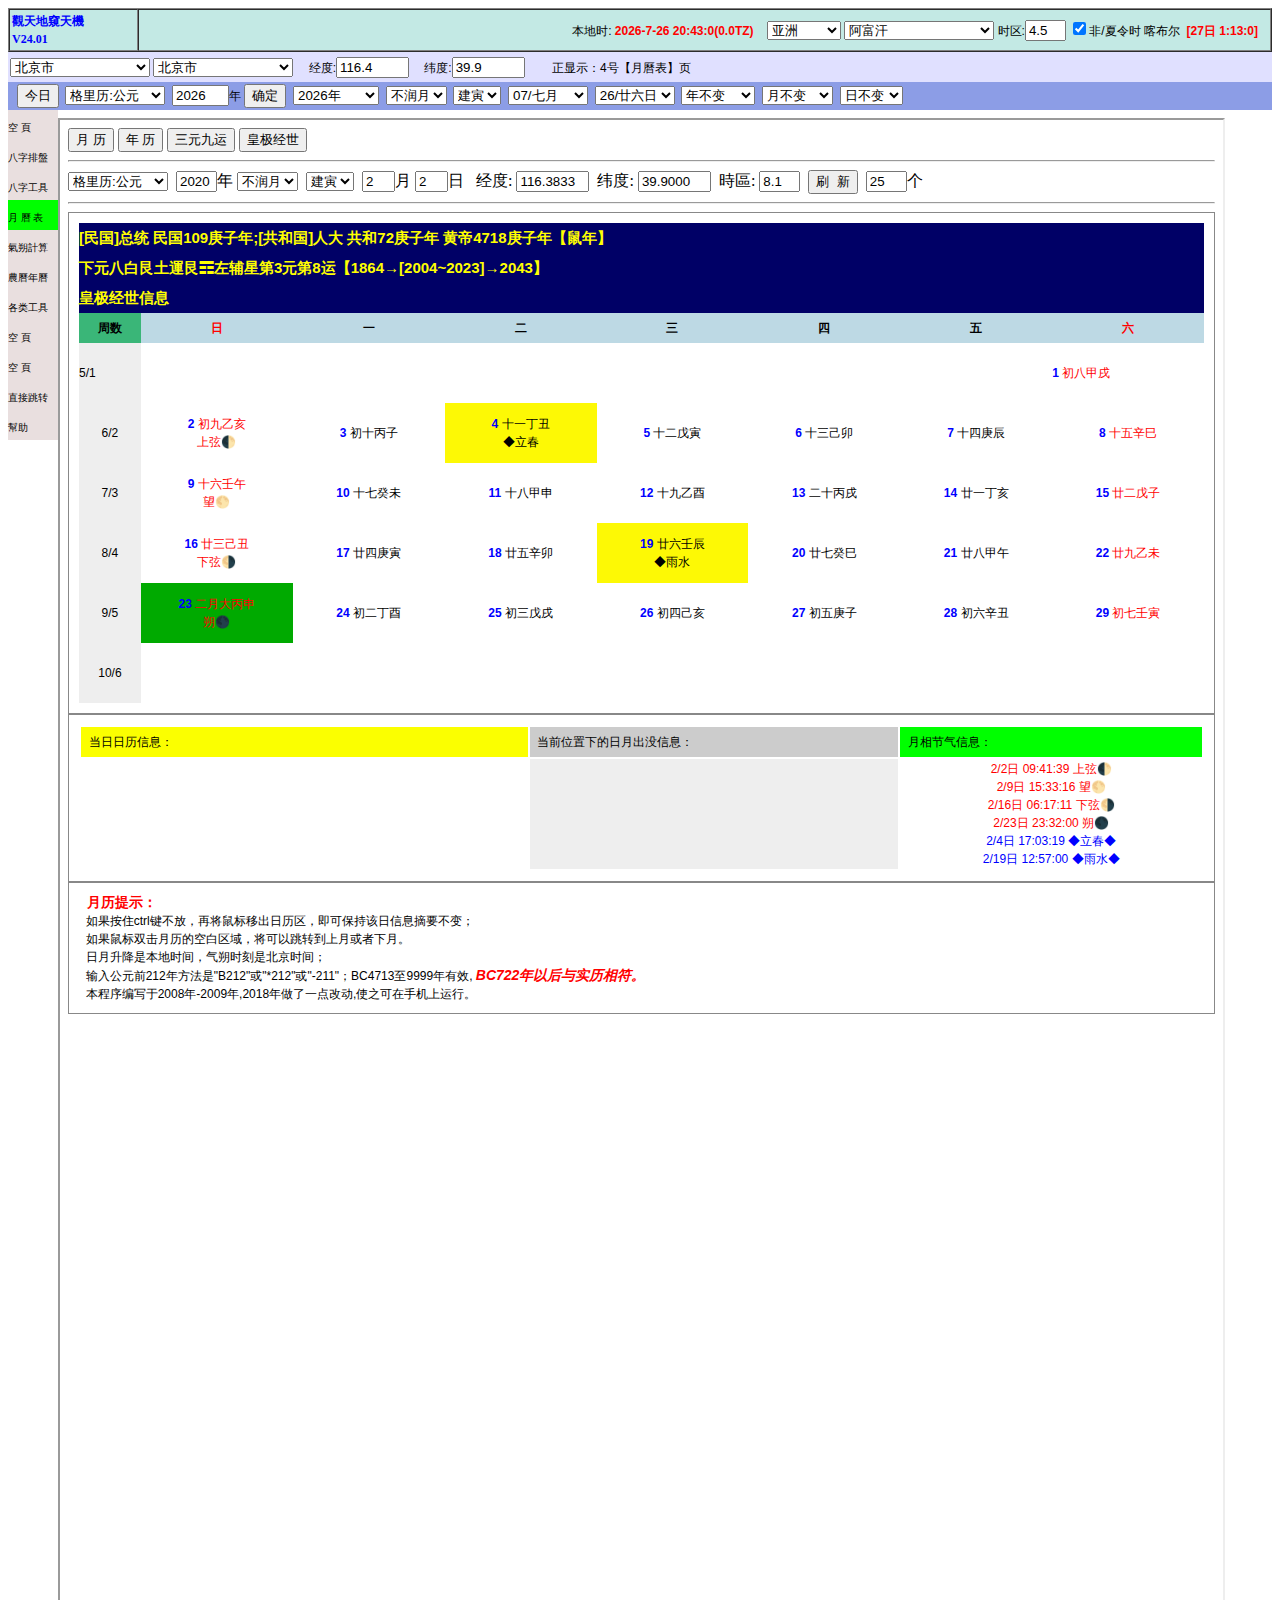
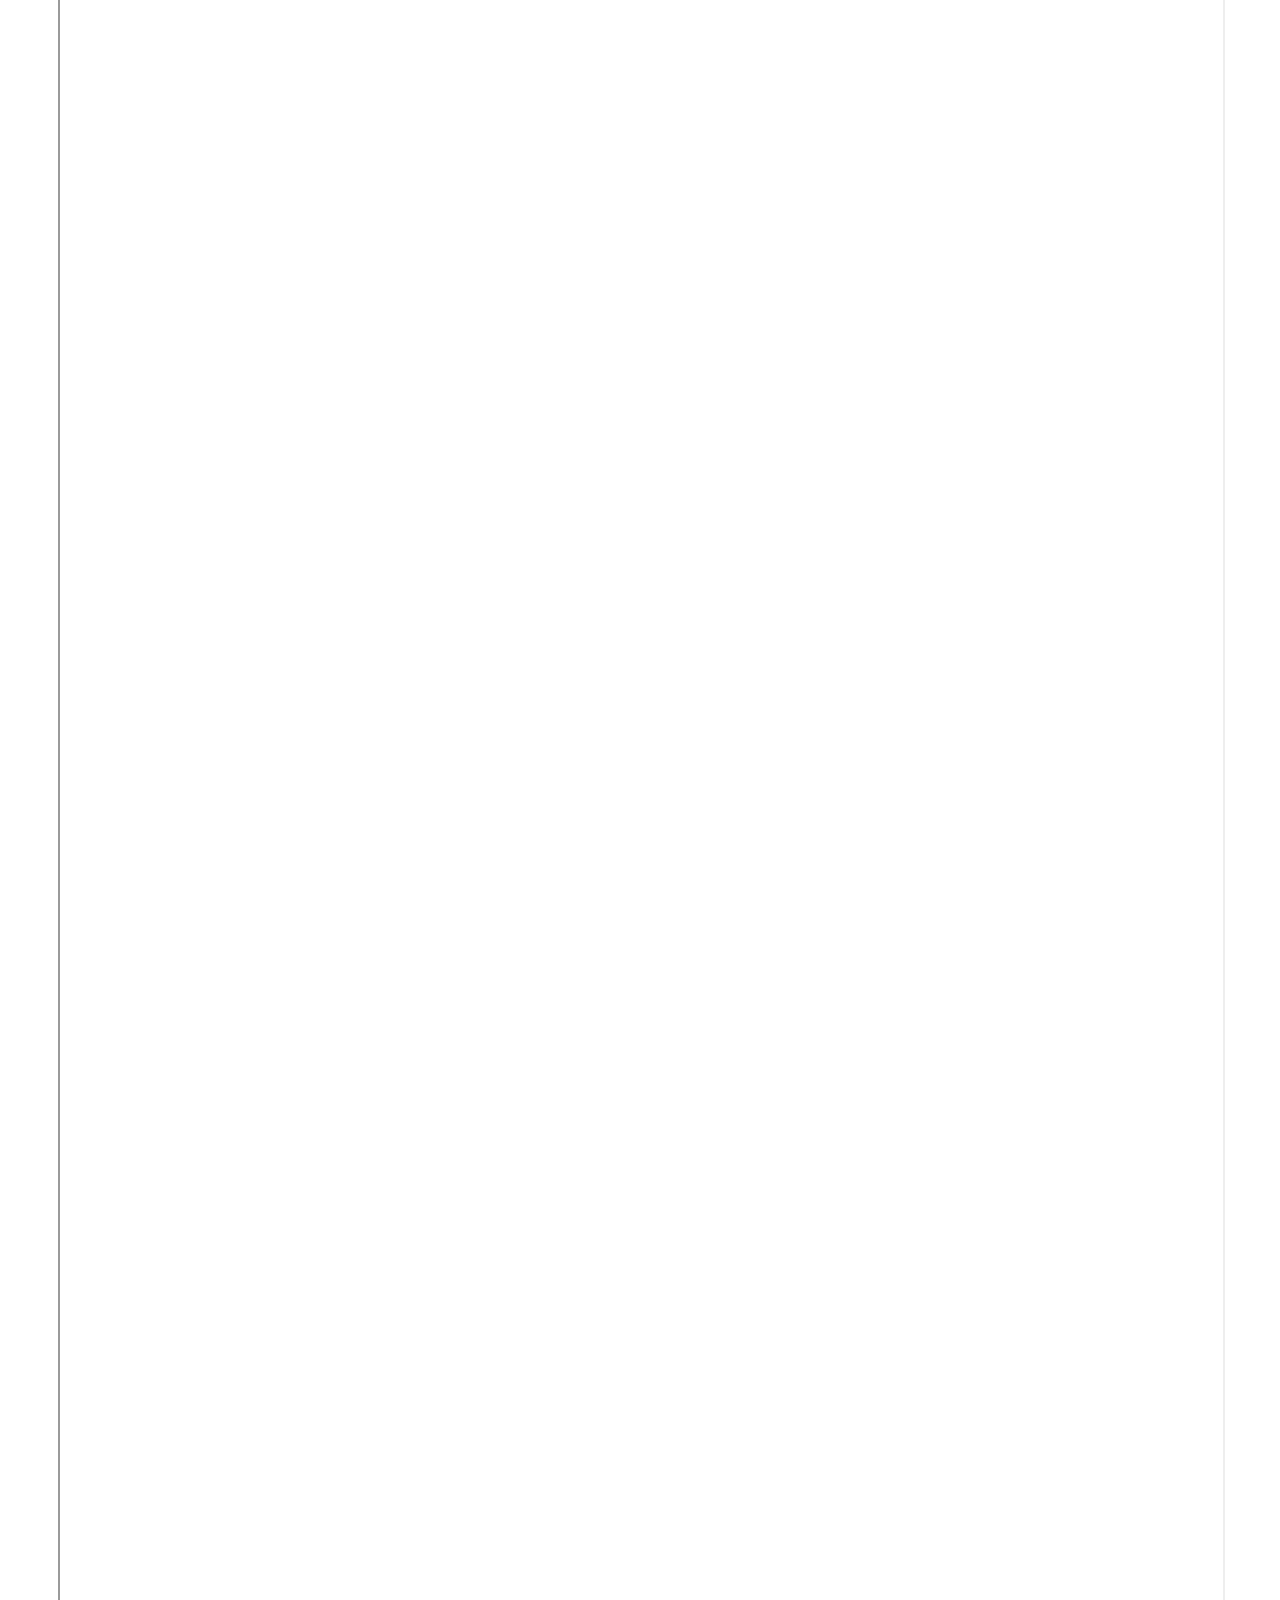
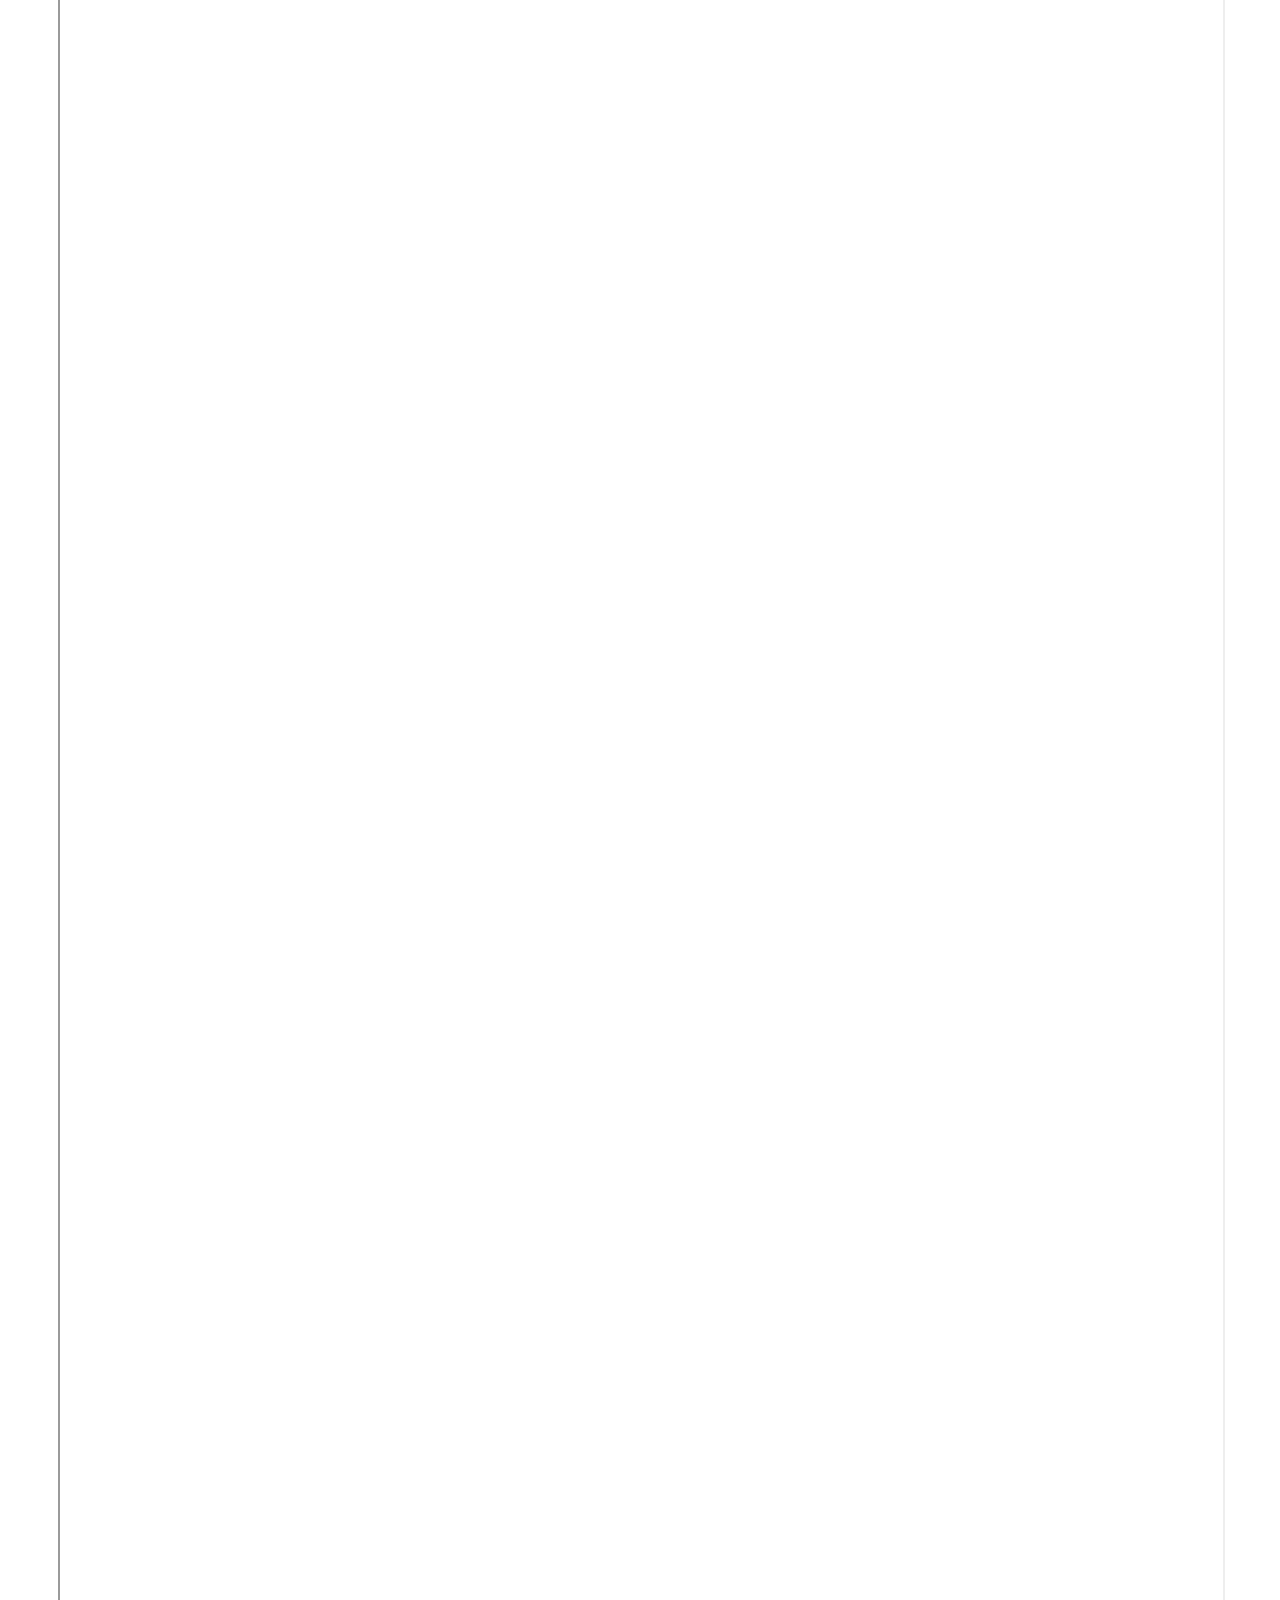
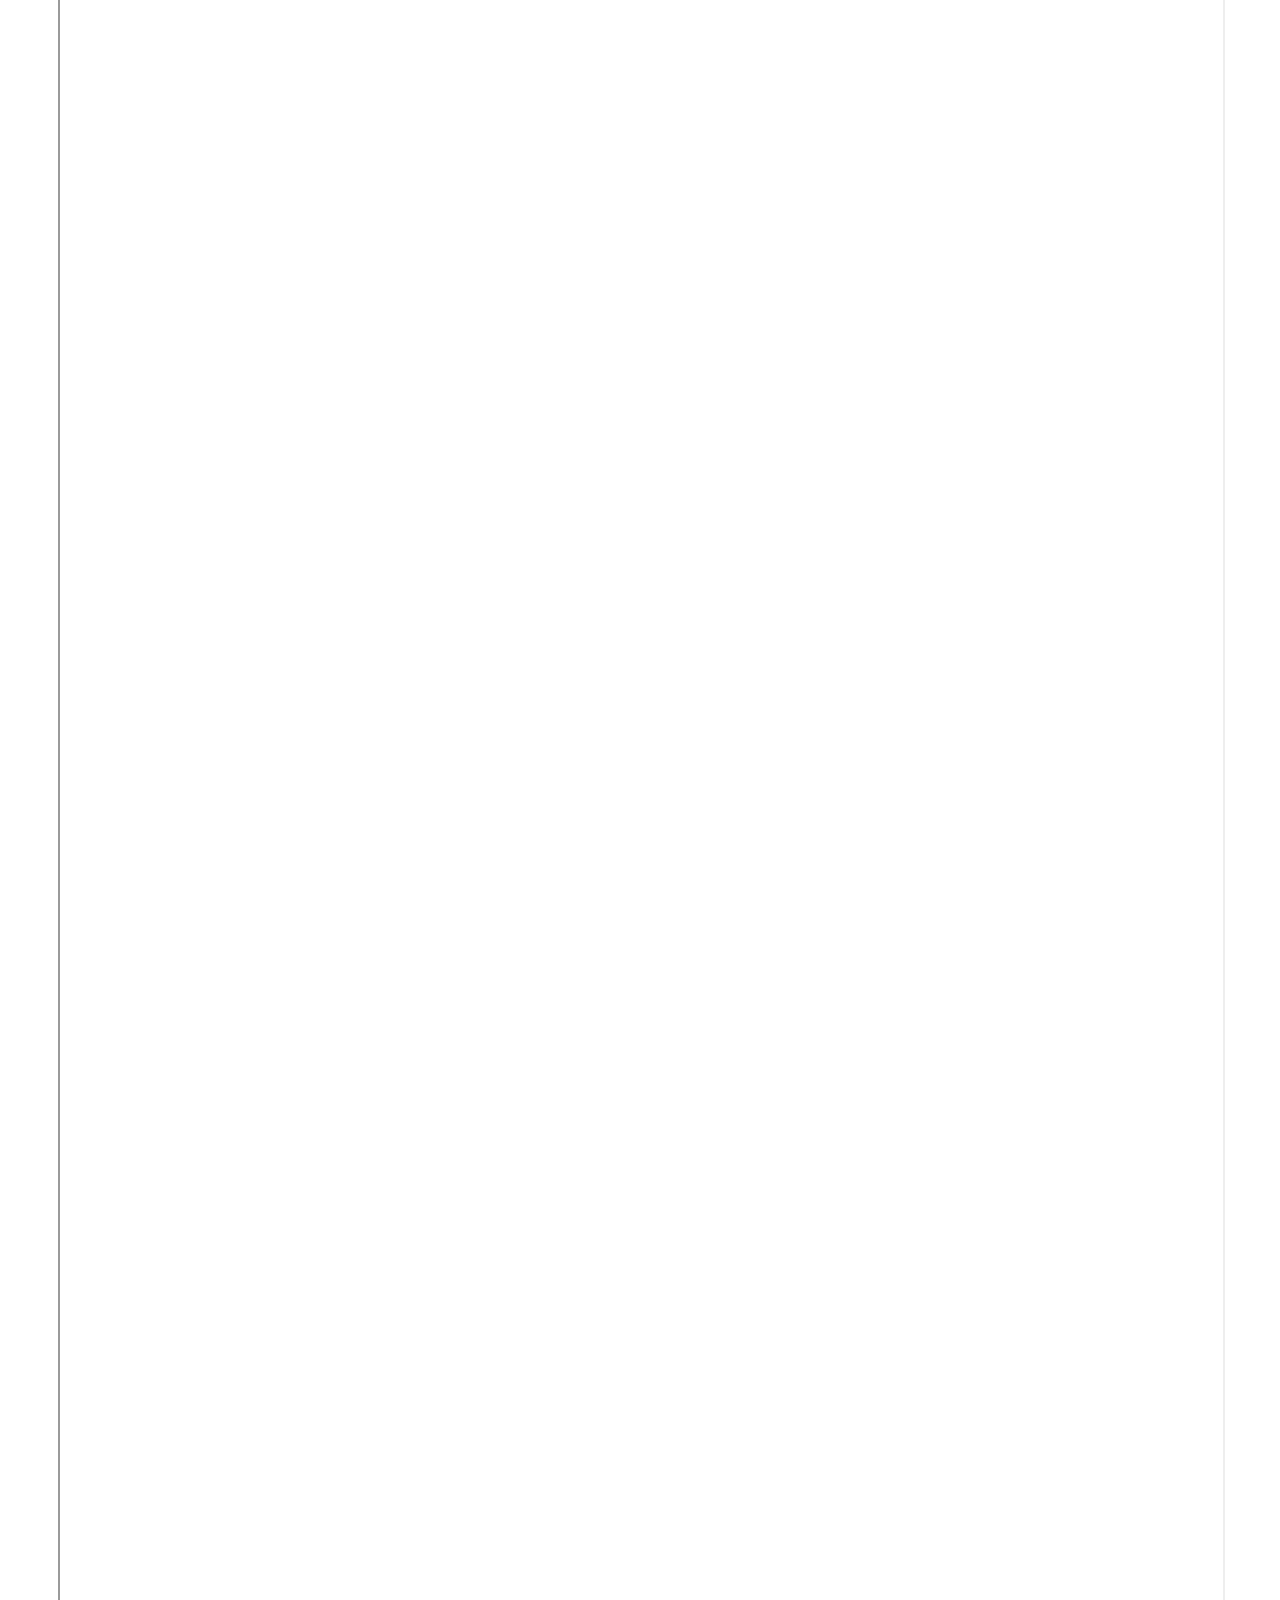
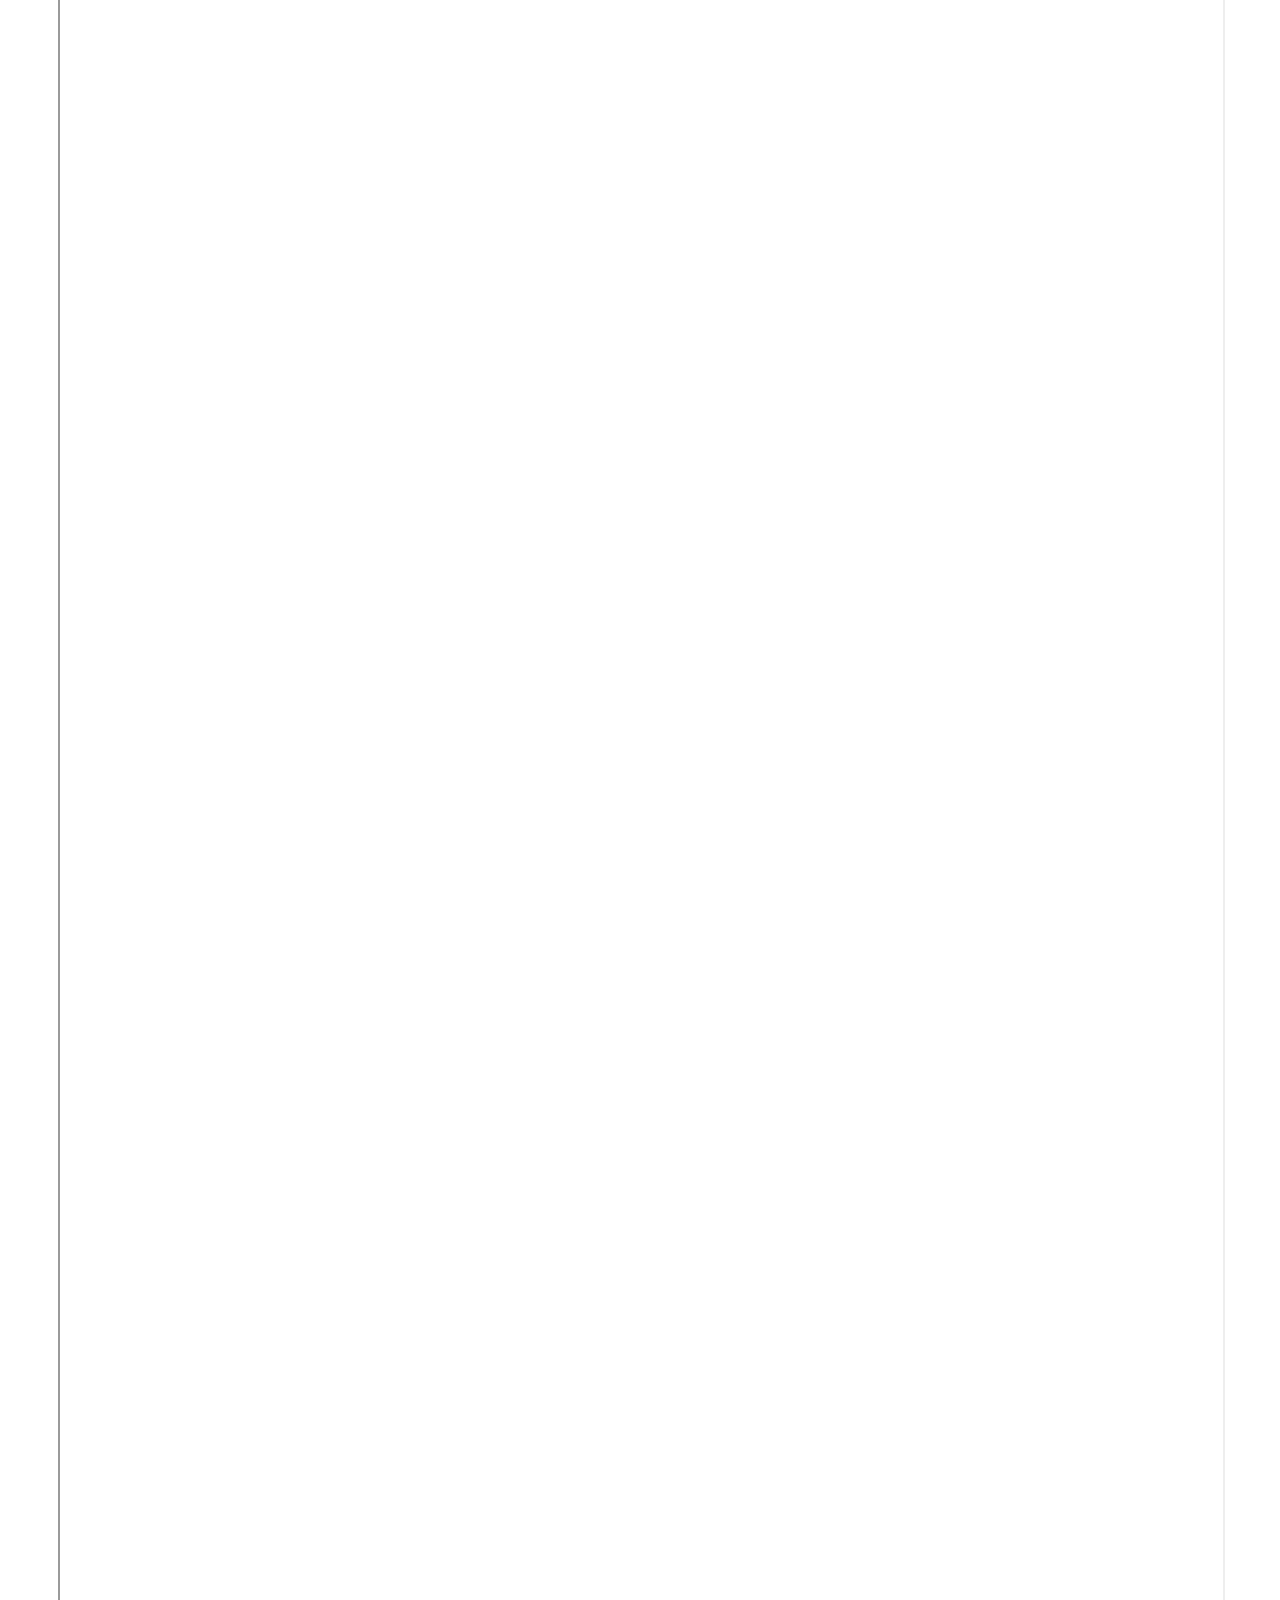
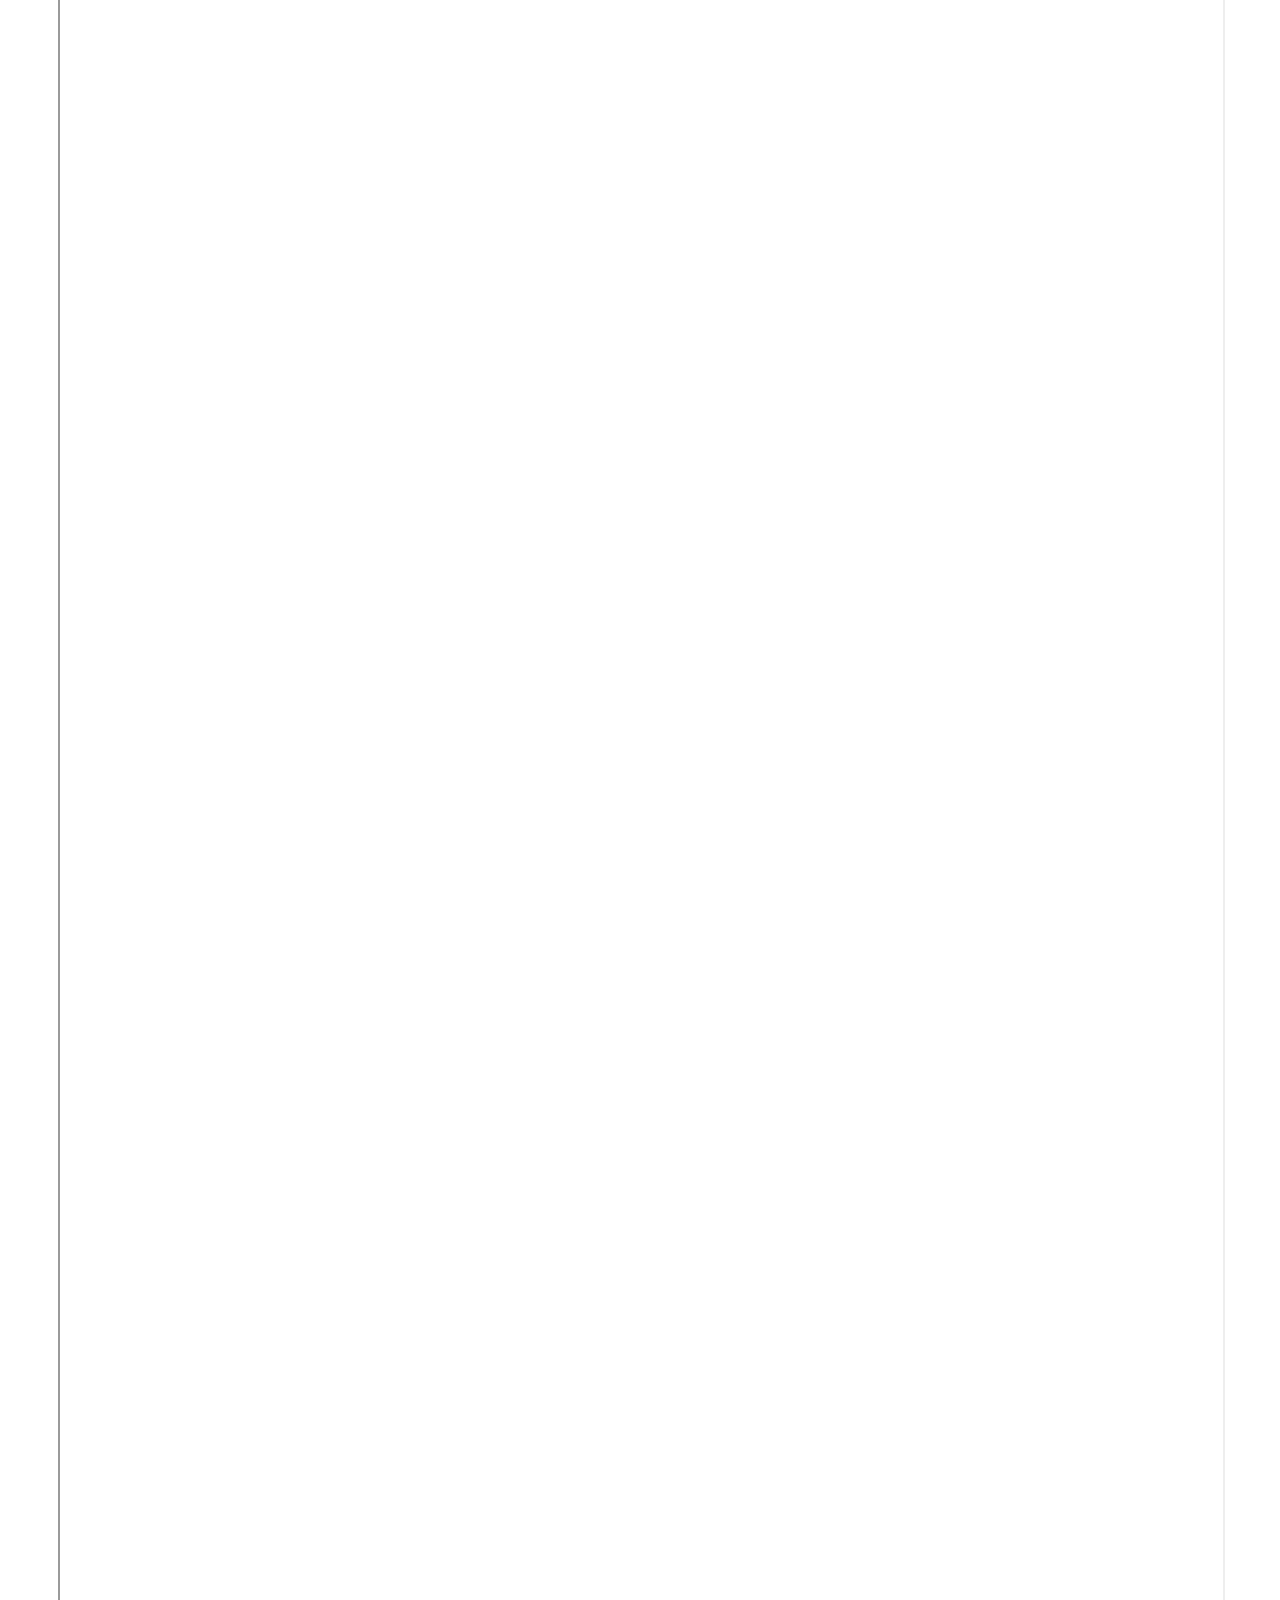
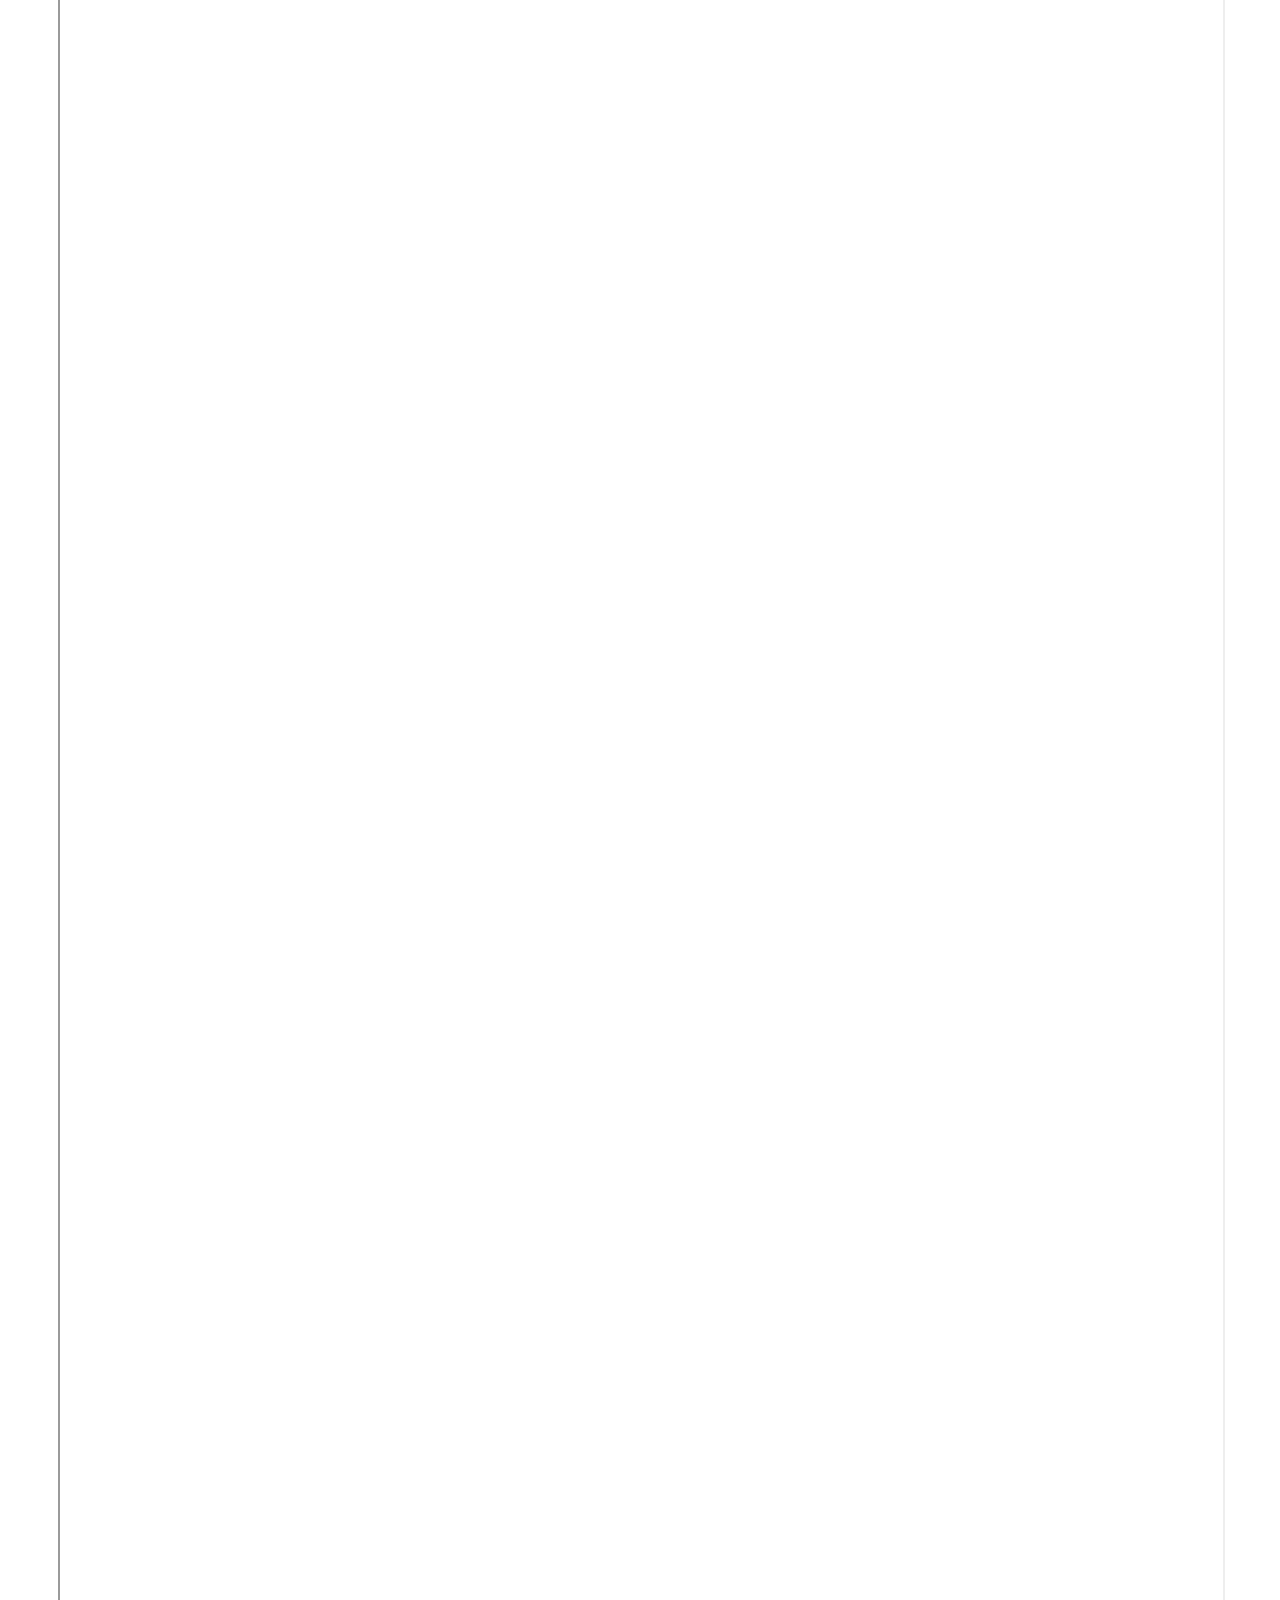
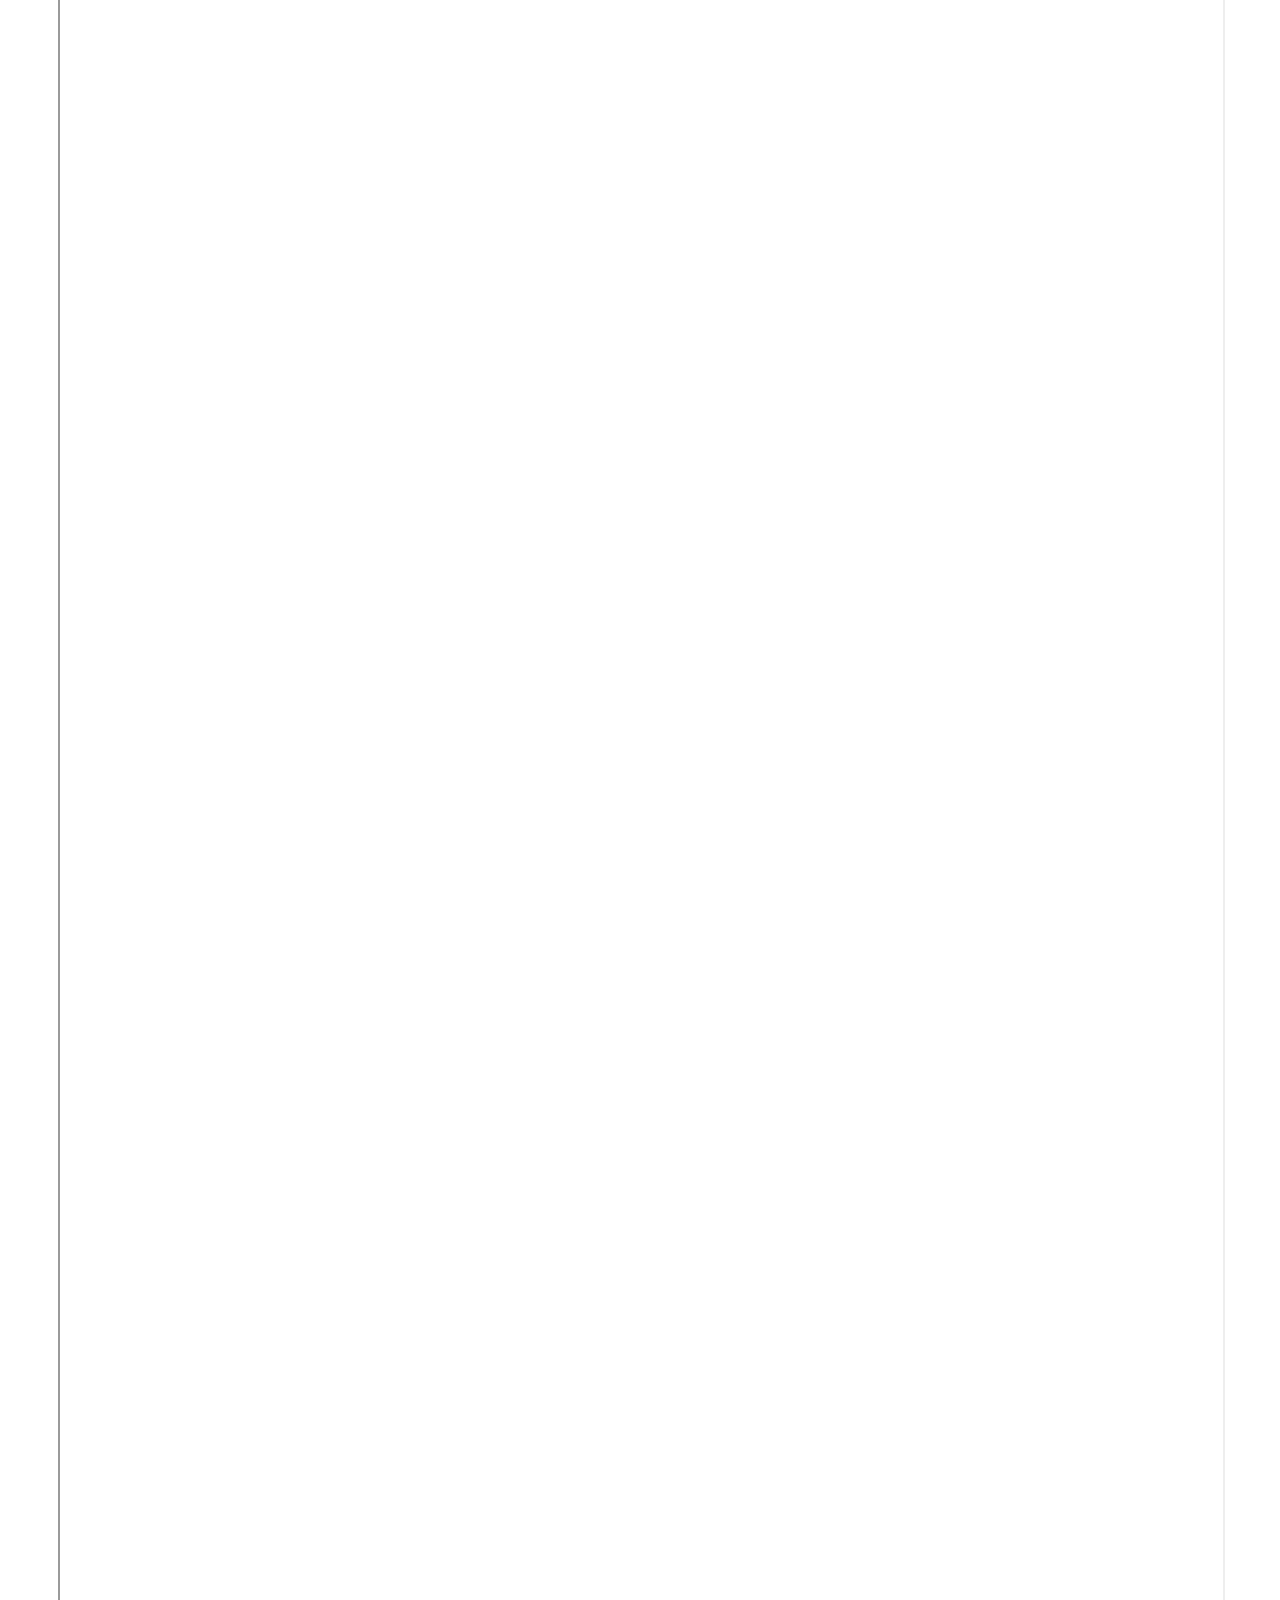
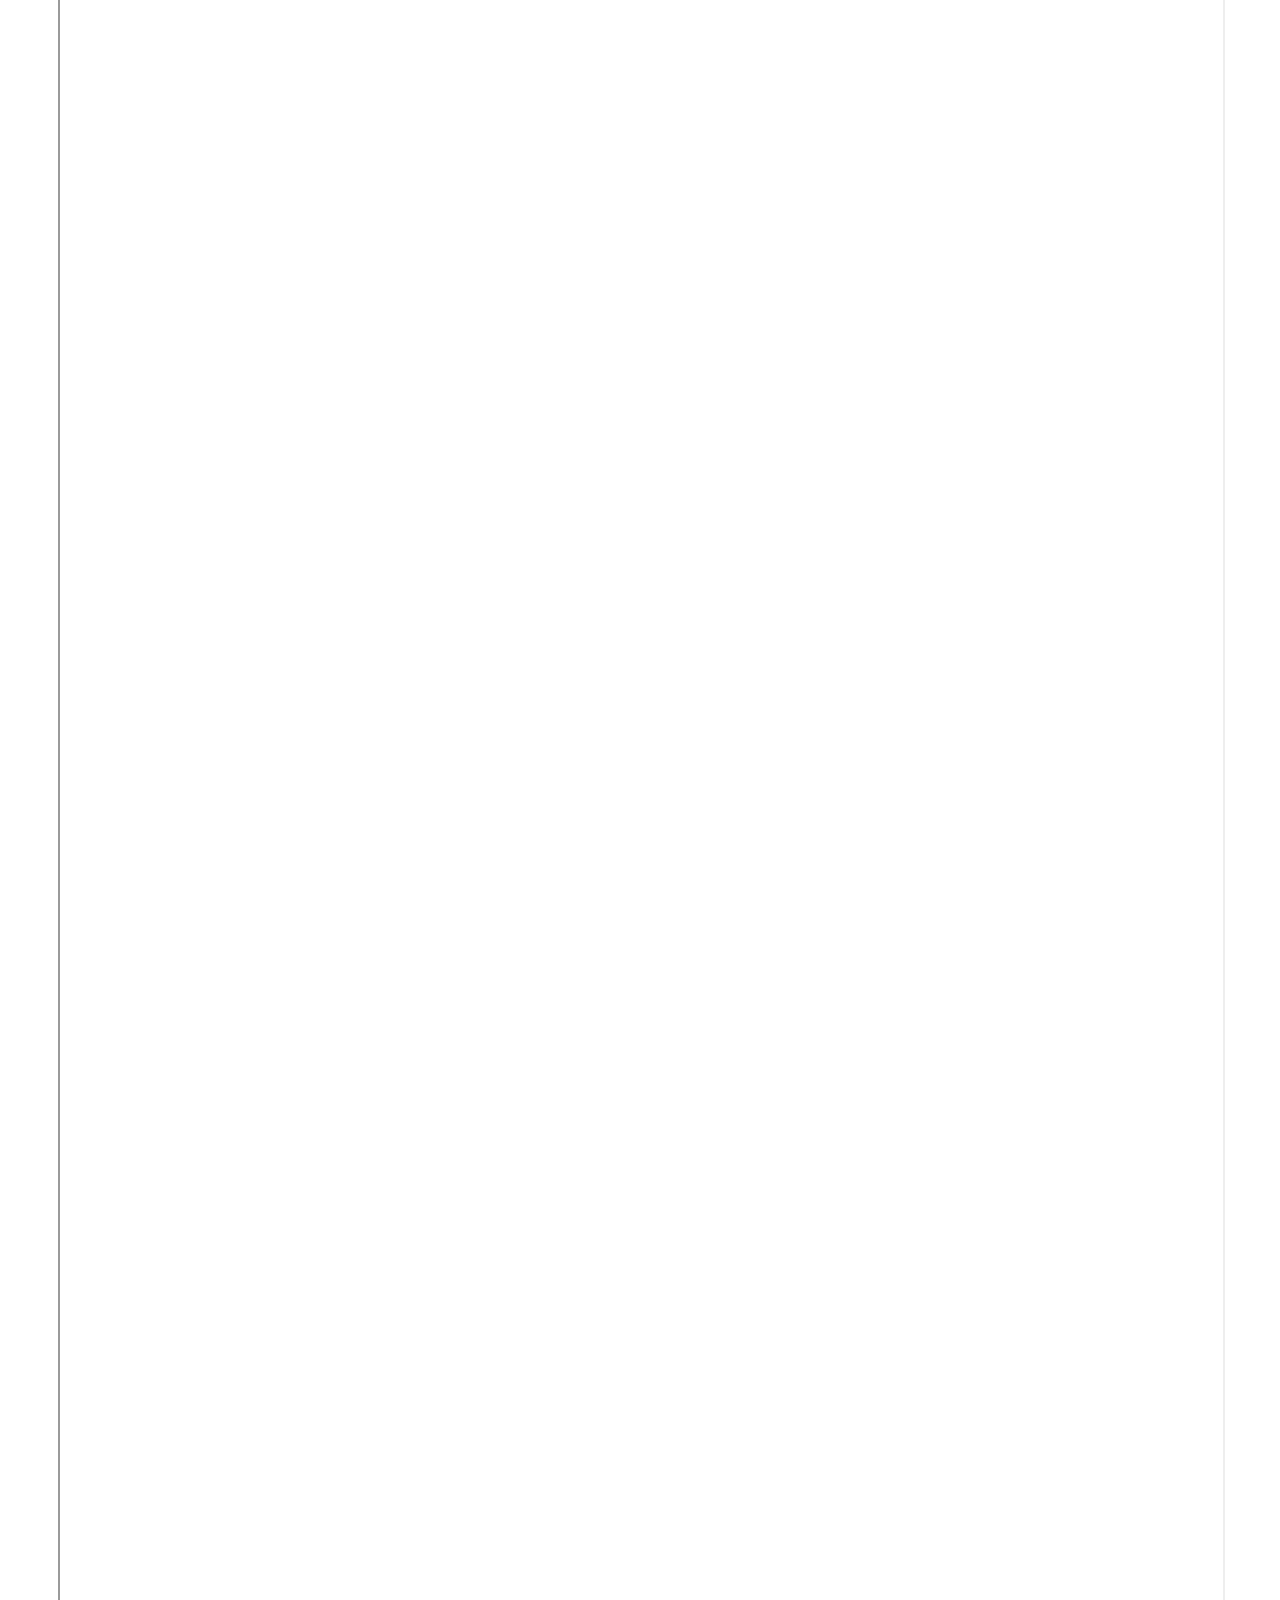
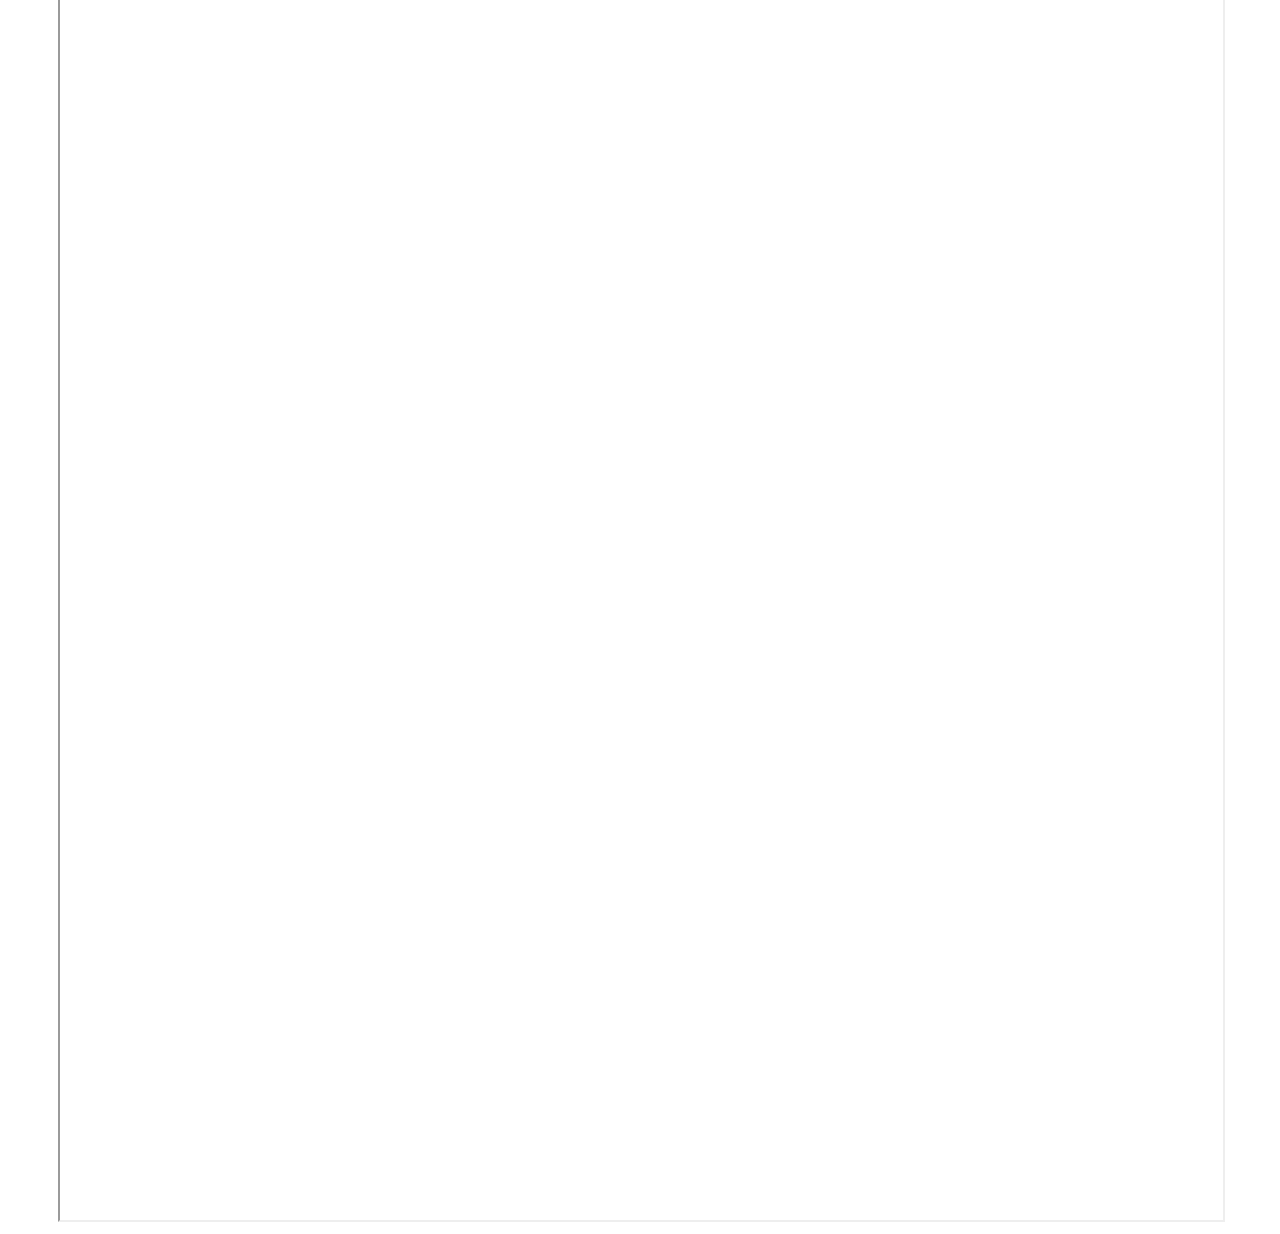
<file: index.htm>
<!DOCTYPE html>
<html lang="zh-Hans">

<head>
	<meta name="keywords"
		content="天时;天机;命理;社会趋势;预测;测算;八字;皇极经世;紫微斗数;紫微;四柱;寿星天文历;万年历;农历;农历计算;算法;天文算法;伊斯兰历;回历;节气;交节时刻;日食;月食;地方食;行星历">
	<meta charset="UTF-8" http-equiv="X-UA-Compatible" content="IE=edge,chrome=1" />
	<meta name="viewport" content="width=device-width, initial-scale=1.0">
	<meta name="description" content="your description">
	<meta name="author" content="author,email address">
	<meta name="robots" content="index,follow">
	<meta name="renderer" content="ie-stand">

	<title id="ThisTitle">識天時窺天機</title>
	<!--	定义几种常用的显css风格
          <link rel="stylesheet" href="./css/generalStyle.css" />
          -->

	<link rel="stylesheet" href="./css/index.css" />
	<style>

	</style>
	<!--	需要调用的javascript文件	-->
	<!--		-->
	<script src=./JS/globalVar.js></script>	<!--	 全局变量表	-->
	<script src=./JS/tools.js></script>	<!--	页面工具函数	-->
	<script src=./JS/eph0.js></script>	<!--	天文常数等	-->
	<script src=./JS/eph.js></script>	<!--	星历计算模块	-->
	<script src=./JS/lunar_Fun.js></script>	<!--	日历物件、农历核心模块	-->
	<script src=./JS/GEOInfo.js></script>	<!--	全国城市经纬数据库及皇帝纪年数据库	-->

	<script src=./JS/index_PGShow.js></script>	<!--	首頁顯示相關的	-->


</head>

<body class="headStyle" onload="pageObjectInit()">

	<header>
		<!--	页面的通用页面表头  style="visibility:hidden" style="display:none" style="display:''"	-->
		<table id=TimeZoneAreaTB width="100%" border="1" cellspacing=0 cellpadding=2>
			<!--时间信息显示-->
			<tr id="VerClockTimeZoneArea" style="background-color:#c3e9e4;" height=25>
				<td width="10%" align=left>
					<span id=SoftwareVerNameArea
						style='font-family:思源黑体;font-size:12px;color:#0000FF;font-weight:bold'>软件版本和名称</span>
				</td>
				<td width="88%" align=right>本地时:
					<!--本地时间-->
					<span id=LocalClockArea style='color:#FF0000;font-weight:bold'></span>&nbsp;&nbsp;&nbsp;
					<!--时区选择：大洲，国家地区-->
					<select id=ContinentSel onchange="continentSelChange()"></select>
					<select id=RegionSel onchange="regionSelChange()" style="width:150px"></select>
					<!--外地时间-->
					时区:<input type=text id=TimeZoneText size=2 value="+8" oninput="timeZoneTextIn()">
					<input type=checkbox id=CB_DST checked>非/夏令时
					<span id=TimeZoneInfoShowArea></span>&nbsp;
					<span id=SelRegionClock style='font-weight:bold;color:#ff0000'></span>&nbsp;&nbsp;&nbsp;<br>
				</td>
			</tr>
		</table>
		<!--版本、时区选择、本地时钟、选择时区时钟-->
		<table id=LongLatSelAreaTB width="100%" border="0" style="display:''" cellspacing=0 cellpadding=2>
			<tr height=30>
				<td width="100%" bgcolor="#E0E0FF">
					<!--经纬选择-->
					<select id=StateSel onchange="stateSelChange(0)" style="width:140px"></select>
					<select id=CitySel onchange="citySelChange()" style="width:140px"></select>&emsp;
					<!--经度纬度-->
					经度:<input type=text id=LongSelText size=6 value="116.3833" oninput="longSelTextIn()">&emsp;
					纬度:<input type=text id=LatSelText size=6 value="39.9000" oninput="latSelTextIn()">&emsp;&emsp;
					正显示：<label id=curShowPGLB size=6>**页</label>
				</td>
			</tr>
		</table>

		<!--年月日跳转的各类控制集合-->
		<table id=YMD_ChangeCtrlTB width="100%" border="0" cellspacing=0 cellpadding=2 style="display:''">
			<tr id=YearMonthDayCtrlTr height=0 style="background-color:#8c9de6;">
				<td align=lift>&nbsp;
					<input type=button value='今日' onclick='monthChange(2)'>&nbsp;
					<select id=WhatCalendarSel onchange="">
						<option value=1 selected>格里历:公元</option>
						<option value=2>中国农历</option>
						<option value=3>儒略历:公元</option>
						<option value=4>基督公元混合</option>
						<option value=5>回历</option>
						<option value=6>历</option>
						<option value=7>历</option>
						<option value=8>历</option>
						<option value=9>历</option>
						<option value=10>历</option>
					</select>&nbsp;
					<input id=ThisYearText type=text size=4 value=2020>年
					<input id=ThisYearInOK type=button value="确定" onclick="thisYearIsOK()">&nbsp;

					<select id=ThisYearSel style="width:86px;" onchange="thisYearSelChange()">
						<option value=1 selected>2000年</option>
						<option value=2>20001年</option>
					</select>&nbsp;
					<select id=ThisLeapMonthSel onchange="">
						<option value=0 selected>不润月</option>
						<option value=1>润月</option>
					</select>&nbsp;
					<select id=ThisYueJianSel onchange="">
						<option value=1>建子</option>
						<option value=2>建丑</option>
						<option value=3 selected>建寅</option>
					</select>&nbsp;
					<select id=ThisMonthSel onchange="thisMonthSelChange()">
						<option value=-1>-1月</option>
						<option value=0>00月</option>
						<option value=1 selected>01/一月</option>
						<option value=2>02/二月</option>
						<option value=3>03/三月</option>
						<option value=4>04/四月</option>
						<option value=5>05/五月</option>
						<option value=6>06/六月</option>
						<option value=7>07/七月</option>
						<option value=8>08/八月</option>
						<option value=9>09/九月</option>
						<option value=10>10/十月</option>
						<option value=11>11/十一月</option>
						<option value=12>12/十二月</option>
						<option value=13>13/十三月</option>
						<option value=14>14/十四月</option>
					</select>&nbsp;
					<select id=ThisDaySel onchange="thisDaySelChange()">
						<option value=-1>-1日</option>
						<option value=0>00日</option>
						<option value=1 selected>01/初一日</option>
						<option value=2>02/初二日</option>
						<option value=3>03/初三日</option>
						<option value=4>04/初四日</option>
						<option value=5>05/初五日</option>
						<option value=6>06/初六日</option>
						<option value=7>07/初七日</option>
						<option value=8>08/初八日</option>
						<option value=9>09/初九日</option>
						<option value=10>10/初十日</option>
						<option value=11>11/十一日</option>
						<option value=12>12/十二日</option>
						<option value=13>13/十三日</option>
						<option value=14>14/十四日</option>
						<option value=15>15/十五日</option>
						<option value=16>16/十六日</option>
						<option value=17>17/十七日</option>
						<option value=18>18/十八日</option>
						<option value=19>19/十九日</option>
						<option value=20>20/二十日</option>
						<option value=21>21/廿一日</option>
						<option value=22>22/廿二日</option>
						<option value=23>23/廿三日</option>
						<option value=24>24/廿四日</option>
						<option value=25>25/廿五日</option>
						<option value=26>26/廿六日</option>
						<option value=27>27/廿七日</option>
						<option value=28>28/廿八日</option>
						<option value=29>29/廿九日</option>
						<option value=30>30/三十日</option>
						<option value=31>31/卅一日</option>
						<option value=32>32/卅一日</option>
						<option value=33>33/卅二日</option>
					</select>&nbsp;

					<select id=YearChangeSel onchange="yearChangeSelChange()">
						<option value=-3000>前三千年</option>
						<option value=-1000>前千年</option>
						<option value=-500>前五百年</option>
						<option value=-200>前二百年</option>
						<option value=-100>前百年</option>
						<option value=-50>前圩年</option>
						<option value=-10>前十年</option>
						<option value=-1>前1年</option>
						<option value=0 selected>年不变</option>
						<option value=1>后1年</option>
						<option value=10>后十年</option>
						<option value=50>后圩年</option>
						<option value=100>后百年</option>
						<option value=200>后二百年</option>
						<option value=500>后五百年</option>
						<option value=1000>后千年</option>
						<option value=3000>后三千年</option>
					</select>&nbsp;
					<select id=MonthChangeSel onchange="monthChangeSelChange()">
						<option value=-100>前100月</option>
						<option value=-50>前50月</option>
						<option value=-20>前20月</option>
						<option value=-12>前12月</option>
						<option value=0 selected>月不变</option>
						<option value=12>后12月</option>
						<option value=20>后20月</option>
						<option value=50>后50月</option>
						<option value=100>后100月</option>
					</select>&nbsp;
					<select id=DayChangeSel onchange="dayChangeSelChange()">
						<option value=-1000>前千日</option>
						<option value=-100>前百日</option>
						<option value=-30>前30日</option>
						<option value=-10>前10日</option>
						<option value=-5>前5日</option>
						<option value=-2>前2日</option>
						<option value=-1>前1日</option>
						<option value=0 selected>日不变</option>
						<option value=1>后1日</option>
						<option value=2>后2日</option>
						<option value=5>后5日</option>
						<option value=10>后10日</option>
						<option value=30>后30日</option>
						<option value=100>后百日</option>
						<option value=1000>后千日</option>
					</select>&nbsp;
				</td>
			</tr>
		</table>

	</header>

		<!--	主要功能菜單項	-->
	<nav>
		<div id="funTabTit" class='tit' onload="">
			<span id=funTab8 onclick="thisTabPageShow('empty_page.htm',1,'空 頁')">空   頁</span><br>
			<span id=funTab1 onclick="thisTabPageShow('mlbazi_pg.htm',2,'八字排盤')">八字排盤</span><br>
			<span id=funTab2 onclick="thisTabPageShow('mlbazi_tools.htm',3,'八字工具')">八字工具</span><br>
			<span id=funTab3 onclick="thisTabPageShow('month_calendar.htm',4,'月曆表')">月 曆 表</span><br>
			<span id=funTab4 onclick="thisTabPageShow('qishuo_calc_pg.htm',5,'氣朔計算')">氣朔計算</span><br>
			<span id=funTab5 onclick="thisTabPageShow('year_calendar.htm',6,'農曆年曆')">農曆年曆</span><br>
			<span id=funTab6 onclick="thisTabPageShow('calendar_tools.htm',7,'各类工具')">各类工具</span><br>
			<span id=funTab7 onclick="thisTabPageShow('empty_page.htm',8,'空 頁')">空   頁</span><br>
			<span id=funTab8 onclick="thisTabPageShow('empty_page.htm',9,'空 頁')">空   頁</span><br>
			<span id=funTab9 onclick="thisTabPageShow('nextPageNav.htm',10,'直接跳转')">直接跳转</span><br>
			<span id=funTab10 onclick="thisTabPageShow('help/readme.htm',11,'幫助')">幫助</span><br>
		</div>
	</nav>

	<!--	下級顯示框架	-->
	<iframe id="funTabCon" class='con'  frameborder="1" src="personalInfo.htm" onload=""></iframe>

	<!--	页面初始化需要运行的函数	-->

	<script>

		//thisTabPageShow('mlbazhi_pg.htm',1);

	</script>

</body>

</html>
</file>
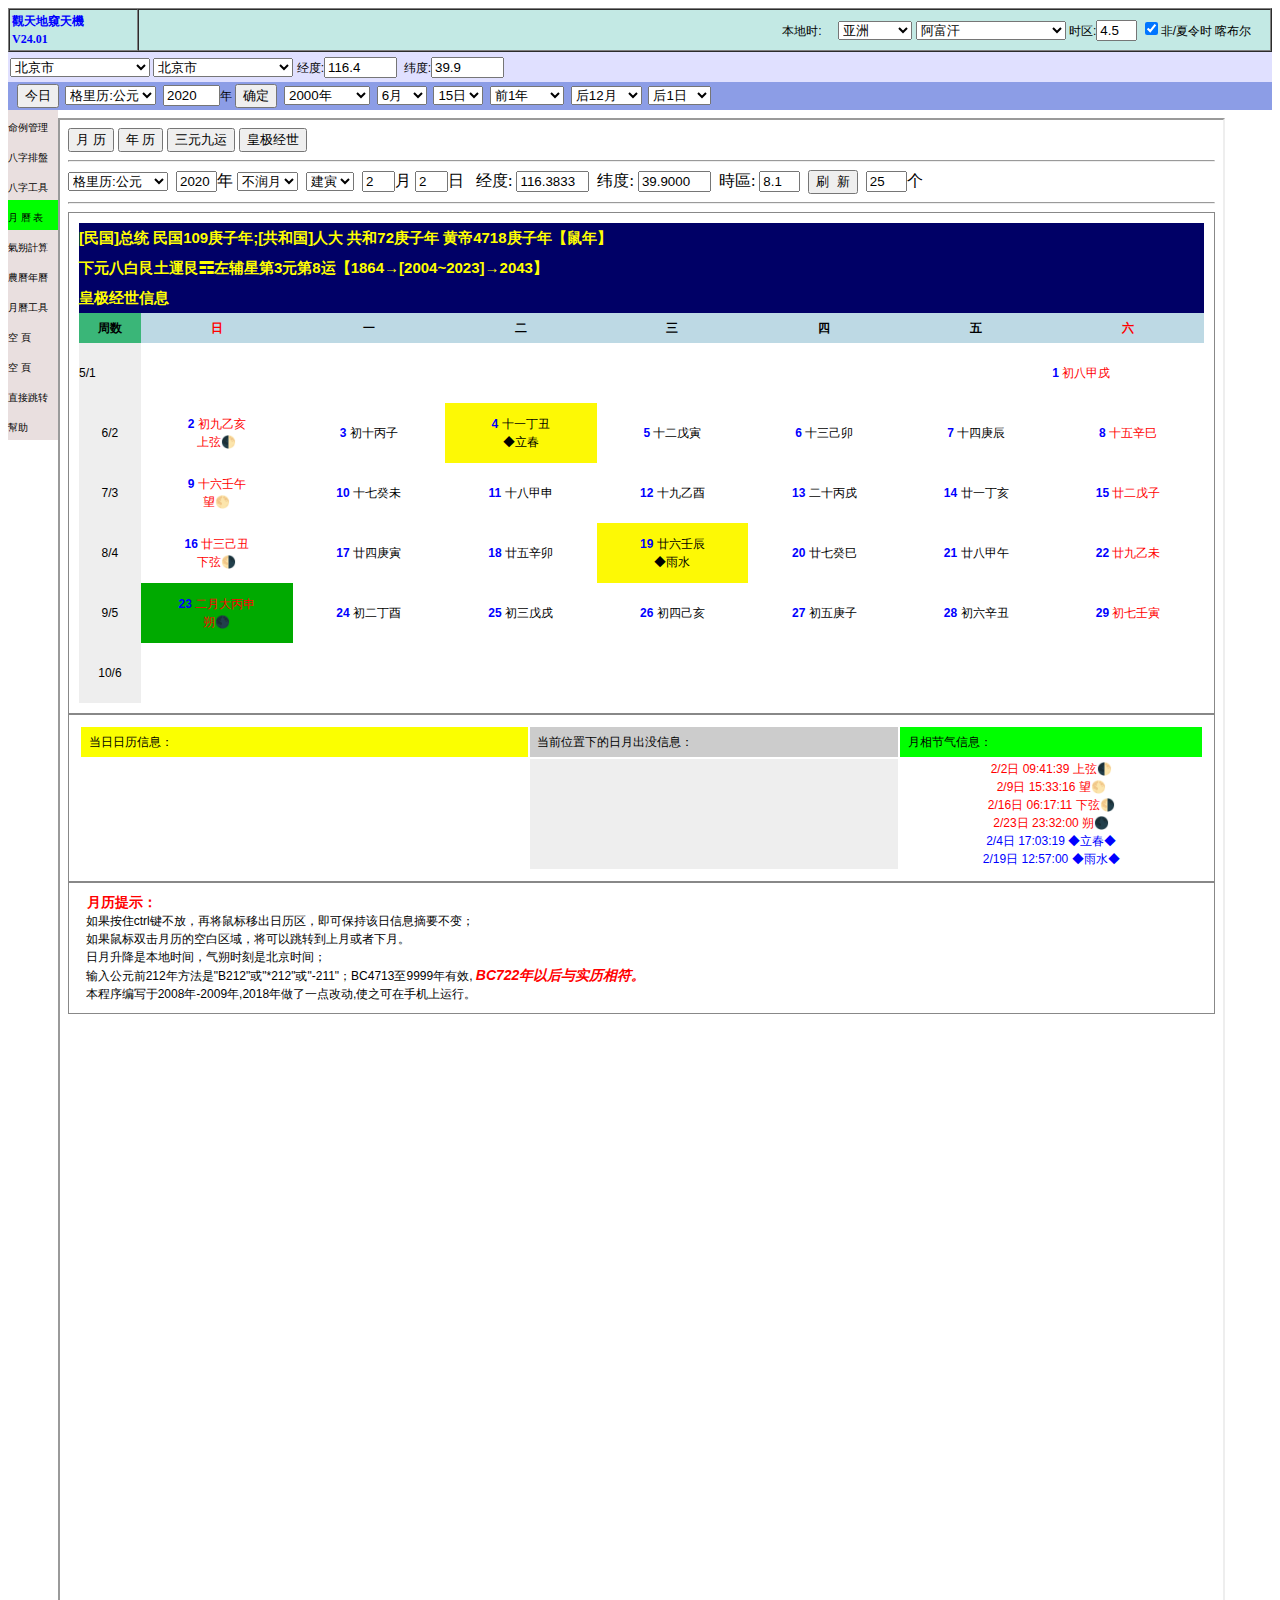
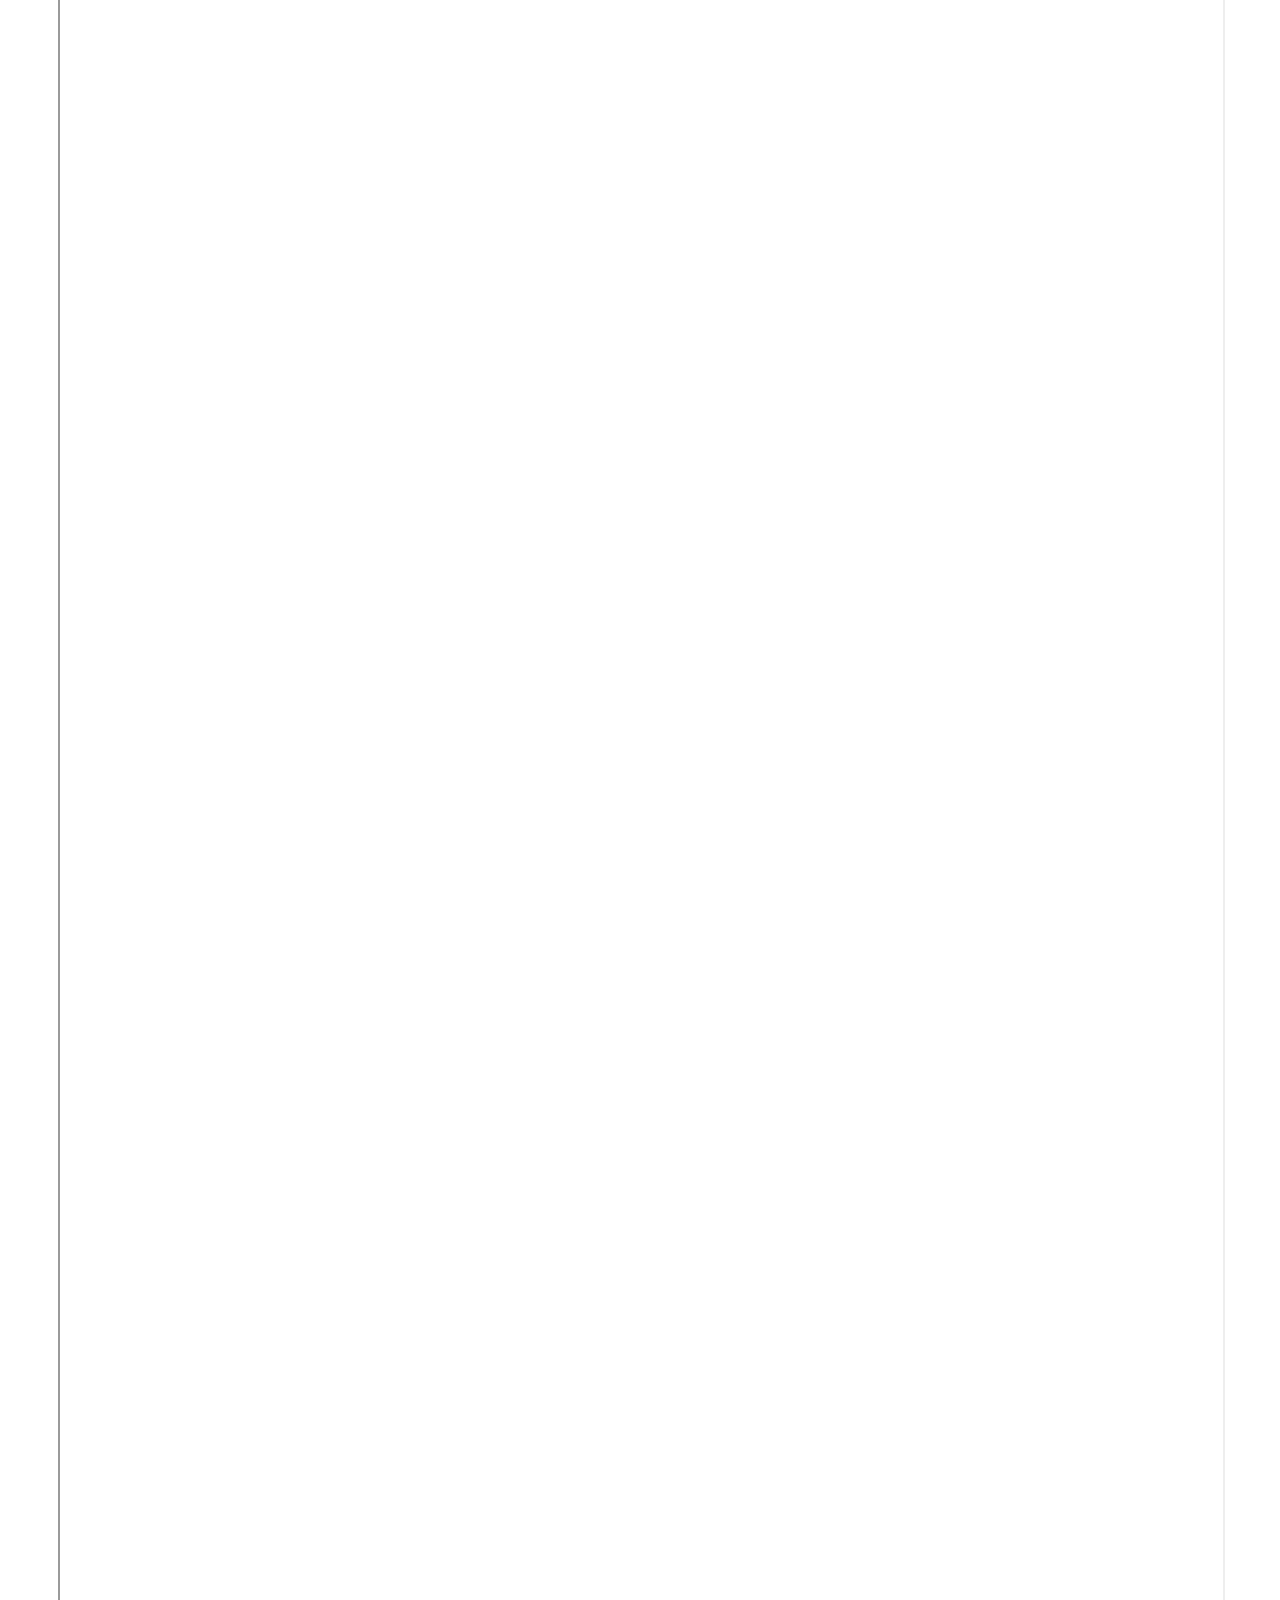
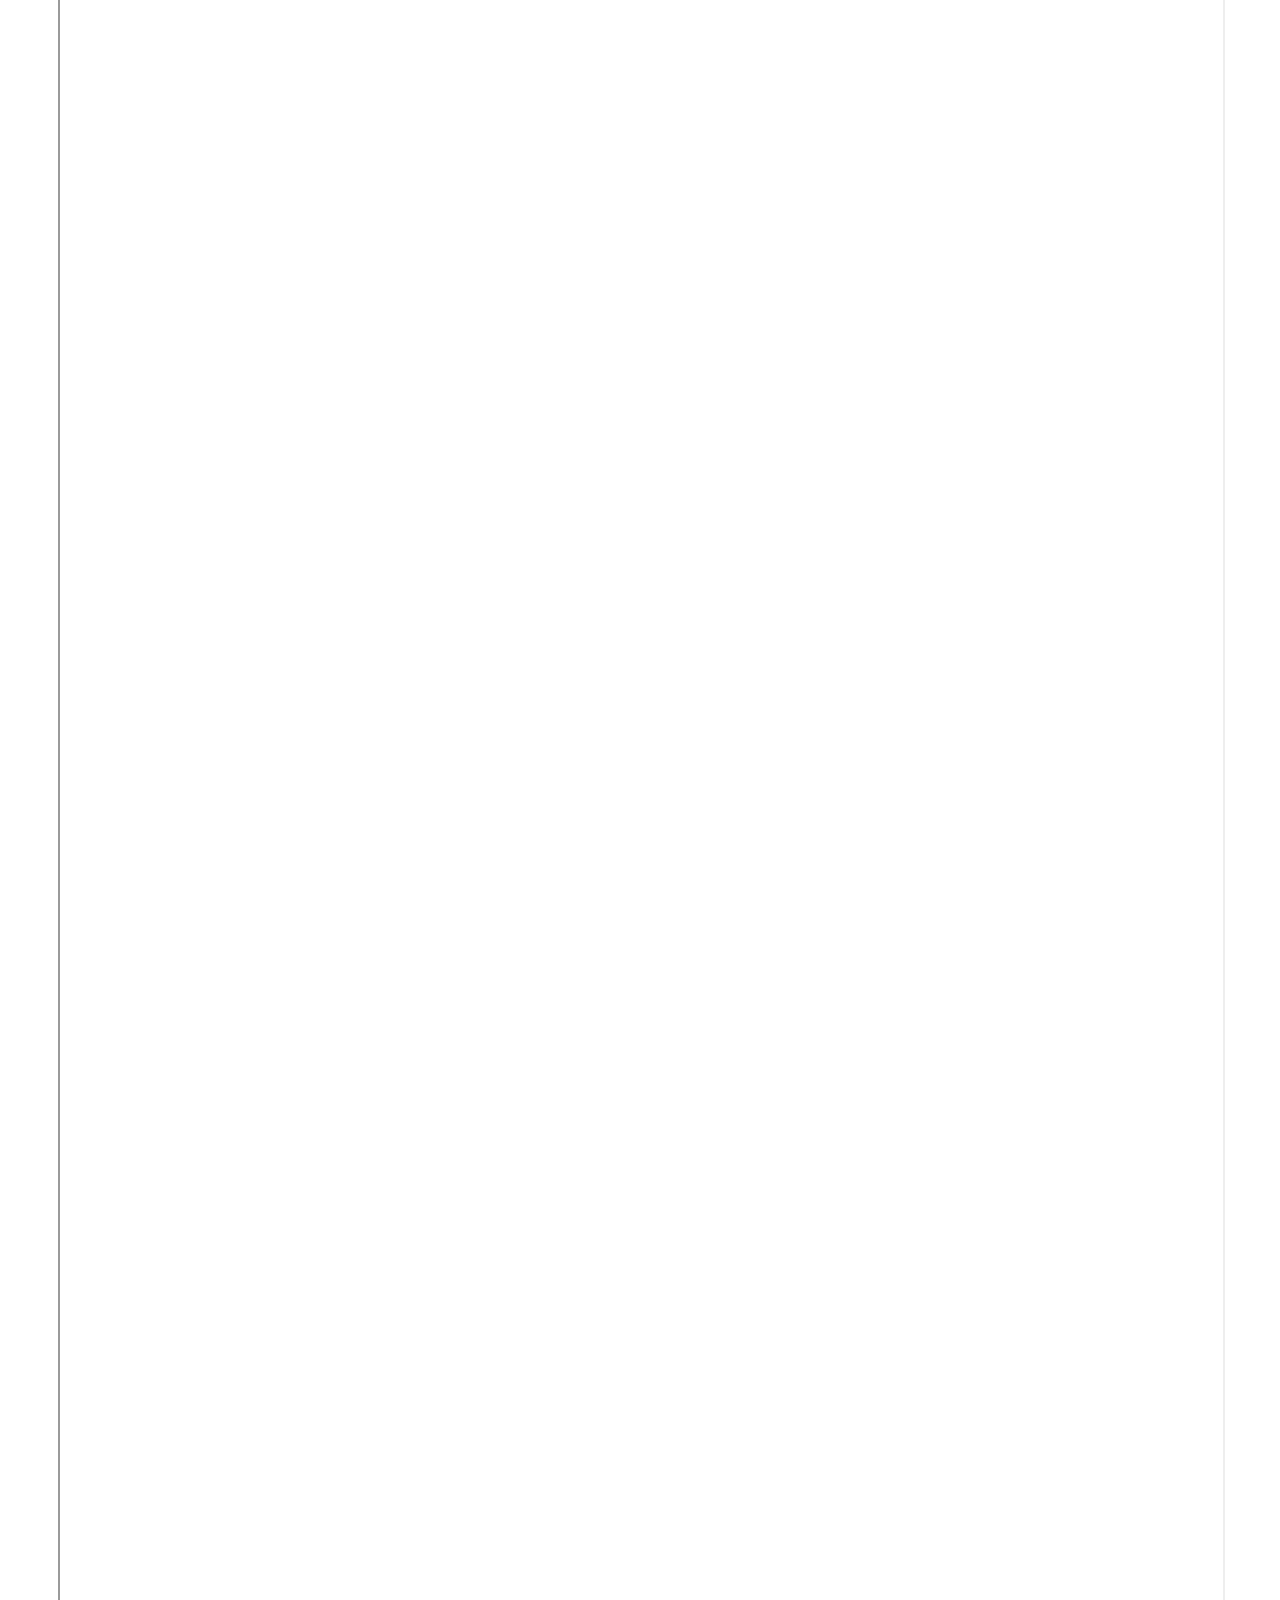
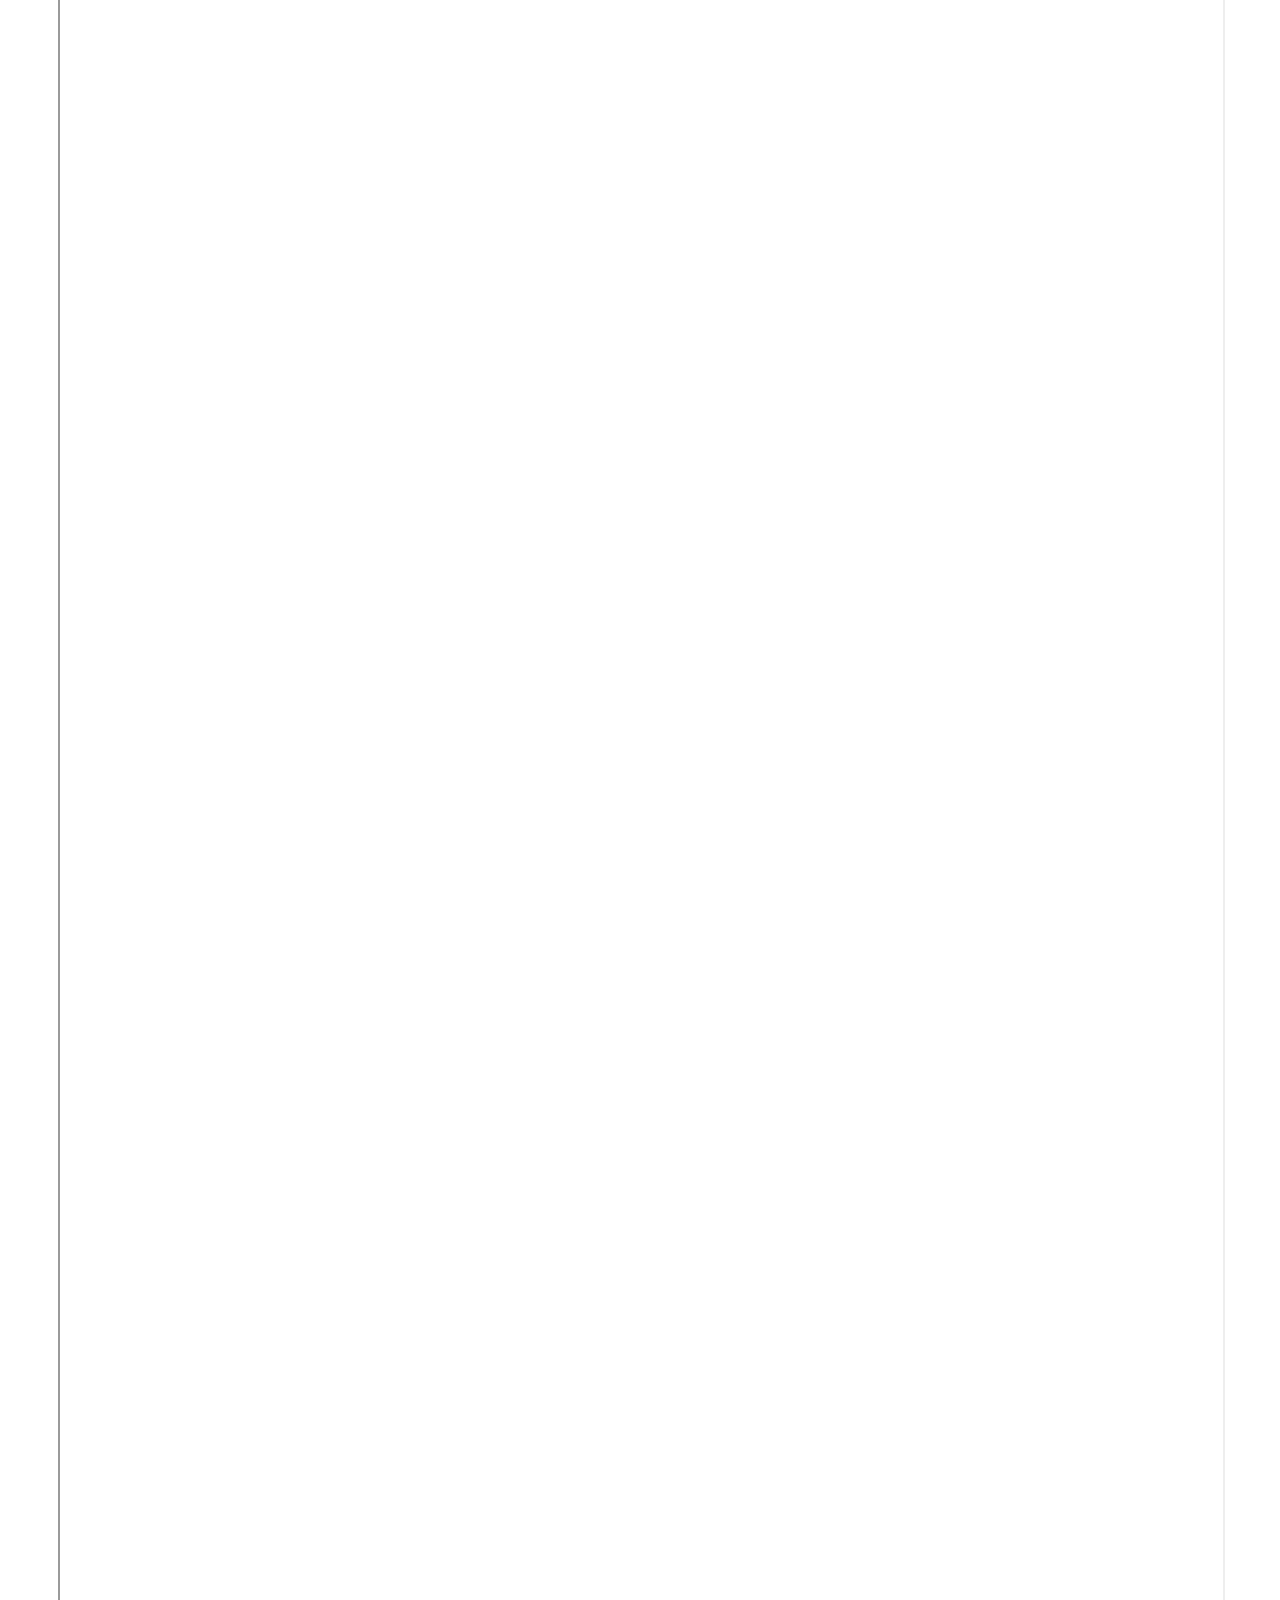
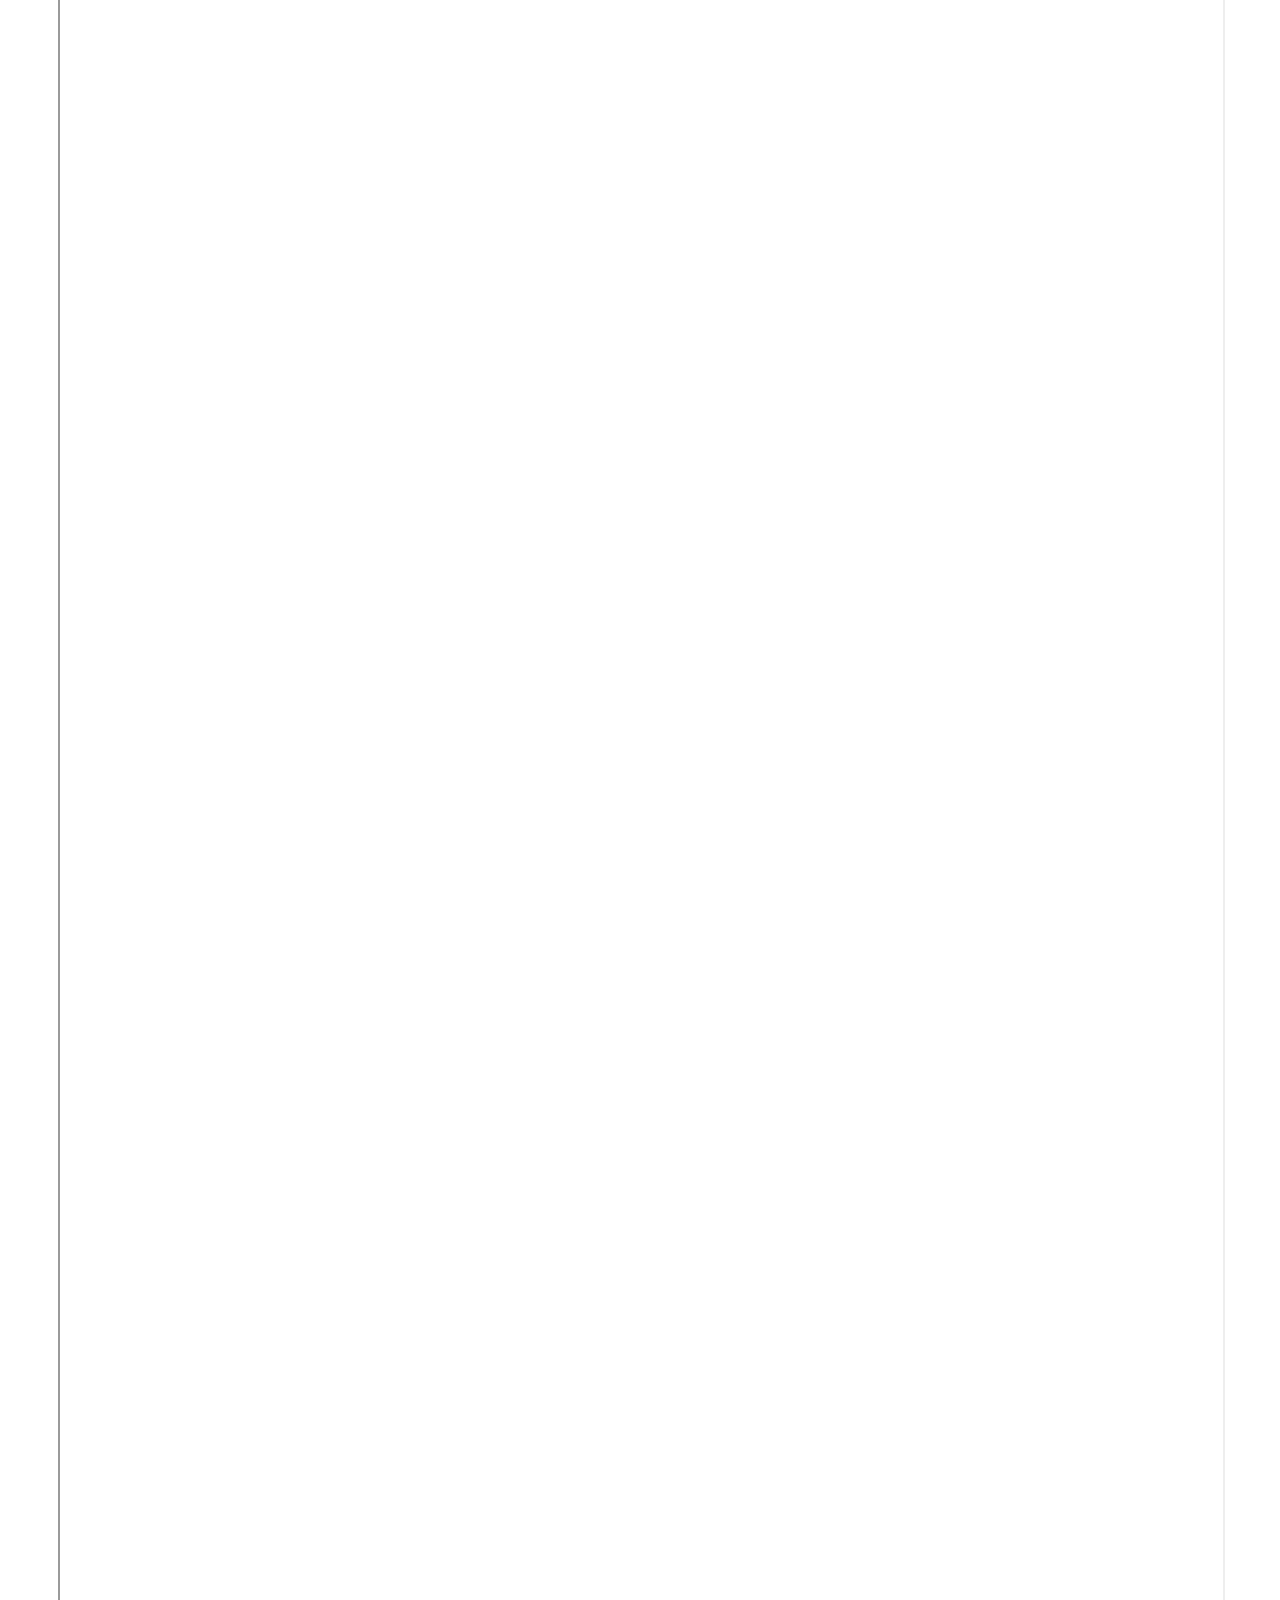
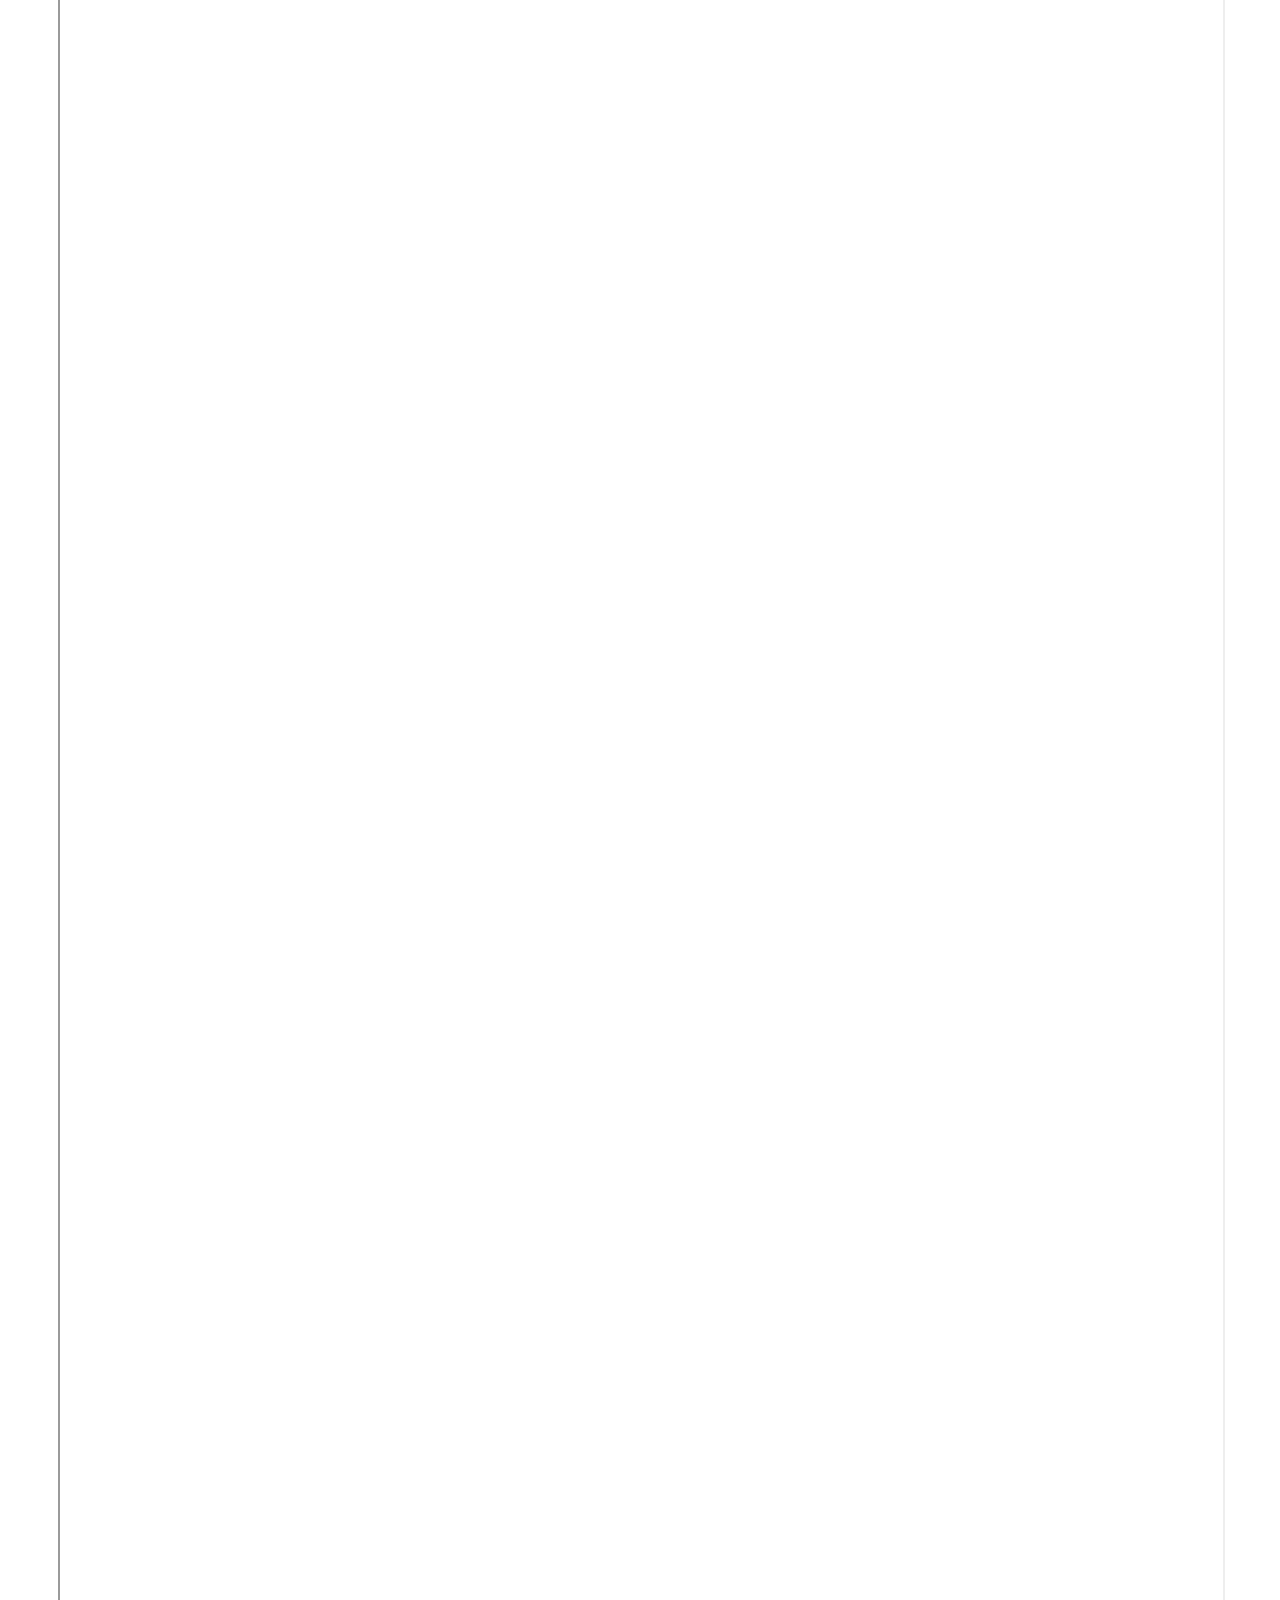
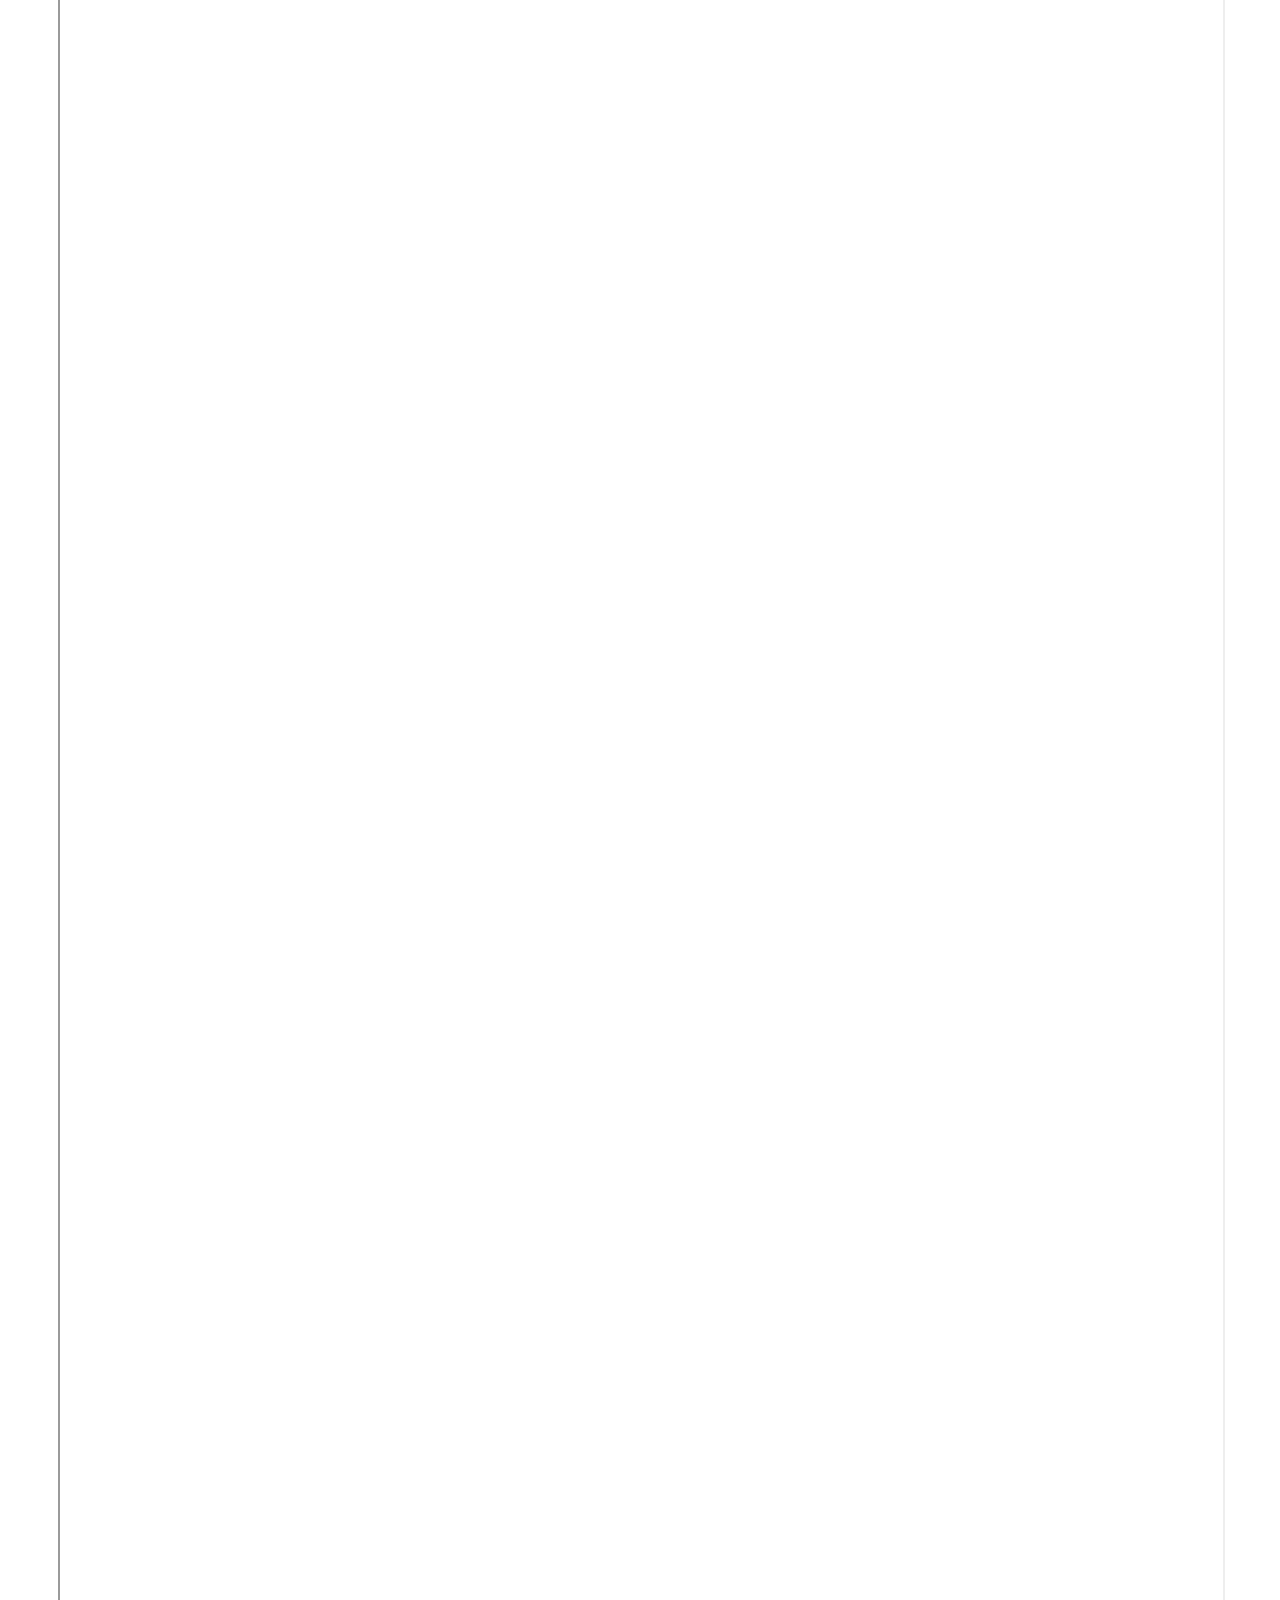
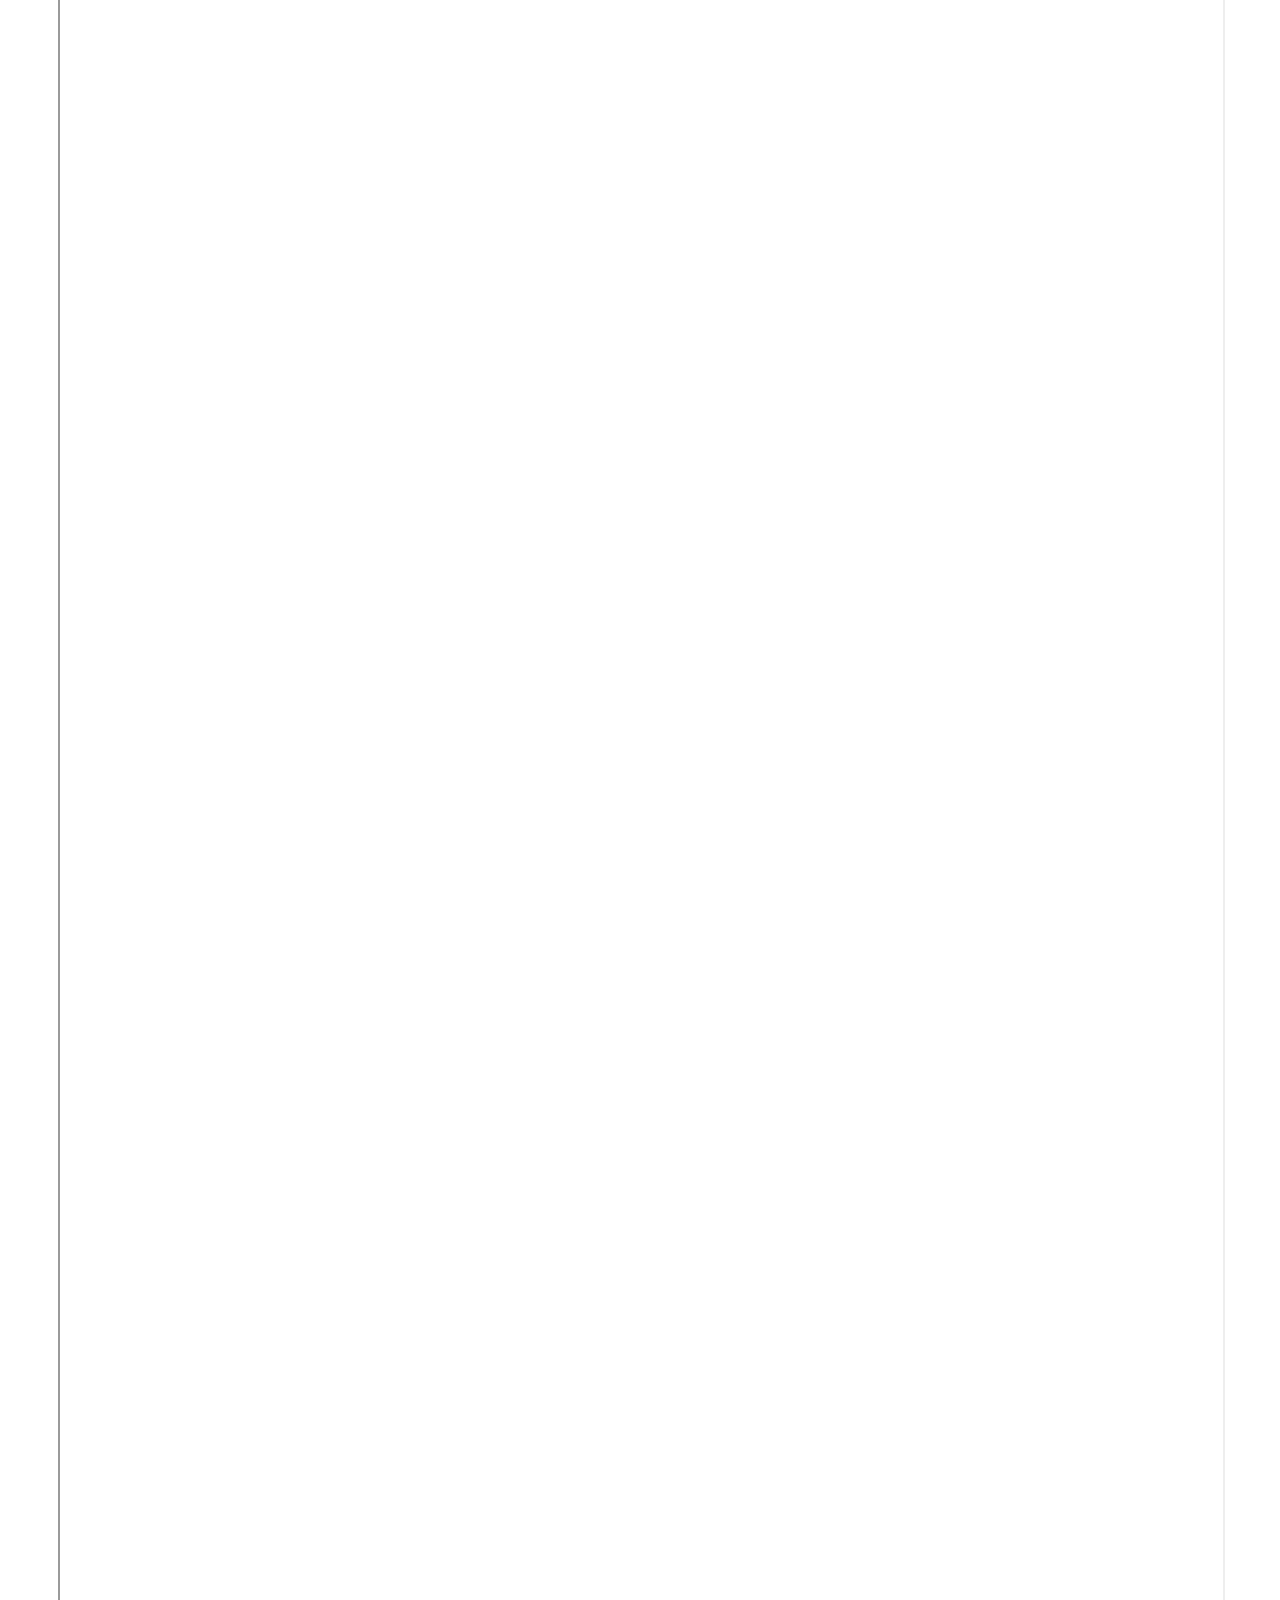
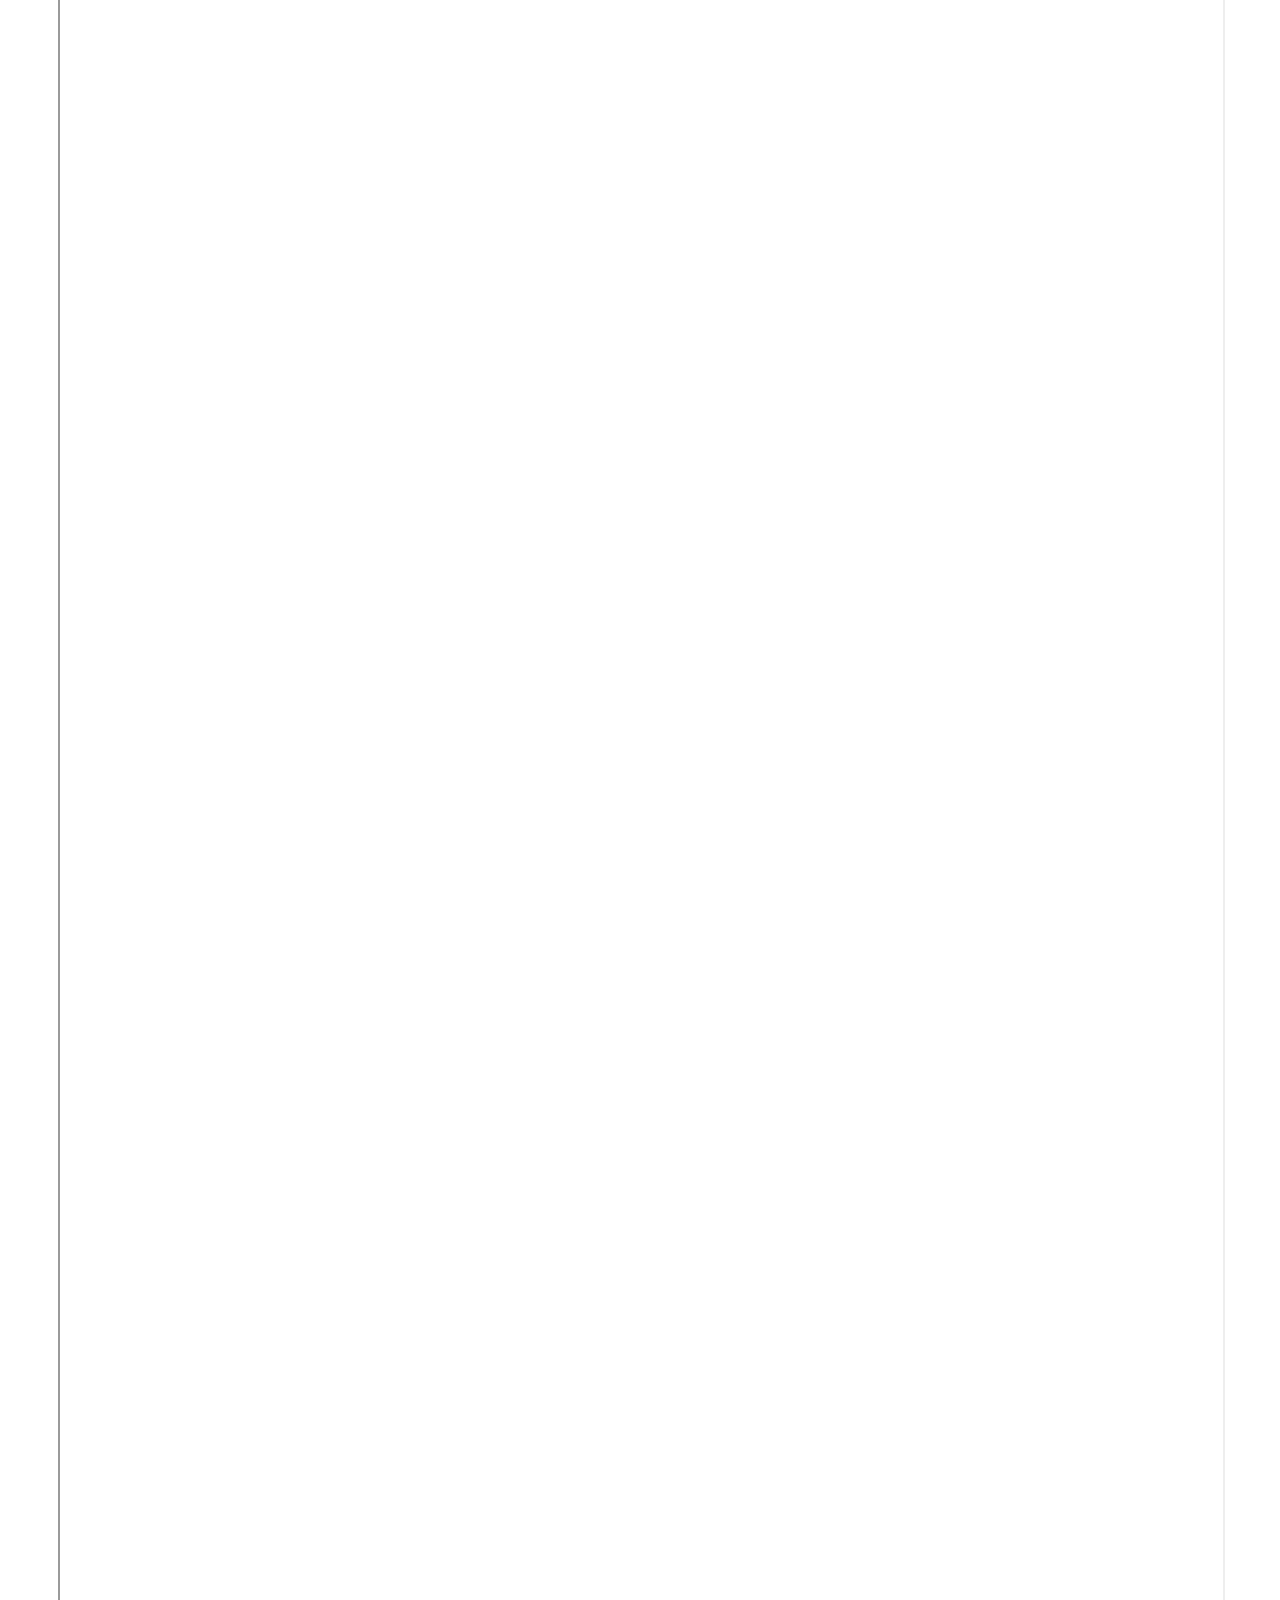
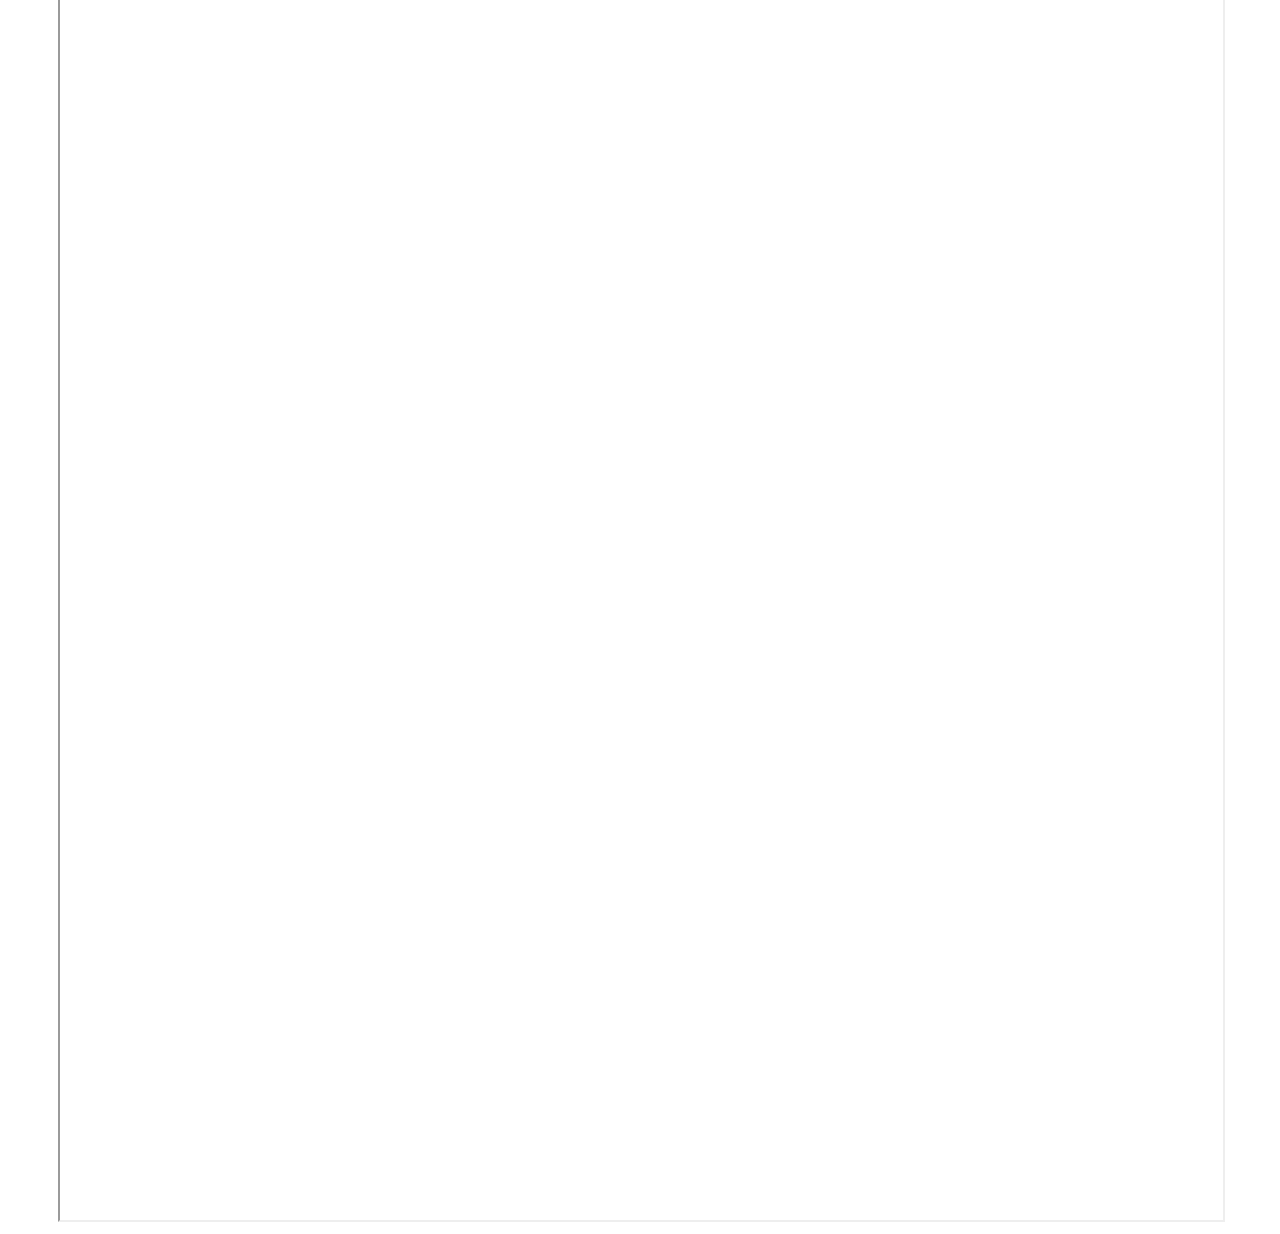
<file: index.html>
<!DOCTYPE html>
<html lang="zh-Hans">

<head>
	<meta name="keywords"
		content="天时;天机;命理;社会趋势;预测;测算;八字;皇极经世;紫微斗数;紫微;四柱;寿星天文历;万年历;农历;农历计算;算法;天文算法;伊斯兰历;回历;节气;交节时刻;日食;月食;地方食;行星历">
	<meta charset="UTF-8" http-equiv="X-UA-Compatible" content="IE=edge,chrome=1" />
	<meta name="viewport" content="width=device-width, initial-scale=1.0">
	<meta name="description" content="your description">
	<meta name="author" content="author,email address">
	<meta name="robots" content="index,follow">
	<meta name="renderer" content="ie-stand">

	<title id="ThisTitle">識天時窺天機</title>
	<!--	定义几种常用的显css风格
          <link rel="stylesheet" href="./css/generalStyle.css" />
          -->

	<link rel="stylesheet" href="./css/index.css" />
	<style>

	</style>
	<!--	需要调用的javascript文件	-->
	<!--		-->
	<script src=./JS/globalVar.js></script>	<!--	 全局变量表	-->
	<script src=./JS/tools.js></script>	<!--	页面工具函数	-->
	<script src=./JS/eph0.js></script>	<!--	天文常数等	-->
	<script src=./JS/eph.js></script>	<!--	星历计算模块	-->
	<script src=./JS/lunar_Fun.js></script>	<!--	日历物件、农历核心模块	-->
	<script src=./JS/GEOInfo.js></script>	<!--	全国城市经纬数据库及皇帝纪年数据库	-->

	<script src=./JS/index_PGShow.js></script>	<!--	首頁顯示相關的	-->


</head>

<body class="headStyle" onload="pageObjectInit()">

	<header>
		<!--	页面的通用页面表头  style="visibility:hidden" style="display:none" style="display:''"	-->
		<table id=TimeZoneAreaTB width="100%" border="1" cellspacing=0 cellpadding=2>
			<!--时间信息显示-->
			<tr id="VerClockTimeZoneArea" style="background-color:#c3e9e4;" height=25>
				<td width="10%" align=left>
					<span id=SoftwareVerNameArea
						style='font-family:思源黑体;font-size:12px;color:#0000FF;font-weight:bold'>软件版本和名称</span>
				</td>
				<td width="88%" align=right>本地时:
					<!--本地时间-->
					<span id=LocalClockArea style='color:#FF0000;font-weight:bold'></span>&nbsp;&nbsp;&nbsp;
					<!--时区选择：大洲，国家地区-->
					<select id=ContinentSel onchange="continentSelChange()"></select>
					<select id=RegionSel onchange="regionSelChange()" style="width:150px"></select>
					<!--外地时间-->
					时区:<input type=text id=TimeZoneText size=2 value="+8" oninput="timeZoneTextIn()">
					<input type=checkbox id=CB_DST checked>非/夏令时
					<span id=TimeZoneInfoShowArea></span>&nbsp;
					<span id=SelRegionClock style='font-weight:bold;color:#ff0000'></span>&nbsp;&nbsp;&nbsp;<br>
				</td>
			</tr>
		</table>
		<!--版本、时区选择、本地时钟、选择时区时钟-->
		<table id=LongLatSelAreaTB width="100%" border="0" style="display:''" cellspacing=0 cellpadding=2>
			<tr height=30>
				<td width="100%" bgcolor="#E0E0FF">
					<!--经纬选择-->
					<select id=StateSel onchange="stateSelChange(0)" style="width:140px"></select>
					<select id=CitySel onchange="citySelChange()" style="width:140px"></select>
					<!--经度纬度-->
					经度:<input type=text id=LongSelText size=6 value="116.3833" oninput="longSelTextIn()">&nbsp;
					纬度:<input type=text id=LatSelText size=6 value="39.9000" oninput="latSelTextIn()">
				</td>
			</tr>
		</table>

		<!--年月日跳转的各类控制集合-->
		<table id=YMD_ChangeCtrlTB width="100%" border="0" cellspacing=0 cellpadding=2 style="display:''">
			<tr id=YearMonthDayCtrlTr height=0 style="background-color:#8c9de6;">
				<td align=lift>&nbsp;
					<input type=button value='今日' onclick='monthChange(2)'>&nbsp;
					<select id=WhatCalendarSel onchange="">
						<option value=1 selected>格里历:公元</option>
						<option value=2>中国农历</option>
						<option value=3>回历</option>
						<option value=4>儒略历:公元</option>
						<option value=5>历</option>
						<option value=6>历</option>
						<option value=7>历</option>
						<option value=8>历</option>
						<option value=9>历</option>
						<option value=10>历</option>
					</select>&nbsp;
					<input id=ThisYearText type=text size=4 value=2020>年
					<input id=ThisYearInOK type=button value="确定" onclick="thisYearIsOK()">&nbsp;

					<select id=ThisYearSel style="width:86px;" onchange="thisYearSelChange()">
						<option value=1 selected>2000年</option>
						<option value=2>20001年</option>
					</select>&nbsp;
					<select id=ThisMonthSel onchange="thisMonthSelChange()">
						<option value=1>1月</option>
						<option value=2>2月</option>
						<option value=3>3月</option>
						<option value=4>4月</option>
						<option value=5>5月</option>
						<option value=6 selected>6月</option>
						<option value=7>7月</option>
						<option value=8>8月</option>
						<option value=9>9月</option>
						<option value=10>10月</option>
						<option value=11>11月</option>
						<option value=12>12月</option>
					</select>&nbsp;
					<select id=ThisDaySel onchange="thisDaySelChange()">
						<option value=1>1日</option>
						<option value=2>2日</option>
						<option value=3>3日</option>
						<option value=4>4日</option>
						<option value=5>5日</option>
						<option value=6>6日</option>
						<option value=7>7日</option>
						<option value=8>8日</option>
						<option value=9>9日</option>
						<option value=10>10日</option>
						<option value=11>11日</option>
						<option value=12>12日</option>
						<option value=13>13日</option>
						<option value=14>14日</option>
						<option value=15 selected>15日</option>
						<option value=16>16日</option>
						<option value=17>17日</option>
						<option value=18>18日</option>
						<option value=19>19日</option>
						<option value=20>20日</option>
						<option value=21>21日</option>
						<option value=22>22日</option>
						<option value=23>23日</option>
						<option value=24>24日</option>
						<option value=25>25日</option>
						<option value=26>26日</option>
						<option value=27>27日</option>
						<option value=28>28日</option>
						<option value=29>29日</option>
						<option value=30>30日</option>
						<option value=31>31日</option>
					</select>&nbsp;

					<select id=YearChangeSel onchange="yearChangeSelChange()">
						<option value=-3000>前三千年</option>
						<option value=-1000>前千年</option>
						<option value=-500>前五百年</option>
						<option value=-200>前二百年</option>
						<option value=-100>前百年</option>
						<option value=-50>前圩年</option>
						<option value=-1 selected>前1年</option>
						<option value=1>后1年</option>
						<option value=50>后圩年</option>
						<option value=100>后百年</option>
						<option value=200>后二百年</option>
						<option value=500>后五百年</option>
						<option value=1000>后千年</option>
						<option value=3000>后三千年</option>
					</select>&nbsp;
					<select id=MonthChangeSel onchange="monthChangeSelChange()">
						<option value=-100>前100月</option>
						<option value=-50>前50月</option>
						<option value=-20>前20月</option>
						<option value=-12>前12月</option>
						<option value=12 selected>后12月</option>
						<option value=20>后20月</option>
						<option value=50>后50月</option>
						<option value=100>后100月</option>
					</select>&nbsp;
					<select id=DayChangeSel onchange="dayChangeSelChange()">
						<option value=-30>前30日</option>
						<option value=-10>前10日</option>
						<option value=-5>前5日</option>
						<option value=-2>前2日</option>
						<option value=-1>前1日</option>
						<option value=1 selected>后1日</option>
						<option value=2>后2日</option>
						<option value=5>后5日</option>
						<option value=10>后10日</option>
						<option value=30>后30日</option>
					</select>&nbsp;
				</td>
			</tr>
		</table>

	</header>

		<!--	主要功能菜單項	-->
	<nav>
		<div id="funTabTit" class='tit' onload="">
			<span id=funTab1 onclick="thisTabPageShow('personalInfo.htm',1)">命例管理</span><br>
			<span id=funTab1 onclick="thisTabPageShow('mlbazi_pg.htm',2)">八字排盤</span><br>
			<span id=funTab2 onclick="thisTabPageShow('mlbazi_tools.htm',3)">八字工具</span><br>
			<span id=funTab3 onclick="thisTabPageShow('month_calendar.htm',4)">月 曆 表</span><br>
			<span id=funTab4 onclick="thisTabPageShow('qishuo_calc_pg.htm',5)">氣朔計算</span><br>
			<span id=funTab5 onclick="thisTabPageShow('year_calendar.htm',6)">農曆年曆</span><br>
			<span id=funTab6 onclick="thisTabPageShow('calendar_tools.htm',7)">月曆工具</span><br>
			<span id=funTab7 onclick="thisTabPageShow('empty_page.htm',8)">空   頁</span><br>
			<span id=funTab8 onclick="thisTabPageShow('empty_page.htm',9)">空   頁</span><br>
			<span id=funTab9 onclick="thisTabPageShow('nextPageNav.htm',10)">直接跳转</span><br>
			<span id=funTab10 onclick="thisTabPageShow('help/readme.htm',11)">幫助</span><br>
		</div>
	</nav>

	<!--	下級顯示框架	-->
	<iframe id="funTabCon" class='con'  frameborder="1" src="personalInfo.htm" onload=""></iframe>

	<!--	页面初始化需要运行的函数	-->

	<script>

		//thisTabPageShow('mlbazhi_pg.htm',1);

	</script>

</body>

</html>
</file>
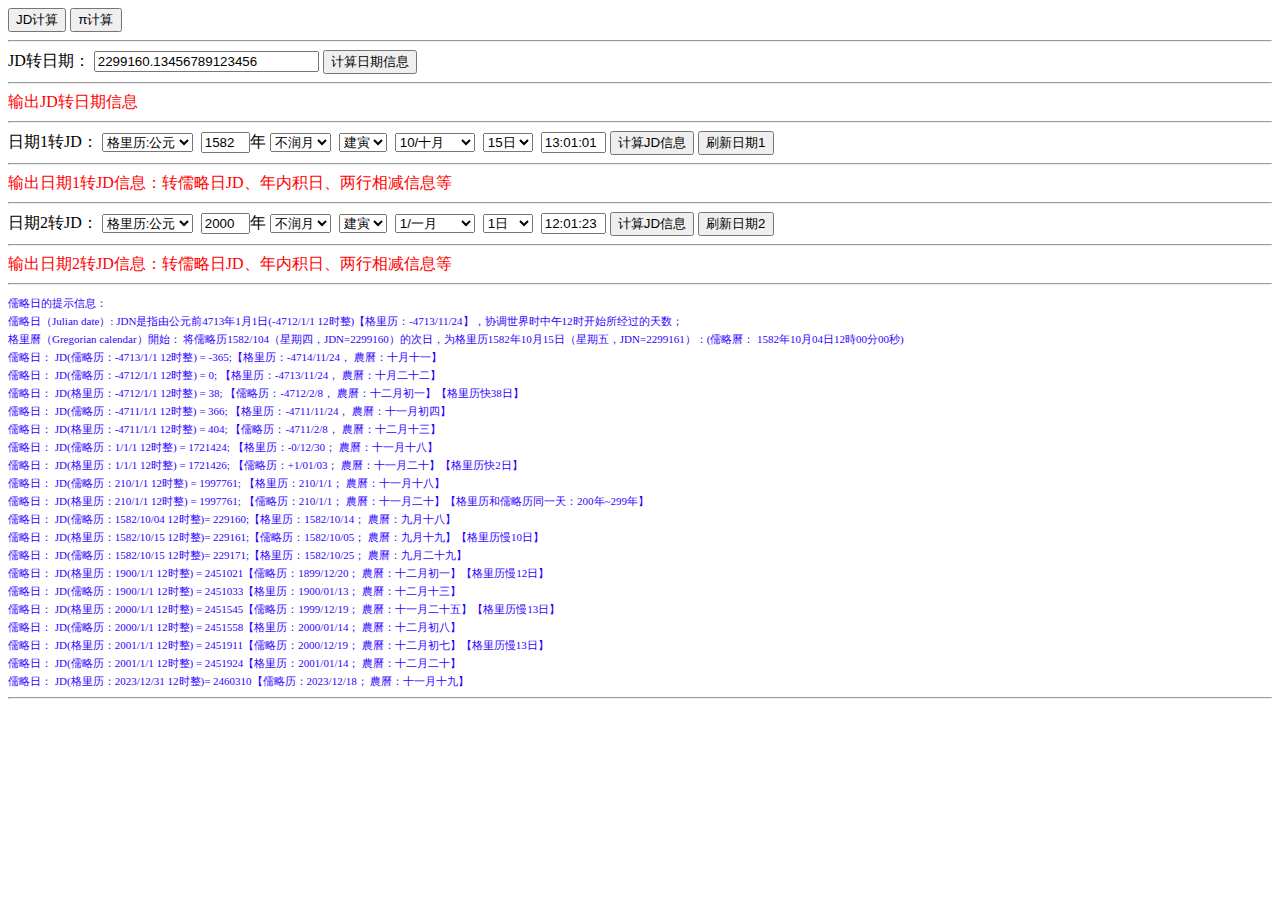
<file: calendar_tools.htm>
<!DOCTYPE html>
<html lang="zh-Hans">

<head>
	<meta name="keywords" content="天时;天机;命理;社会趋势;预测;测算;八字;皇极经世;紫微斗数;紫微;四柱;寿星天文历;万年历;农历;农历计算;算法;天文算法;伊斯兰历;回历;节气;交节时刻;日食;月食;地方食;行星历" name=keywords>
	<meta charset="UTF-8" http-equiv="X-UA-Compatible" content="IE=edge,chrome=1" />
	<meta name="viewport" content="width=device-width, initial-scale=1.0">
	<meta name="description" content="your description">
	<meta name="author" content="author,email address">
	<meta name="robots" content="index,follow">
	<meta name="renderer" content="ie-stand">

	<title id="ThisTitle">識天時窺天機-曆法工具</title>

		<!--	定义几种常用的显css风格	-->
	<link rel="stylesheet" href="./css/calendar_tools.css" />

	
		<!--	需要调用的javascript文件	-->
		<script src=./JS/globalVar.js></script> <!--	全局变量表	-->
		<script src=./JS/tools.js></script>	<!--	页面工具函数	-->
		<script src=./JS/eph0.js></script>	<!--	天文常数等	-->
		<script src=./JS/eph.js></script>	<!--	星历计算模块	-->
		<script src=./JS/lunar_Fun.js></script>	<!--	日历物件、农历核心模块	-->
		<script src=./JS/GEOInfo.js></script>	<!--	全国城市经纬数据库及皇帝纪年数据库	-->

		<script src=./JS/wuXingGanZhiSystem.js></script><!--	阴阳五行系统相关函数	-->
		<script src=./JS/sanYuanJiuYunInfo.js></script><!--	三元九运系统相关函数	-->
	

		<script src=./JS/calendar_tools_PGShow.js></script>	<!--	首頁顯示相關的	-->
		<script src=./JS/PI_Tool_Fun.js></script>	<!--	π模拟计算相关函数	-->

</head>

<body  class="headStyle">
	<!--工具页面显示--><!--儒略日的计算-->
	<input type=button onclick="CLT_thisPageShow(1)" value="JD计算">
	<input type=button onclick="CLT_thisPageShow(2)" value="π计算"><hr>

	<div id=JD_Cal_PG style="display:">
	JD转日期： <input id=CLT_jd1 type=text size=25 value="2299160.13456789123456">
	<input type=button value="计算日期信息" onclick='CLT_JD2DateCalShow(CLT_jd1.value - 0)'>
	<hr>
	<span id=CLT_out1 style="font-size:16px;color:red">输出JD转日期信息</span>
	<hr>
	日期1转JD：
	<select id=CLT_CalendarSel1 onchange="">
		<option value=1 selected>格里历:公元</option>
		<option value=2>中国农历</option>
		<option value=3>儒略历:公元</option>
		<option value=4>公历混合</option>
		<option value=5>回历</option>
		<option value=6>历</option>
		<option value=7>历</option>
		<option value=8>历</option>
		<option value=9>历</option>
		<option value=10>历</option>
	</select>&nbsp;
	
	<input id=CLT_year1 type=text size=3 value=1582>年
	<select id=CLT_MonthLeapSel1 onchange="">
		<option value=0 selected>不润月</option>
		<option value=1>润月</option>
	</select>&nbsp;
	<select id=CLT_YueJianSel1 onchange="">
		<option value=1>建子</option>
		<option value=2>建丑</option>
		<option value=3 selected>建寅</option>
	</select>&nbsp;
	<select id=CLT_MonthSel1 onchange="">
		<option value=1>1/一月</option>
		<option value=2>2/二月</option>
		<option value=3>3/三月</option>
		<option value=4>4/四月</option>
		<option value=5>5/五月</option>
		<option value=6>6/六月</option>
		<option value=7>7/七月</option>
		<option value=8>8/八月</option>
		<option value=9>9/九月</option>
		<option value=10 selected>10/十月</option>
		<option value=11>11/十一月</option>
		<option value=12>12/十二月</option>
		<option value=13>13/十三月</option>
	</select>&nbsp;
	<select id=CLT_DaySel1 onchange="">
		<option value=1>1日</option>
		<option value=2>2日</option>
		<option value=3>3日</option>
		<option value=4>4日</option>
		<option value=5>5日</option>
		<option value=6>6日</option>
		<option value=7>7日</option>
		<option value=8>8日</option>
		<option value=9>9日</option>
		<option value=10>10日</option>
		<option value=11>11日</option>
		<option value=12>12日</option>
		<option value=13>13日</option>
		<option value=14>14日</option>
		<option value=15 selected>15日</option>
		<option value=16>16日</option>
		<option value=17>17日</option>
		<option value=18>18日</option>
		<option value=19>19日</option>
		<option value=20>20日</option>
		<option value=21>21日</option>
		<option value=22>22日</option>
		<option value=23>23日</option>
		<option value=24>24日</option>
		<option value=25>25日</option>
		<option value=26>26日</option>
		<option value=27>27日</option>
		<option value=28>28日</option>
		<option value=29>29日</option>
		<option value=30>30日</option>
		<option value=31>31日</option>
	</select>&nbsp;

	<input id=CLT_time1 type=text size=5 value="13:01:01">
	<input type=button value="计算JD信息" onclick='CLT_Date2JDInfoShow(1)'>
	<input type=button value='刷新日期1' onclick='CLT_refreshDate(1)'>&nbsp;
	<hr>
	<span id=CLT_out2 style="font-size:16px;color:red">输出日期1转JD信息：转儒略日JD、年内积日、两行相减信息等</span>
	<hr>

	日期2转JD：
	<select id=CLT_CalendarSel2 onchange="">
		<option value=1 selected>格里历:公元</option>
		<option value=2>中国农历</option>
		<option value=3>儒略历:公元</option>
		<option value=4>公历混合</option>
		<option value=5>回历</option>
		<option value=6>历</option>
		<option value=7>历</option>
		<option value=8>历</option>
		<option value=9>历</option>
		<option value=10>历</option>
	</select>&nbsp;
	<input id=CLT_year2 type=text size=3 value=2000>年
	<select id=CLT_MonthLeapSel2 onchange="">
		<option value=0 selected>不润月</option>
		<option value=1>润月</option>
	</select>&nbsp;
	<select id=CLT_YueJianSel2 onchange="">
		<option value=1>建子</option>
		<option value=2>建丑</option>
		<option value=3 selected>建寅</option>
	</select>&nbsp;
	<select id=CLT_MonthSel2 onchange="">
		<option value=-1>-1月</option>
		<option value=1 selected>1/一月</option>
		<option value=2>2/二月</option>
		<option value=3>3/三月</option>
		<option value=4>4/四月</option>
		<option value=5>5/五月</option>
		<option value=6>6/六月</option>
		<option value=7>7/七月</option>
		<option value=8>8/八月</option>
		<option value=9>9/九月</option>
		<option value=10>10/十月</option>
		<option value=11>11/十一月</option>
		<option value=12>12/十二月</option>
		<option value=13>13/十三月</option>
	</select>&nbsp;
	<select id=CLT_DaySel2 onchange="">
		<option value=-1>-1日</option>
		<option value=1 selected>1日</option>
		<option value=2>2日</option>
		<option value=3>3日</option>
		<option value=4>4日</option>
		<option value=5>5日</option>
		<option value=6>6日</option>
		<option value=7>7日</option>
		<option value=8>8日</option>
		<option value=9>9日</option>
		<option value=10>10日</option>
		<option value=11>11日</option>
		<option value=12>12日</option>
		<option value=13>13日</option>
		<option value=14>14日</option>
		<option value=15>15日</option>
		<option value=16>16日</option>
		<option value=17>17日</option>
		<option value=18>18日</option>
		<option value=19>19日</option>
		<option value=20>20日</option>
		<option value=21>21日</option>
		<option value=22>22日</option>
		<option value=23>23日</option>
		<option value=24>24日</option>
		<option value=25>25日</option>
		<option value=26>26日</option>
		<option value=27>27日</option>
		<option value=28>28日</option>
		<option value=29>29日</option>
		<option value=30>30日</option>
		<option value=31>31日</option>
	</select>&nbsp;
	<input id=CLT_time2 type=text size=5 value="12:01:23">
	<input type=button value="计算JD信息" onclick='CLT_Date2JDInfoShow(2)'>
	<input type=button value='刷新日期2' onclick='CLT_refreshDate(2)'>&nbsp;
	<hr>
	<span id=CLT_out3 style="font-size:16px;color:red">输出日期2转JD信息：转儒略日JD、年内积日、两行相减信息等</span>
	<hr>

	<!--儒略日相關的提示信息-->
	<span id=''>
		<font style='font-size:11px;color:rgb(47, 0, 255)'>
		儒略日的提示信息：<br>
		儒略日（Julian date）:	JDN是指由公元前4713年1月1日(-4712/1/1 12时整)【格里历：-4713/11/24】，协调世界时中午12时开始所经过的天数；<br>
		格里曆（Gregorian calendar）開始：	将儒略历1582/104（星期四，JDN=2299160）的次日，为格里历1582年10月15日（星期五，JDN=2299161）：(儒略曆： 1582年10月04日12時00分00秒)<br>

		儒略日：	JD(儒略历：-4713/1/1 12时整) = -365;【格里历：-4714/11/24，	農曆：十月十一】<br>
		儒略日：	JD(儒略历：-4712/1/1 12时整) = 0;	【格里历：-4713/11/24，	農曆：十月二十二】<br>
		儒略日：	JD(格里历：-4712/1/1 12时整) = 38;	【儒略历：-4712/2/8，	農曆：十二月初一】【格里历快38日】<br>
		儒略日：	JD(儒略历：-4711/1/1 12时整) = 366;	【格里历：-4711/11/24，	農曆：十一月初四】<br>
		儒略日：	JD(格里历：-4711/1/1 12时整) = 404;	【儒略历：-4711/2/8，	農曆：十二月十三】<br>
		儒略日：	JD(儒略历：1/1/1 12时整) = 1721424;	【格里历：-0/12/30；	農曆：十一月十八】<br>
		儒略日：	JD(格里历：1/1/1 12时整) = 1721426;	【儒略历：+1/01/03；	農曆：十一月二十】【格里历快2日】<br>
		儒略日：	JD(儒略历：210/1/1 12时整) = 1997761;	【格里历：210/1/1；	農曆：十一月十八】<br>
		儒略日：	JD(格里历：210/1/1 12时整) = 1997761;	【儒略历：210/1/1；	農曆：十一月二十】【格里历和儒略历同一天：200年~299年】<br>
		儒略日：	JD(儒略历：1582/10/04 12时整)= 229160;【格里历：1582/10/14；	農曆：九月十八】<br>
		儒略日：	JD(格里历：1582/10/15 12时整)= 229161;【儒略历：1582/10/05；	農曆：九月十九】【格里历慢10日】<br>
		儒略日：	JD(儒略历：1582/10/15 12时整)= 229171;【格里历：1582/10/25；	農曆：九月二十九】<br>
		儒略日：	JD(格里历：1900/1/1 12时整)  = 2451021【儒略历：1899/12/20；	農曆：十二月初一】【格里历慢12日】<br>
		儒略日：	JD(儒略历：1900/1/1 12时整)  = 2451033【格里历：1900/01/13；	農曆：十二月十三】<br>
		儒略日：	JD(格里历：2000/1/1 12时整)  = 2451545【儒略历：1999/12/19；	農曆：十一月二十五】【格里历慢13日】<br>
		儒略日：	JD(儒略历：2000/1/1 12时整)  = 2451558【格里历：2000/01/14；	農曆：十二月初八】<br>
		儒略日：	JD(格里历：2001/1/1 12时整)  = 2451911【儒略历：2000/12/19；	農曆：十二月初七】【格里历慢13日】<br>
		儒略日：	JD(儒略历：2001/1/1 12时整)  = 2451924【格里历：2001/01/14；	農曆：十二月二十】<br>
		儒略日：	JD(格里历：2023/12/31 12时整)= 2460310【儒略历：2023/12/18；	農曆：十一月十九】<br>
		</font>
	</span>
	<hr>
	</div>

	<!--以下工具，隐藏-->
	<div id=PI_Cal_PG style="display:none">
		<table id="">
			<tr id="">
				<td>
					刘徽和祖冲之割圆法计算π：&nbsp;&#09;&nbsp;&#09;
					<input type=button value="祖冲之" onclick='PI_GJ2_pi2()'>
					<input type=button value="清除计算结果" onclick='PI_GJ2_cls()'>
				</td>
			</tr>
			<tr id="">
				<td>
					<input type=button value="6边C" onclick='PI_GJ2_pi1(0)'>
					<input type=button value="4边C" onclick='PI_GJ2_pi1(1)'>
					<input type=button value="6边S" onclick='PI_GJ2_pi1(2)'>
					<input type=button value="4边S" onclick='PI_GJ2_pi1(3)'>
					<input type=button value="6边快速" onclick='PI_GJ2_pi1(4)'>
					<input type=button value="4边快速" onclick='PI_GJ2_pi1(5)'> &nbsp;
					半径R：
					<input type=text id=PI_GJ2_r size=9 value='1000000000'>&nbsp;毫&nbsp;
				</td>
			</tr>
			<tr id="">
				<td>
					现代方法计算π：<input type=text id=PI_GJ2_N size=8 maxlength=20 value='10000'>位
					<input type=button value="现代低速算法" onclick='PI_GJ2_pi()'>
					<input type=button value="现代Machin公式" onclick='PI_GJ2_machin.pi()'>
				</td>
			</tr>
		</table>	<hr>
		<span id=PI_Cal_out1></span>
 	</div>


</body>

</html>
</file>
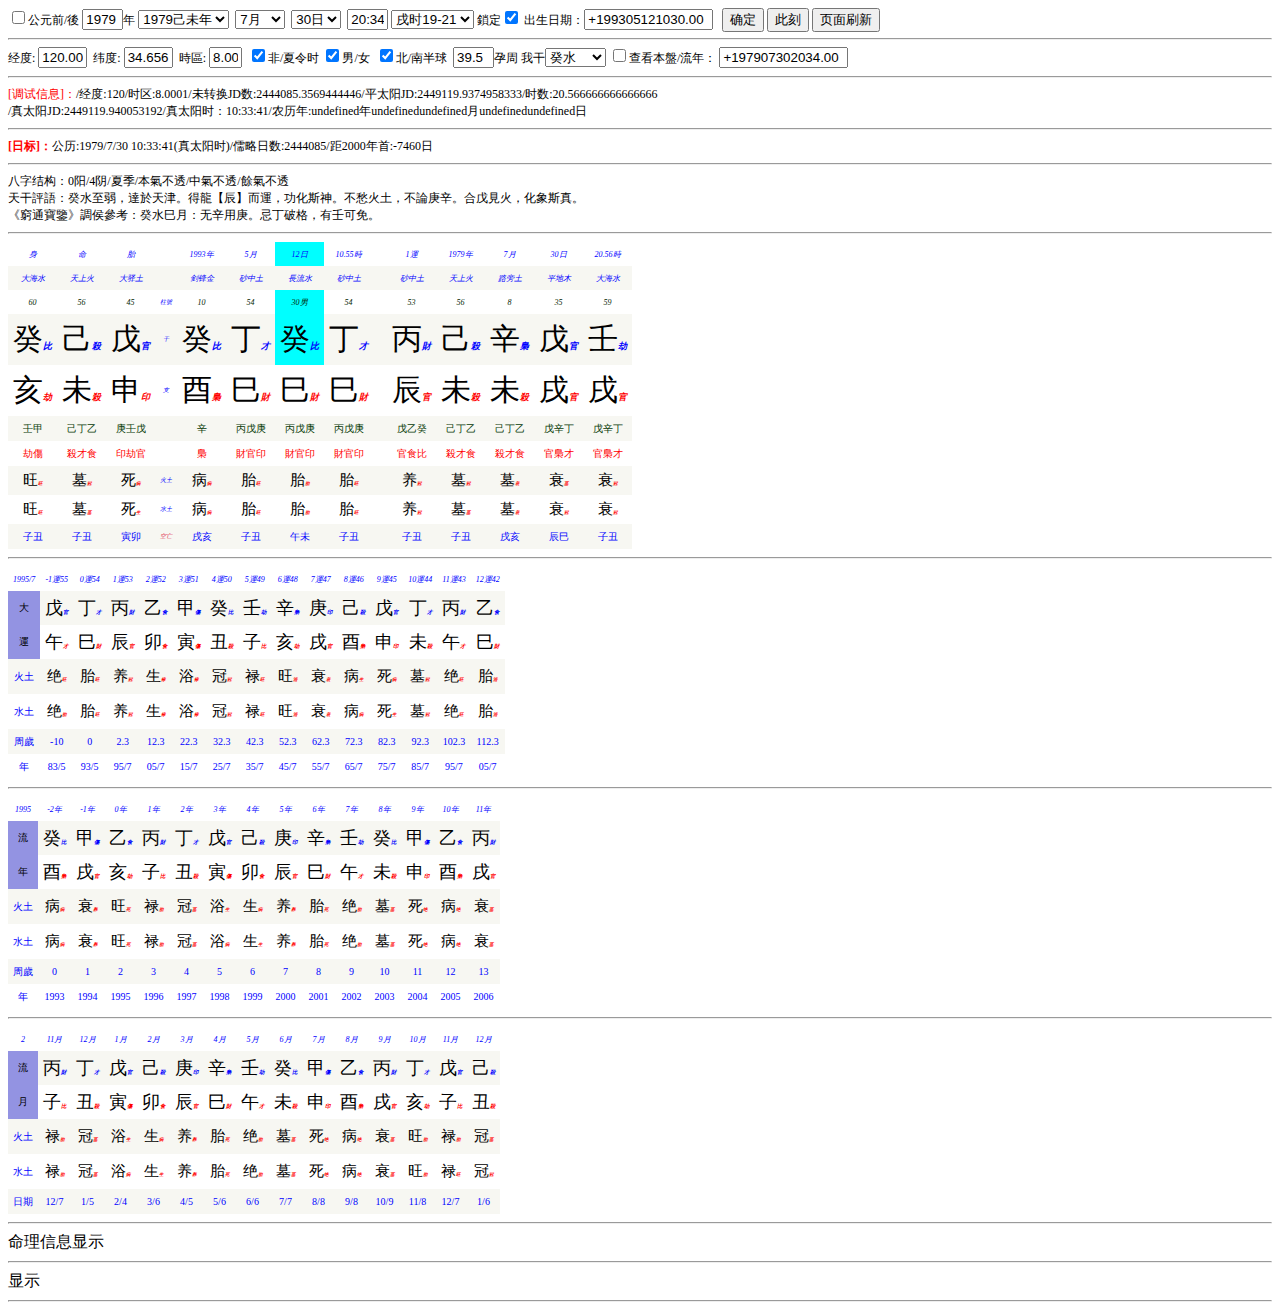
<file: mlbazi_pg.htm>
<!DOCTYPE html>
<html lang="zh-Hans">

<head>
	<meta charset="UTF-8" http-equiv="X-UA-Compatible" content="IE=edge,chrome=1" />
	<meta name="keywords" content="天时;天机;命理;社会趋势;预测;测算;八字;皇极经世;紫微斗数;紫微;四柱;寿星天文历;万年历;农历;农历计算;算法;天文算法;伊斯兰历;回历;节气;交节时刻;日食;月食;地方食;行星历" name=keywords>
	<meta name="viewport" content="width=device-width, initial-scale=1.0">
	<meta name="description" content="your description">
	<meta name="author" content="author,email address">
	<meta name="robots" content="index,follow">
	<meta name="renderer" content="ie-stand">

	<title id="ThisTitle">識天時窺天機-八字排盤</title>

		<!--	定义几种常用的显css风格	-->
	<link rel="stylesheet" href="./css/mlbazi_pg.css" />
	<style>

	</style>
	
		<!--	需要调用的javascript文件	-->
		<script src=./JS/globalVar.js></script> <!--	全局变量表	-->
		<script src=./JS/tools.js></script>	<!--	页面工具函数	-->
		<script src=./JS/eph0.js></script>	<!--	天文常数等	-->
		<script src=./JS/eph.js></script>	<!--	星历计算模块	-->
		<script src=./JS/lunar_Fun.js></script>	<!--	日历物件、农历核心模块	-->
		<script src=./JS/GEOInfo.js></script>	<!--	全国城市经纬数据库及皇帝纪年数据库	-->

		<script src=./JS/wuXingGanZhiSystem.js></script><!--	阴阳五行系统相关函数	-->
		<script src=./JS/sanYuanJiuYunInfo.js></script><!--	三元九运系统相关函数	-->
	
		<script src=./JS/mlbazi_Fun.js></script>	<!--	首頁顯示相關的	-->
		<script src=./JS/mlbazi_pgShow.js></script>	<!--	首頁顯示相關的	-->


</head>

<body  class="headStyle" onload="ML_BaZiPageInit()">

	<div id=ML_BZ_InfoInputDiv class="ML_BZ_InfoInputDiv">
		<input id=ML_ADFlagChk type=checkbox onchange="ML_ADFlagChkChange()">公元前/後
		<input id=ML_ThisYearText type=text size=2 value=1995 onchange="ML_ThisYearTextChange()">年
		<select id=ML_ThisYearSel onchange="ML_ThisYearSelChange()">
			<option value=1 selected>2000年</option>
			<option value=2>2001年</option>
		</select>&nbsp;
		<select id=ML_ThisMonthSel onchange="ML_ThisMonthSelChange()">
			<option value=1>1月</option>
			<option value=2>2月</option>
			<option value=3>3月</option>
			<option value=4>4月</option>
			<option value=5>5月</option>
			<option value=6>6月</option>
			<option value=7 selected>7月</option>
			<option value=8>8月</option>
			<option value=9>9月</option>
			<option value=10>10月</option>
			<option value=11>11月</option>
			<option value=12>12月</option>
		</select>&nbsp;
		<select id=ML_ThisDaySel onchange="ML_ThisDaySelChange()">
			<option value=1>1日</option>
			<option value=2>2日</option>
			<option value=3>3日</option>
			<option value=4>4日</option>
			<option value=5>5日</option>
			<option value=6>6日</option>
			<option value=7>7日</option>
			<option value=8>8日</option>
			<option value=9>9日</option>
			<option value=10>10日</option>
			<option value=11>11日</option>
			<option value=12>12日</option>
			<option value=13>13日</option>
			<option value=14>14日</option>
			<option value=15>15日</option>
			<option value=16>16日</option>
			<option value=17>17日</option>
			<option value=18>18日</option>
			<option value=19>19日</option>
			<option value=20>20日</option>
			<option value=21>21日</option>
			<option value=22>22日</option>
			<option value=23>23日</option>
			<option value=24>24日</option>
			<option value=25>25日</option>
			<option value=26>26日</option>
			<option value=27>27日</option>
			<option value=28>28日</option>
			<option value=29>29日</option>
			<option value=30 selected>30日</option>
			<option value=31>31日</option>
		</select>&nbsp;
		<input id=ML_TimeInText type=text size=2 value='20:34' onchange="ML_TimeInTextChange()">	<!--	oninput="mlTimeInText()" 	-->
		<select id='ML_LunarTime' onchange='ML_LunarTimeSelChange()'>
			<option value=0>子时23-01</option>
			<option value=2>丑时01-03</option>
			<option value=4>寅时03-05</option>
			<option value=6>卯时05-07</option>
			<option value=8>辰时07-09</option>S
			<option value=10>巳时09-11</option>
			<option value=12>午时11-13</option>
			<option value=14>未时13-15</option>
			<option value=16>申时15-17</option>
			<option value=18>酉时17-19</option>
			<option value=20 selected>戌时19-21</option>
			<option value=22>亥时21-23</option>
		</select>

		鎖定<input id=ML_PanDateTimeLock_Chk type=checkbox checked>
		出生日期：<input id=ML_ThisPanDateTime type=text size=13 value='+199305121030.00' onchange="ML_ThisPanDateTimeChange()" >&nbsp;&nbsp;
		<button onclick='ML_BaZiPageShow(1)'>确定</button>
		<button onclick='ML_BaZiPageSetTime()'>此刻</button>
		<button onclick='ML_BaZiPageRenew()'>页面刷新</button>
		<br><hr>
		<!--	经度纬度：河南洛陽的經緯度：112.308，為基準	-->
		经度:&nbsp;<input id=ML_LongSelText type=text size=3 value="120.00"  onchange="ML_LongSelTextChange()" >&nbsp;
		纬度:&nbsp;<input id=ML_LatSelText type=text size=3 value="34.656" onchange="ML_LatSelTextChange()" >&nbsp;
		時區:&nbsp;<input id=ML_TimeZoneText type=text size=1 value="8.0001" onchange="ML_TimeZoneTextChange()" >&nbsp;
		<input id=ML_DSTChk type=checkbox checked>非/夏令时
		<input id=ML_GenderChk type=checkbox onchange="ML_GenderChkChange()" checked>男/女&nbsp;
		<input id=ML_HemisphereChk type=checkbox onchange="ML_HemisphereChkChange()" checked>北/南半球&nbsp;
		<input id=ML_PregnantWeeksText type=text size=2 value='39.5' onchange="ML_PregnantWeeksTextChange()">孕周
		我干<select id=ML_ThisMeGanSel onchange="ML_ThisMeGanSelChange()">
			<option value=-1 selected>同日干</option>
			<option value=1>甲木</option>
			<option value=2>乙木</option>
			<option value=3>丙火</option>
			<option value=4>丁火</option>
			<option value=5>戊土</option>
			<option value=6>己土</option>
			<option value=7>庚金</option>
			<option value=8>辛金</option>
			<option value=9>壬水</option>
			<option value=10>癸水</option>
		</select>
		<input id=ML_Pan_Liu_Chk type=checkbox onclick="ML_Pan_Liu_ChkChang()">查看本盤/流年：
		<input id=ML_ThisLiuDateTime type=text size=13 value='+202306011200.00' onchange="ML_ThisLiuDateTimeChange()" >
	</div><hr>

	<div id=ML_DebugInfoOut  class="ML_BZ_InfoInputDiv">调试信息区</div><hr>
	<div id=ML_BaZiDateInfoOut  class="ML_BZ_InfoInputDiv">日期信息区</div><hr>
	<div id=ML_BaZiPanInfoOut  class="ML_BZ_InfoInputDiv">八字结构信息区</div>
	<div id=ML_TianGanCommentInfoOut  class="ML_BZ_InfoInputDiv">天干評語信息：</div>
	<div id=ML_TiaoHouYongShenInfoOut  class="ML_BZ_InfoInputDiv">《窮通寶鑒》調侯參考：</div><hr>

	<table id=ML_BZ_PanTB class="">
		<tr class="tbTdZhuName">
			<td id="ML_BZTB_03_03">身</td>
			<td id="ML_BZTB_03_04">命</td>
			<td id="ML_BZTB_03_05">胎</td>
			<td id="ML_BZTB_Empty1_1" class="tbTdMemo"></td>
			<td id="ML_BZTB_03_06">1995</td>
			<td id="ML_BZTB_03_07">5</td>
			<td id="ML_BZTB_03_08" style="background:aqua;">5</td>
			<td id="ML_BZTB_03_09">5:35</td>
			<td id="ML_BZTB_Empty2_1">&nbsp;&nbsp;</td>
			<td id="ML_BZTB_03_10">2运</td>
			<td id="ML_BZTB_03_11">2003</td>
			<td id="ML_BZTB_03_12">3</td>
			<td id="ML_BZTB_03_13">3</td>
			<td id="ML_BZTB_03_14">子时</td>
		</tr>
		<tr class="tbTdNaYin">
			<td id="ML_BZTB_04_03">白臘金</td>
			<td id="ML_BZTB_04_04">白臘金</td>
			<td id="ML_BZTB_04_05">白臘金</td>
			<td id="ML_BZTB_Empty1_2" class="tbTdMemo"></td>
			<td id="ML_BZTB_04_06">白臘金</td>
			<td id="ML_BZTB_04_07">白臘金</td>
			<td id="ML_BZTB_04_08">白臘金</td>
			<td id="ML_BZTB_04_09">白臘金</td>
			<td id="ML_BZTB_Empty2_2"></td>
			<td id="ML_BZTB_04_10">白臘金</td>
			<td id="ML_BZTB_04_11">白臘金</td>
			<td id="ML_BZTB_04_12">白臘金</td>
			<td id="ML_BZTB_04_13">白臘金</td>
			<td id="ML_BZTB_04_14">白臘金</td>
		</tr>
		<tr class="tbTdZhuNo">
			<td id="ML_BZTB_05_03">1印</td>
			<td id="ML_BZTB_05_04">1印</td>
			<td id="ML_BZTB_05_05">1印</td>
			<td id="ML_BZTB_Empty1_3" class="tbTdMemo">柱號</td>
			<td id="ML_BZTB_05_06">1印</td>
			<td id="ML_BZTB_05_07">1印</td>
			<td id="ML_BZTB_05_08" style="background:aqua;">1男</td>
			<td id="ML_BZTB_05_09">60印</td>
			<td id="ML_BZTB_Empty2_3"></td>
			<td id="ML_BZTB_05_10">58印</td>
			<td id="ML_BZTB_05_11">32印</td>
			<td id="ML_BZTB_05_12">23印</td>
			<td id="ML_BZTB_05_13">27印</td>
			<td id="ML_BZTB_05_14">29印</td>
		</tr>
		<tr class="tbTdTianGan">
			<td id="ML_BZTB_06_03">甲</td>
			<td id="ML_BZTB_06_04">甲</td>
			<td id="ML_BZTB_06_05">甲</td>
			<td id="ML_BZTB_Empty1_4" class="tbTdMemo">干</td>
			<td id="ML_BZTB_06_06">甲</td>
			<td id="ML_BZTB_06_07">丙</td>
			<td id="ML_BZTB_06_08" style="background:aqua;">甲</td>
			<td id="ML_BZTB_06_09">甲</td>
			<td id="ML_BZTB_Empty2_4"></td>
			<td id="ML_BZTB_06_10" onclick="ML_DaYunChang(1)">甲</td>
			<td id="ML_BZTB_06_11">甲</td>
			<td id="ML_BZTB_06_12">甲</td>
			<td id="ML_BZTB_06_13">甲</td>
			<td id="ML_BZTB_06_14">甲</td>
		</tr>
		<tr  class="tbTdDiZhi">
			<td id="ML_BZTB_07_03">子</td>
			<td id="ML_BZTB_07_04">子</td>
			<td id="ML_BZTB_07_05">子</td>
			<td id="ML_BZTB_Empty1_5" class="tbTdMemo">支</td>
			<td id="ML_BZTB_07_06">子</td>
			<td id="ML_BZTB_07_07">寅</td>
			<td id="ML_BZTB_07_08">子</td>
			<td id="ML_BZTB_07_09">子</td>
			<td id="ML_BZTB_Empty2_5"></td>
			<td id="ML_BZTB_07_10" onclick="ML_DaYunChang(-1)">子</td>
			<td id="ML_BZTB_07_11">子</td>
			<td id="ML_BZTB_07_12">子</td>
			<td id="ML_BZTB_07_13">子</td>
			<td id="ML_BZTB_07_14">子</td>
		</tr>
		<tr class="tbTdCangGan">
			<td id="ML_BZTB_08_03">戊辛丁</td>
			<td id="ML_BZTB_08_04">戊辛丁</td>
			<td id="ML_BZTB_08_05">戊辛丁</td>
			<td id="ML_BZTB_Empty1_6" class="tbTdMemo"></td>
			<td id="ML_BZTB_08_06">戊辛丁</td>
			<td id="ML_BZTB_08_07">戊辛丁</td>
			<td id="ML_BZTB_08_08">戊辛丁</td>
			<td id="ML_BZTB_08_09">戊辛丁</td>
			<td id="ML_BZTB_Empty2_6"></td>
			<td id="ML_BZTB_08_10">戊辛丁</td>
			<td id="ML_BZTB_08_11">戊辛丁</td>
			<td id="ML_BZTB_08_12">戊辛丁</td>
			<td id="ML_BZTB_08_13">戊辛丁</td>
			<td id="ML_BZTB_08_14">戊辛丁</td>
		</tr>
		<tr class="tbTdCangGanShen">
			<td id="ML_BZTB_09_03">印财官</td>
			<td id="ML_BZTB_09_04">印财官</td>
			<td id="ML_BZTB_09_05">印财官</td>
			<td id="ML_BZTB_Empty1_7" class="tbTdMemo"></td>
			<td id="ML_BZTB_09_06">印财官</td>
			<td id="ML_BZTB_09_07">印财官</td>
			<td id="ML_BZTB_09_08">印财官</td>
			<td id="ML_BZTB_09_09">印财官</td>
			<td id="ML_BZTB_Empty2_7"></td>
			<td id="ML_BZTB_09_10">印财官</td>
			<td id="ML_BZTB_09_11">印财官</td>
			<td id="ML_BZTB_09_12">印财官</td>
			<td id="ML_BZTB_09_13">印财官</td>
			<td id="ML_BZTB_09_14">印财官</td>
		</tr>
		<tr>
			<td id="ML_BZTB_10_03">生/墓</td>
			<td id="ML_BZTB_10_04">生/墓</td>
			<td id="ML_BZTB_10_05">生/墓</td>
			<td id="ML_BZTB_Empty1_8" class="tbTdMemo">火土</td>
			<td id="ML_BZTB_10_06">生/墓</td>
			<td id="ML_BZTB_10_07">生/墓</td>
			<td id="ML_BZTB_10_08">生/墓</td>
			<td id="ML_BZTB_10_09">生/墓</td>
			<td id="ML_BZTB_Empty2_8"></td>
			<td id="ML_BZTB_10_10">生/墓</td>
			<td id="ML_BZTB_10_11">生/墓</td>
			<td id="ML_BZTB_10_12">生/墓</td>
			<td id="ML_BZTB_10_13">生/墓</td>
			<td id="ML_BZTB_10_14">生/墓</td>
		</tr>
		<tr>
			<td id="ML_BZTB_11_03">生/墓</td>
			<td id="ML_BZTB_11_04">生/墓</td>
			<td id="ML_BZTB_11_05">生/墓</td>
			<td id="ML_BZTB_Empty1_9" class="tbTdMemo">水土</td>
			<td id="ML_BZTB_11_06">生/墓</td>
			<td id="ML_BZTB_11_07">生/墓</td>
			<td id="ML_BZTB_11_08">生/墓</td>
			<td id="ML_BZTB_11_09">生/墓</td>
			<td id="ML_BZTB_Empty2_9"></td>
			<td id="ML_BZTB_11_10">生/墓</td>
			<td id="ML_BZTB_11_11">生/墓</td>
			<td id="ML_BZTB_11_12">生/墓</td>
			<td id="ML_BZTB_11_13">生/墓</td>
			<td id="ML_BZTB_11_14">生/墓</td>
		</tr>
		<tr class="tbTdKongWang">
			<td id="ML_BZTB_12_03">戌亥</td>
			<td id="ML_BZTB_12_04">戌亥</td>
			<td id="ML_BZTB_12_05">戌亥</td>
			<td id="ML_BZTB_Empty1_10" class="tbTdMemo" style="color: crimson;">空亡</td>
			<td id="ML_BZTB_12_06">戌亥</td>
			<td id="ML_BZTB_12_07">戌亥</td>
			<td id="ML_BZTB_12_08">戌亥</td>
			<td id="ML_BZTB_12_09">戌亥</td>
			<td id="ML_BZTB_Empty2_10"></td>
			<td id="ML_BZTB_12_10">戌亥</td>
			<td id="ML_BZTB_12_11">戌亥</td>
			<td id="ML_BZTB_12_12">戌亥</td>
			<td id="ML_BZTB_12_13">戌亥</td>
			<td id="ML_BZTB_12_14">戌亥</td>
		</tr>
		<tr class="tbTdZhuMemo" style="display: none;">
			<td id="ML_BZTB_13_03">03</td>
			<td id="ML_BZTB_13_04">04</td>
			<td id="ML_BZTB_13_05">05</td>
			<td id="ML_BZTB_Empty1_10" class="tbTdMemo"></td>
			<td id="ML_BZTB_13_06">6年</td>
			<td id="ML_BZTB_13_07">7月</td>
			<td id="ML_BZTB_13_08">8日</td>
			<td id="ML_BZTB_13_09">9時</td>
			<td id="ML_BZTB_Empty2_10"></td>
			<td id="ML_BZTB_13_10">10運</td>
			<td id="ML_BZTB_13_11">11年</td>
			<td id="ML_BZTB_13_12">12月</td>
			<td id="ML_BZTB_13_13">13日</td>
			<td id="ML_BZTB_13_14">14時</td>
		</tr>
	</table><hr>

	<table id=ML_BZ_YunTB class="">
		<tr  class="tbTdZhuName">
			<td id=ML_BZMonth_DaYunSel></td>
			<td id=ML_BZYun_03_00>印</td>
			<td id=ML_BZYun_03_01>印</td>
			<td id=ML_BZYun_03_02>印</td>
			<td id=ML_BZYun_03_03>印</td>
			<td id=ML_BZYun_03_04>印</td>
			<td id=ML_BZYun_03_05>印</td>
			<td id=ML_BZYun_03_06>印</td>
			<td id=ML_BZYun_03_07>印</td>
			<td id=ML_BZYun_03_08>印</td>
			<td id=ML_BZYun_03_09>印</td>
			<td id=ML_BZYun_03_10>印</td>
			<td id=ML_BZYun_03_11>印</td>
			<td id=ML_BZYun_03_12>印</td>
			<td id=ML_BZYun_03_13>印</td>
		</tr>
		<tr  class="tbYunTdTianGan">
			<td class='daYunLiuYearFlag'>大</td>
			<td id=ML_BZYun_04_00 onclick="ML_daYunTBZhuSel(0);">甲</td>
			<td id=ML_BZYun_04_01 onclick="ML_daYunTBZhuSel(1);">乙</td>
			<td id=ML_BZYun_04_02 onclick="ML_daYunTBZhuSel(2);">丙</td>
			<td id=ML_BZYun_04_03 onclick="ML_daYunTBZhuSel(3);">丁</td>
			<td id=ML_BZYun_04_04 onclick="ML_daYunTBZhuSel(4);">戊</td>
			<td id=ML_BZYun_04_05 onclick="ML_daYunTBZhuSel(5);">己</td>
			<td id=ML_BZYun_04_06 onclick="ML_daYunTBZhuSel(6);">庚</td>
			<td id=ML_BZYun_04_07 onclick="ML_daYunTBZhuSel(7);">辛</td>
			<td id=ML_BZYun_04_08 onclick="ML_daYunTBZhuSel(8);">壬</td>
			<td id=ML_BZYun_04_09 onclick="ML_daYunTBZhuSel(9);">癸</td>
			<td id=ML_BZYun_04_10 onclick="ML_daYunTBZhuSel(10);">甲</td>
			<td id=ML_BZYun_04_11 onclick="ML_daYunTBZhuSel(11);">乙</td>
			<td id=ML_BZYun_04_12 onclick="ML_daYunTBZhuSel(12);">丙</td>
			<td id=ML_BZYun_04_13 onclick="ML_daYunTBZhuSel(13);">丁</td>
		</tr>
		<tr class="tbYunTdDiZhi">
			<td class='daYunLiuYearFlag'>運</td>
			<td id=ML_BZYun_05_00 onclick="ML_daYunTBZhuSel(0);">子</td>
			<td id=ML_BZYun_05_01 onclick="ML_daYunTBZhuSel(1);">丑</td>
			<td id=ML_BZYun_05_02 onclick="ML_daYunTBZhuSel(2);">寅</td>
			<td id=ML_BZYun_05_03 onclick="ML_daYunTBZhuSel(3);">卯</td>
			<td id=ML_BZYun_05_04 onclick="ML_daYunTBZhuSel(4);">辰</td>
			<td id=ML_BZYun_05_05 onclick="ML_daYunTBZhuSel(5);">巳</td>
			<td id=ML_BZYun_05_06 onclick="ML_daYunTBZhuSel(6);">午</td>
			<td id=ML_BZYun_05_07 onclick="ML_daYunTBZhuSel(7);">未</td>
			<td id=ML_BZYun_05_08 onclick="ML_daYunTBZhuSel(8);">申</td>
			<td id=ML_BZYun_05_09 onclick="ML_daYunTBZhuSel(9);">酉</td>
			<td id=ML_BZYun_05_10 onclick="ML_daYunTBZhuSel(10);">戌</td>
			<td id=ML_BZYun_05_11 onclick="ML_daYunTBZhuSel(11);">亥</td>
			<td id=ML_BZYun_05_12 onclick="ML_daYunTBZhuSel(12);">子</td>
			<td id=ML_BZYun_05_13 onclick="ML_daYunTBZhuSel(13);">丑</td>
		</tr>
		<tr>
			<td class="tbTdKongWang">火土</td>
			<td id=ML_BZYun_06_00>生/生</td>
			<td id=ML_BZYun_06_01>浴/生</td>
			<td id=ML_BZYun_06_02>冠/生</td>
			<td id=ML_BZYun_06_03>禄/生</td>
			<td id=ML_BZYun_06_04>旺/生</td>
			<td id=ML_BZYun_06_05>衰/生</td>
			<td id=ML_BZYun_06_06>病/生</td>
			<td id=ML_BZYun_06_07>死/生</td>
			<td id=ML_BZYun_06_08>墓/生</td>
			<td id=ML_BZYun_06_09>绝/生</td>
			<td id=ML_BZYun_06_10>胎/生</td>
			<td id=ML_BZYun_06_11>养/生</td>
			<td id=ML_BZYun_06_12>生/生</td>
			<td id=ML_BZYun_06_13>浴/生</td>
		</tr>
		<tr>
			<td class="tbTdKongWang">水土</td>
			<td id=ML_BZYun_07_00>生/生</td>
			<td id=ML_BZYun_07_01>浴/生</td>
			<td id=ML_BZYun_07_02>冠/生</td>
			<td id=ML_BZYun_07_03>禄/生</td>
			<td id=ML_BZYun_07_04>旺/生</td>
			<td id=ML_BZYun_07_05>衰/生</td>
			<td id=ML_BZYun_07_06>病/生</td>
			<td id=ML_BZYun_07_07>死/生</td>
			<td id=ML_BZYun_07_08>墓/生</td>
			<td id=ML_BZYun_07_09>绝/生</td>
			<td id=ML_BZYun_07_10>胎/生</td>
			<td id=ML_BZYun_07_11>养/生</td>
			<td id=ML_BZYun_07_12>生/生</td>
			<td id=ML_BZYun_07_13>浴/生</td>
		</tr>
		<tr class="tbTdKongWang">
			<td>周歲</td>
			<td id=ML_BZYun_08_00>-10</td>
			<td id=ML_BZYun_08_01>0</td>
			<td id=ML_BZYun_08_02>5</td>
			<td id=ML_BZYun_08_03>15</td>
			<td id=ML_BZYun_08_04>25</td>
			<td id=ML_BZYun_08_05>35</td>
			<td id=ML_BZYun_08_06>45</td>
			<td id=ML_BZYun_08_07>55</td>
			<td id=ML_BZYun_08_08>65</td>
			<td id=ML_BZYun_08_09>75</td>
			<td id=ML_BZYun_08_10>85</td>
			<td id=ML_BZYun_08_11>95</td>
			<td id=ML_BZYun_08_12>105</td>
			<td id=ML_BZYun_08_13>115</td>
		</tr>
		<tr class="tbTdKongWang">
		<td>年</td>
		<td id=ML_BZYun_09_00>85</td>
		<td id=ML_BZYun_09_01>95</td>
		<td id=ML_BZYun_09_02>00</td>
		<td id=ML_BZYun_09_03>10</td>
		<td id=ML_BZYun_09_04>15</td>
		<td id=ML_BZYun_09_05>25</td>
		<td id=ML_BZYun_09_06>35</td>
		<td id=ML_BZYun_09_07>45</td>
		<td id=ML_BZYun_09_08>55</td>
		<td id=ML_BZYun_09_09>65</td>
		<td id=ML_BZYun_09_10>75</td>
		<td id=ML_BZYun_09_11>85</td>
		<td id=ML_BZYun_09_12>95</td>
		<td id=ML_BZYun_09_13>05</td>
	</tr>
	</table><hr>

	<table id=ML_BZ_LiuYearTB class="">
		<tr  class="tbTdZhuName">
			<td id=ML_BZMonth_LiuYearSel></td>
			<td id=ML_BZYear_03_00>印</td>
			<td id=ML_BZYear_03_01>印</td>
			<td id=ML_BZYear_03_02>印</td>
			<td id=ML_BZYear_03_03>印</td>
			<td id=ML_BZYear_03_04>印</td>
			<td id=ML_BZYear_03_05>印</td>
			<td id=ML_BZYear_03_06>印</td>
			<td id=ML_BZYear_03_07>印</td>
			<td id=ML_BZYear_03_08>印</td>
			<td id=ML_BZYear_03_09>印</td>
			<td id=ML_BZYear_03_10>印</td>
			<td id=ML_BZYear_03_11>印</td>
			<td id=ML_BZYear_03_12>印</td>
			<td id=ML_BZYear_03_13>印</td>
		</tr>
		<tr  class="tbYunTdTianGan">
			<td class='daYunLiuYearFlag'>流</td>
			<td id=ML_BZYear_04_00 onclick="ML_liuYearTBZhuSel(0);">甲</td>
			<td id=ML_BZYear_04_01 onclick="ML_liuYearTBZhuSel(1);">乙</td>
			<td id=ML_BZYear_04_02 onclick="ML_liuYearTBZhuSel(2);">丙</td>
			<td id=ML_BZYear_04_03 onclick="ML_liuYearTBZhuSel(3);">丁</td>
			<td id=ML_BZYear_04_04 onclick="ML_liuYearTBZhuSel(4);">戊</td>
			<td id=ML_BZYear_04_05 onclick="ML_liuYearTBZhuSel(5);">己</td>
			<td id=ML_BZYear_04_06 onclick="ML_liuYearTBZhuSel(6);">庚</td>
			<td id=ML_BZYear_04_07 onclick="ML_liuYearTBZhuSel(7);">辛</td>
			<td id=ML_BZYear_04_08 onclick="ML_liuYearTBZhuSel(8);">壬</td>
			<td id=ML_BZYear_04_09 onclick="ML_liuYearTBZhuSel(9);">癸</td>
			<td id=ML_BZYear_04_10 onclick="ML_liuYearTBZhuSel(10);">甲</td>
			<td id=ML_BZYear_04_11 onclick="ML_liuYearTBZhuSel(11);">乙</td>
			<td id=ML_BZYear_04_12 onclick="ML_liuYearTBZhuSel(12);">丙</td>
			<td id=ML_BZYear_04_13 onclick="ML_liuYearTBZhuSel(13);">丁</td>
		</tr>
		<tr class="tbYunTdDiZhi">
			<td class='daYunLiuYearFlag'>年</td>
			<td id=ML_BZYear_05_00 onclick="ML_liuYearTBZhuSel(0);">子</td>
			<td id=ML_BZYear_05_01 onclick="ML_liuYearTBZhuSel(1);">丑</td>
			<td id=ML_BZYear_05_02 onclick="ML_liuYearTBZhuSel(2);">寅</td>
			<td id=ML_BZYear_05_03 onclick="ML_liuYearTBZhuSel(3);">卯</td>
			<td id=ML_BZYear_05_04 onclick="ML_liuYearTBZhuSel(4);">辰</td>
			<td id=ML_BZYear_05_05 onclick="ML_liuYearTBZhuSel(5);">巳</td>
			<td id=ML_BZYear_05_06 onclick="ML_liuYearTBZhuSel(6);">午</td>
			<td id=ML_BZYear_05_07 onclick="ML_liuYearTBZhuSel(7);">未</td>
			<td id=ML_BZYear_05_08 onclick="ML_liuYearTBZhuSel(8);">申</td>
			<td id=ML_BZYear_05_09 onclick="ML_liuYearTBZhuSel(9);">酉</td>
			<td id=ML_BZYear_05_10 onclick="ML_liuYearTBZhuSel(10);">戌</td>
			<td id=ML_BZYear_05_11 onclick="ML_liuYearTBZhuSel(11);">亥</td>
			<td id=ML_BZYear_05_12 onclick="ML_liuYearTBZhuSel(12);">子</td>
			<td id=ML_BZYear_05_13 onclick="ML_liuYearTBZhuSel(13);">丑</td>
		</tr>
		<tr>
			<td class="tbTdKongWang">火土</td>
			<td id=ML_BZYear_06_00>生/生</td>
			<td id=ML_BZYear_06_01>浴/生</td>
			<td id=ML_BZYear_06_02>冠/生</td>
			<td id=ML_BZYear_06_03>禄/生</td>
			<td id=ML_BZYear_06_04>旺/生</td>
			<td id=ML_BZYear_06_05>衰/生</td>
			<td id=ML_BZYear_06_06>病/生</td>
			<td id=ML_BZYear_06_07>死/生</td>
			<td id=ML_BZYear_06_08>墓/生</td>
			<td id=ML_BZYear_06_09>绝/生</td>
			<td id=ML_BZYear_06_10>胎/生</td>
			<td id=ML_BZYear_06_11>养/生</td>
			<td id=ML_BZYear_06_12>生/生</td>
			<td id=ML_BZYear_06_13>浴/生</td>
		</tr>
		<tr>
			<td class="tbTdKongWang">水土</td>
			<td id=ML_BZYear_07_00>生/生</td>
			<td id=ML_BZYear_07_01>浴/生</td>
			<td id=ML_BZYear_07_02>冠/生</td>
			<td id=ML_BZYear_07_03>禄/生</td>
			<td id=ML_BZYear_07_04>旺/生</td>
			<td id=ML_BZYear_07_05>衰/生</td>
			<td id=ML_BZYear_07_06>病/生</td>
			<td id=ML_BZYear_07_07>死/生</td>
			<td id=ML_BZYear_07_08>墓/生</td>
			<td id=ML_BZYear_07_09>绝/生</td>
			<td id=ML_BZYear_07_10>胎/生</td>
			<td id=ML_BZYear_07_11>养/生</td>
			<td id=ML_BZYear_07_12>生/生</td>
			<td id=ML_BZYear_07_13>浴/生</td>
		</tr>
		<tr  class="tbTdKongWang">
			<td>周歲</td>
			<td id=ML_BZYear_08_00>-10</td>
			<td id=ML_BZYear_08_01>0</td>
			<td id=ML_BZYear_08_02>5</td>
			<td id=ML_BZYear_08_03>15</td>
			<td id=ML_BZYear_08_04>25</td>
			<td id=ML_BZYear_08_05>35</td>
			<td id=ML_BZYear_08_06>45</td>
			<td id=ML_BZYear_08_07>55</td>
			<td id=ML_BZYear_08_08>65</td>
			<td id=ML_BZYear_08_09>75</td>
			<td id=ML_BZYear_08_10>85</td>
			<td id=ML_BZYear_08_11>95</td>
			<td id=ML_BZYear_08_12>105</td>
			<td id=ML_BZYear_08_13>115</td>
		</tr>
		<tr class="tbTdKongWang">
			<td>年</td>
			<td id=ML_BZYear_09_00>85</td>
			<td id=ML_BZYear_09_01>95</td>
			<td id=ML_BZYear_09_02>00</td>
			<td id=ML_BZYear_09_03>10</td>
			<td id=ML_BZYear_09_04>15</td>
			<td id=ML_BZYear_09_05>25</td>
			<td id=ML_BZYear_09_06>35</td>
			<td id=ML_BZYear_09_07>45</td>
			<td id=ML_BZYear_09_08>55</td>
			<td id=ML_BZYear_09_09>65</td>
			<td id=ML_BZYear_09_10>75</td>
			<td id=ML_BZYear_09_11>85</td>
			<td id=ML_BZYear_09_12>95</td>
			<td id=ML_BZYear_09_13>05</td>
		</tr>
	</table><hr>


	<table id=ML_BZ_LiuMonthTB class="">
		<tr  class="tbTdZhuName">
			<td id=ML_BZMonth_LiuMonthSel></td>
			<td id=ML_BZMonth_03_00>印</td>
			<td id=ML_BZMonth_03_01>印</td>
			<td id=ML_BZMonth_03_02>印</td>
			<td id=ML_BZMonth_03_03>印</td>
			<td id=ML_BZMonth_03_04>印</td>
			<td id=ML_BZMonth_03_05>印</td>
			<td id=ML_BZMonth_03_06>印</td>
			<td id=ML_BZMonth_03_07>印</td>
			<td id=ML_BZMonth_03_08>印</td>
			<td id=ML_BZMonth_03_09>印</td>
			<td id=ML_BZMonth_03_10>印</td>
			<td id=ML_BZMonth_03_11>印</td>
			<td id=ML_BZMonth_03_12>印</td>
			<td id=ML_BZMonth_03_13>印</td>
		</tr>
		<tr  class="tbYunTdTianGan">
			<td class='daYunLiuYearFlag'>流</td>
			<td id=ML_BZMonth_04_00 onclick="ML_liuMonthTBZhuSel(0);">甲</td>
			<td id=ML_BZMonth_04_01 onclick="ML_liuMonthTBZhuSel(1);">乙</td>
			<td id=ML_BZMonth_04_02 onclick="ML_liuMonthTBZhuSel(2);">丙</td>
			<td id=ML_BZMonth_04_03 onclick="ML_liuMonthTBZhuSel(3);">丁</td>
			<td id=ML_BZMonth_04_04 onclick="ML_liuMonthTBZhuSel(4);">戊</td>
			<td id=ML_BZMonth_04_05 onclick="ML_liuMonthTBZhuSel(5);">己</td>
			<td id=ML_BZMonth_04_06 onclick="ML_liuMonthTBZhuSel(6);">庚</td>
			<td id=ML_BZMonth_04_07 onclick="ML_liuMonthTBZhuSel(7);">辛</td>
			<td id=ML_BZMonth_04_08 onclick="ML_liuMonthTBZhuSel(8);">壬</td>
			<td id=ML_BZMonth_04_09 onclick="ML_liuMonthTBZhuSel(9);">癸</td>
			<td id=ML_BZMonth_04_10 onclick="ML_liuMonthTBZhuSel(10);">甲</td>
			<td id=ML_BZMonth_04_11 onclick="ML_liuMonthTBZhuSel(11);">乙</td>
			<td id=ML_BZMonth_04_12 onclick="ML_liuMonthTBZhuSel(12);">丙</td>
			<td id=ML_BZMonth_04_13 onclick="ML_liuMonthTBZhuSel(13);">丁</td>
		</tr>
		<tr class="tbYunTdDiZhi">
			<td class='daYunLiuYearFlag'>月</td>
			<td id=ML_BZMonth_05_00 onclick="ML_liuMonthTBZhuSel(0);">子</td>
			<td id=ML_BZMonth_05_01 onclick="ML_liuMonthTBZhuSel(1);">丑</td>
			<td id=ML_BZMonth_05_02 onclick="ML_liuMonthTBZhuSel(2);">寅</td>
			<td id=ML_BZMonth_05_03 onclick="ML_liuMonthTBZhuSel(3);">卯</td>
			<td id=ML_BZMonth_05_04 onclick="ML_liuMonthTBZhuSel(4);">辰</td>
			<td id=ML_BZMonth_05_05 onclick="ML_liuMonthTBZhuSel(5);">巳</td>
			<td id=ML_BZMonth_05_06 onclick="ML_liuMonthTBZhuSel(6);">午</td>
			<td id=ML_BZMonth_05_07 onclick="ML_liuMonthTBZhuSel(7);">未</td>
			<td id=ML_BZMonth_05_08 onclick="ML_liuMonthTBZhuSel(8);">申</td>
			<td id=ML_BZMonth_05_09 onclick="ML_liuMonthTBZhuSel(9);">酉</td>
			<td id=ML_BZMonth_05_10 onclick="ML_liuMonthTBZhuSel(10);">戌</td>
			<td id=ML_BZMonth_05_11 onclick="ML_liuMonthTBZhuSel(11);">亥</td>
			<td id=ML_BZMonth_05_12 onclick="ML_liuMonthTBZhuSel(12);">子</td>
			<td id=ML_BZMonth_05_13 onclick="ML_liuMonthTBZhuSel(13);">丑</td>
		</tr>
		<tr>
			<td class="tbTdKongWang">火土</td>
			<td id=ML_BZMonth_06_00>生/生</td>
			<td id=ML_BZMonth_06_01>浴/生</td>
			<td id=ML_BZMonth_06_02>冠/生</td>
			<td id=ML_BZMonth_06_03>禄/生</td>
			<td id=ML_BZMonth_06_04>旺/生</td>
			<td id=ML_BZMonth_06_05>衰/生</td>
			<td id=ML_BZMonth_06_06>病/生</td>
			<td id=ML_BZMonth_06_07>死/生</td>
			<td id=ML_BZMonth_06_08>墓/生</td>
			<td id=ML_BZMonth_06_09>绝/生</td>
			<td id=ML_BZMonth_06_10>胎/生</td>
			<td id=ML_BZMonth_06_11>养/生</td>
			<td id=ML_BZMonth_06_12>生/生</td>
			<td id=ML_BZMonth_06_13>浴/生</td>
		</tr>
		<tr>
			<td class="tbTdKongWang">水土</td>
			<td id=ML_BZMonth_07_00>生/生</td>
			<td id=ML_BZMonth_07_01>浴/生</td>
			<td id=ML_BZMonth_07_02>冠/生</td>
			<td id=ML_BZMonth_07_03>禄/生</td>
			<td id=ML_BZMonth_07_04>旺/生</td>
			<td id=ML_BZMonth_07_05>衰/生</td>
			<td id=ML_BZMonth_07_06>病/生</td>
			<td id=ML_BZMonth_07_07>死/生</td>
			<td id=ML_BZMonth_07_08>墓/生</td>
			<td id=ML_BZMonth_07_09>绝/生</td>
			<td id=ML_BZMonth_07_10>胎/生</td>
			<td id=ML_BZMonth_07_11>养/生</td>
			<td id=ML_BZMonth_07_12>生/生</td>
			<td id=ML_BZMonth_07_13>浴/生</td>
		</tr>
		<tr  class="tbTdKongWang">
			<td>日期</td>
			<td id=ML_BZMonth_08_00>-10</td>
			<td id=ML_BZMonth_08_01>0</td>
			<td id=ML_BZMonth_08_02>5</td>
			<td id=ML_BZMonth_08_03>15</td>
			<td id=ML_BZMonth_08_04>25</td>
			<td id=ML_BZMonth_08_05>35</td>
			<td id=ML_BZMonth_08_06>45</td>
			<td id=ML_BZMonth_08_07>55</td>
			<td id=ML_BZMonth_08_08>65</td>
			<td id=ML_BZMonth_08_09>75</td>
			<td id=ML_BZMonth_08_10>85</td>
			<td id=ML_BZMonth_08_11>95</td>
			<td id=ML_BZMonth_08_12>105</td>
			<td id=ML_BZMonth_08_13>115</td>
		</tr>

	</table><hr>

	<div id=ML_BaZiInfoOut>命理信息显示</div><hr>

	<div id=ML_0002>显示</div><hr>

</body>

</html>
</file>
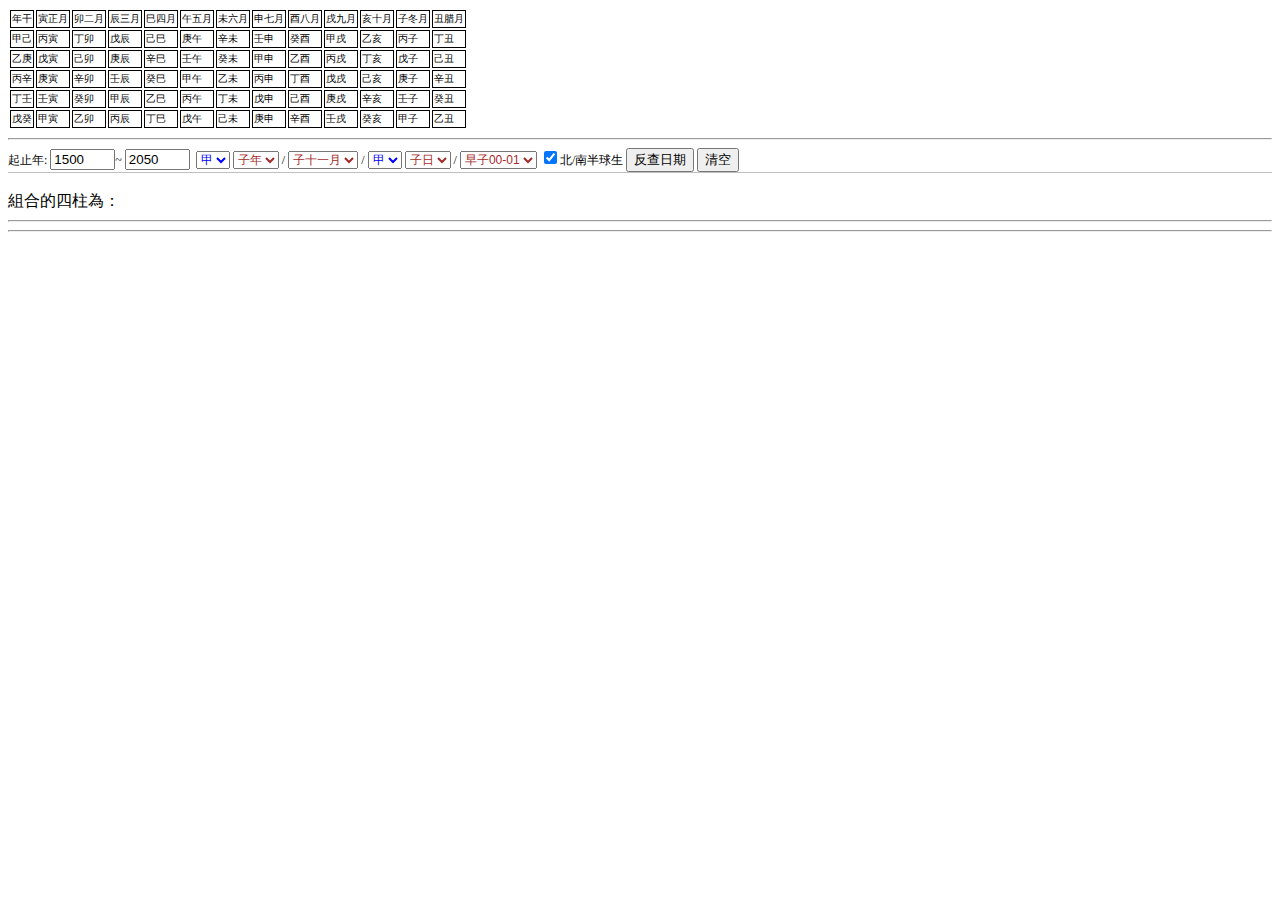
<file: mlbazi_tools.htm>
<!DOCTYPE html>
<html lang="zh-Hans">

<head>
	<meta name="keywords"
		content="天时;天机;命理;社会趋势;预测;测算;八字;皇极经世;紫微斗数;紫微;四柱;寿星天文历;万年历;农历;农历计算;算法;天文算法;伊斯兰历;回历;节气;交节时刻;日食;月食;地方食;行星历"
		name=keywords>
	<meta charset="UTF-8" http-equiv="X-UA-Compatible" content="IE=edge,chrome=1" />
	<meta name="viewport" content="width=device-width, initial-scale=1.0">
	<meta name="description" content="your description">
	<meta name="author" content="author,email address">
	<meta name="robots" content="index,follow">
	<meta name="renderer" content="ie-stand">

	<title id="ThisTitle">識天時窺天機-八字工具</title>

	<!--	定义几种常用的显css风格	-->
	<link rel="stylesheet" href="./css/mlbazi_tools.css" />
	<style>

	</style>


	<script src=./JS/globalVar.js></script>	<!--	全局变量表	-->
	<script src=./JS/tools.js></script> <!--	页面工具函数	-->
	<script src=./JS/eph0.js></script> <!--	天文常数等	-->
	<script src=./JS/eph.js></script> <!--	星历计算模块	-->
	<script src=./JS/lunar_Fun.js></script> <!--	日历物件、农历核心模块	-->
	<script src=./JS/GEOInfo.js></script> <!--	全国城市经纬数据库及皇帝纪年数据库	-->

	<script src=./JS/wuXingGanZhiSystem.js></script><!--	阴阳五行系统相关函数	-->
	<script src=./JS/sanYuanJiuYunInfo.js></script><!--	三元九运系统相关函数	-->

	<script src=./JS/mlbazi_Fun.js></script> <!--	首頁顯示相關的	-->
	<script src=./JS/mlbazi_toolsShow.js></script> <!--	首頁顯示相關的	-->
</head>

<body class="headStyle">
	<div  id="" style="align:center;">
		<table id="">
			<tr>
				<td>年干</td>
				<td>寅正月</td>
				<td>卯二月</td>
				<td>辰三月</td>
				<td>巳四月</td>
				<td>午五月</td>
				<td>未六月</td>
				<td>申七月</td>
				<td>酉八月</td>
				<td>戌九月</td>
				<td>亥十月</td>
				<td>子冬月</td>
				<td>丑腊月</td>
			</tr>
			<tr>
				<td>甲己</td>
				<td>丙寅</td>
				<td>丁卯</td>
				<td>戊辰</td>
				<td>己巳</td>
				<td>庚午</td>
				<td>辛未</td>
				<td>壬申</td>
				<td>癸酉</td>
				<td>甲戌</td>
				<td>乙亥</td>
				<td>丙子</td>
				<td>丁丑</td>
			</tr>
			<tr>
				<td>乙庚</td>
				<td>戊寅</td>
				<td>己卯</td>
				<td>庚辰</td>
				<td>辛巳</td>
				<td>壬午</td>
				<td>癸未</td>
				<td>甲申</td>
				<td>乙酉</td>
				<td>丙戌</td>
				<td>丁亥</td>
				<td>戊子</td>
				<td>己丑</td>
			</tr>
			<tr>
				<td>丙辛</td>
				<td>庚寅</td>
				<td>辛卯</td>
				<td>壬辰</td>
				<td>癸巳</td>
				<td>甲午</td>
				<td>乙未</td>
				<td>丙申</td>
				<td>丁酉</td>
				<td>戊戌</td>
				<td>己亥</td>
				<td>庚子</td>
				<td>辛丑</td>
			</tr>
			<tr>
				<td>丁壬</td>
				<td>壬寅</td>
				<td>癸卯</td>
				<td>甲辰</td>
				<td>乙巳</td>
				<td>丙午</td>
				<td>丁未</td>
				<td>戊申</td>
				<td>己酉</td>
				<td>庚戌</td>
				<td>辛亥</td>
				<td>壬子</td>
				<td>癸丑</td>
			</tr>
			<tr>
				<td>戊癸</td>
				<td>甲寅</td>
				<td>乙卯</td>
				<td>丙辰</td>
				<td>丁巳</td>
				<td>戊午</td>
				<td>己未</td>
				<td>庚申</td>
				<td>辛酉</td>
				<td>壬戌</td>
				<td>癸亥</td>
				<td>甲子</td>
				<td>乙丑</td>
			</tr>
		</table>
	</div><hr>

	<!--	通过八字反查日期信息 -->
	<div class=dBot2>起止年:
		<input type=text id="BaZiQueryStartYear" size="5" value="1500">~
		<input type=text id="BaZiQueryEndYear" size="5" value="2050">&nbsp;
		<select id=ML_BaZiQueryYearZhuGanSel class=tianGanSel onchange="ML_baZiQueryYearZhuGanSelChange();">
			<option value=1 selected>甲</option>
			<option value=2>乙</option>
			<option value=3>丙</option>
			<option value=4>丁</option>
			<option value=5>戊</option>
			<option value=6>己</option>
			<option value=7>庚</option>
			<option value=8>辛</option>
			<option value=9>壬</option>
			<option value=10>癸</option>
		</select>
		<select id=ML_BaZiQueryYearZhuZhiSel class="diZhiSel" onchange="ML_baZiQueryBaZiInfo();">
			<option value=1 selected>子年</option>
			<option value=3>寅年</option>
			<option value=5>辰年</option>
			<option value=7>午年</option>
			<option value=9>申年</option>
			<option value=11>戌年</option>
		</select>&nbsp;/
		<select id=ML_BaZiQueryMonthZhuZhiSel class="diZhiSel" onchange="ML_baZiQueryBaZiInfo();">
			<option value=1 selected>子十一月</option>
			<option value=2>丑十二月</option>
			<option value=3>寅○正月</option>
			<option value=4>卯○二月</option>
			<option value=5>辰○三月</option>
			<option value=6>巳○四月</option>
			<option value=7>午○五月</option>
			<option value=8>未○六月</option>
			<option value=9>申○七月</option>
			<option value=10>酉○八月</option>
			<option value=11>戌○九月</option>
			<option value=12>亥○十月</option>
		</select>&nbsp;/
		<select id=ML_BaZiQueryDayZhuGanSel class=tianGanSel onchange="ML_baZiQueryDayZhuGanSelChange();">
			<option value=1 selected>甲</option>
			<option value=2>乙</option>
			<option value=3>丙</option>
			<option value=4>丁</option>
			<option value=5>戊</option>
			<option value=6>己</option>
			<option value=7>庚</option>
			<option value=8>辛</option>
			<option value=9>壬</option>
			<option value=10>癸</option>
		</select>
		<select id=ML_BaZiQueryDayZhuZhiSel class="diZhiSel" onchange="ML_baZiQueryBaZiInfo();">
			<option value=1 selected>子日</option>
			<option value=3>寅日</option>
			<option value=5>辰日</option>
			<option value=7>午日</option>
			<option value=9>申日</option>
			<option value=11>戌日</option>
		</select>&nbsp;/
		<select id=ML_BaZiQueryTimeZhuZhiSel class="diZhiSel" onchange="ML_baZiQueryBaZiInfo();">
			<option value=1>早子00-01</option>
			<option value=2>丑时01-03</option>
			<option value=3>寅时03-05</option>
			<option value=4>卯时05-07</option>
			<option value=5>辰时07-09</option>
			<option value=6>巳时09-11</option>
			<option value=7>午时11-13</option>
			<option value=8>未时13-15</option>
			<option value=9>申时15-17</option>
			<option value=10>酉时17-19</option>
			<option value=11>戌时19-21</option>
			<option value=12>亥时21-23</option>
			<option value=13>晚子23-00</option>
		</select>
		<input id=ML_BaZiQueryHemispheresSel type="checkbox" checked>北/南半球生
		<button onclick="ML_baZiQueryBaZiInfo();ML_baZiToDateInfoShow()">反查日期</button>
		<button onclick="ML_baZiToDateInfoCls()">清空</button>
		<br>
	</div><br>

	<!-- 八字反查日期結果顯示區域 -->
	<div id=ML_BaZiQueryBaZiInfoOut>組合的四柱為：</div><hr>
	<div id=ML_BaZiToDateInfoOutRow>
		<span id=ML_BaZiToDateInfoOut><hr></span>
	</div>

</body>

</html>
</file>
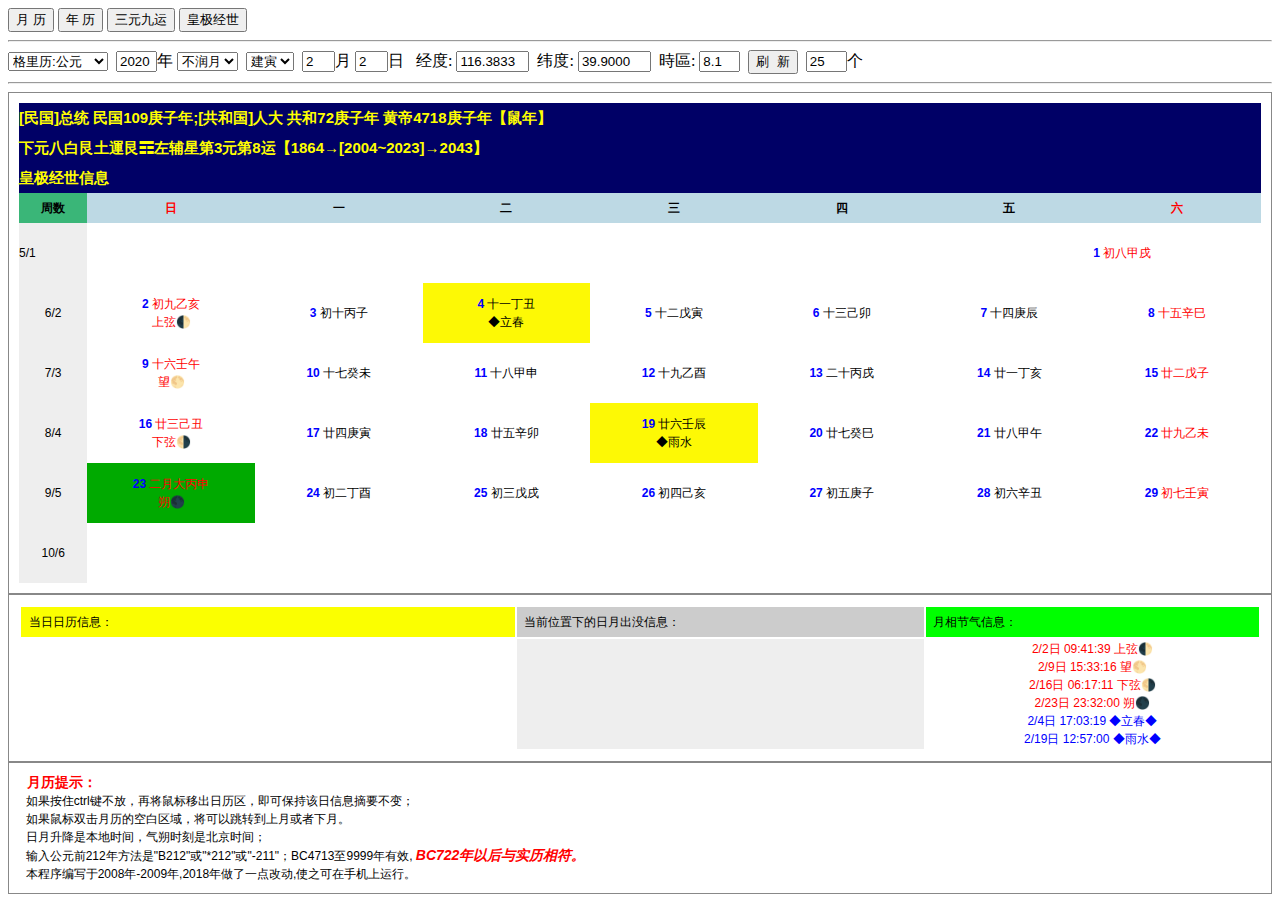
<file: month_calendar.htm>
<!DOCTYPE html>
<html lang="zh-Hans">

<head>
	<meta name="keywords" content="天时;天机;命理;社会趋势;预测;测算;八字;皇极经世;紫微斗数;紫微;四柱;寿星天文历;万年历;农历;农历计算;算法;天文算法;伊斯兰历;回历;节气;交节时刻;日食;月食;地方食;行星历" name=keywords>
	<meta charset="UTF-8" http-equiv="X-UA-Compatible" content="IE=edge,chrome=1" />
	<meta name="viewport" content="width=device-width, initial-scale=1.0">
	<meta name="description" content="your description">
	<meta name="author" content="author,email address">
	<meta name="robots" content="index,follow">
	<meta name="renderer" content="ie-stand">

	<title id="ThisTitle">識天時窺天機-月曆</title>

		<!--	定义几种常用的显css风格	-->
	<link rel="stylesheet" href="./css/month_calendar.css" />
	<style>

	</style>
	
		<!--	需要调用的javascript文件	-->
		<script src=./JS/globalVar.js></script> <!--	全局变量表	-->
		<script src=./JS/tools.js></script>	<!--	页面工具函数	-->
		<script src=./JS/eph0.js></script>	<!--	天文常数等	-->
		<script src=./JS/eph.js></script>	<!--	星历计算模块	-->
		<script src=./JS/lunar_Fun.js></script>	<!--	日历物件、农历核心模块	-->
		<script src=./JS/GEOInfo.js></script>	<!--	全国城市经纬数据库及皇帝纪年数据库	-->

		<script src=./JS/wuXingGanZhiSystem.js></script><!--	阴阳五行系统相关函数	-->
		<script src=./JS/sanYuanJiuYunInfo.js></script><!--	三元九运系统相关函数	-->
		<script src=./JS/yinYang64Gua.js></script><!--	64卦和皇极经世系统相关函数	-->

		<script src=./JS/month_calendarPG.js></script>	<!--	首頁顯示相關的	-->
		
</head>

<body  class="headStyle">

		<!--工具页面显示--><!--儒略日的计算-->
		<input type=button onclick="MC_thisPageShow(1)" value="月 历">
		<input type=button onclick="MC_thisPageShow(2)" value="年 历">
		<input type=button onclick="MC_thisPageShow(3)" value="三元九运">
		<input type=button onclick="MC_thisPageShow(4)" value="皇极经世"><hr>

	<div id=MC_DateSel style="display:''">
		<select id=MC_CalendarSel onchange="">
			<option value=1 selected>格里历:公元</option>
			<option value=2>中国农历</option>
			<option value=3>儒略历:公元</option>
			<option value=4>基督公元混合</option>
			<option value=5>回历</option>
			<option value=6>历</option>
			<option value=7>历</option>
			<option value=8>历</option>
			<option value=9>历</option>
			<option value=10>历</option>
		</select>&nbsp;
		<input id=MC_ThisYearText type=text size=2 value=2020>年
		<select id=MC_MonthLeapSel onchange="">
			<option value=0 selected>不润月</option>
			<option value=1>润月</option>
		</select>&nbsp;
		<select id=MC_YueJianSel1 onchange="">
			<option value=1>建子</option>
			<option value=2>建丑</option>
			<option value=3 selected>建寅</option>
		</select>&nbsp;
		<input id=MC_ThisMonthText type=text size=1 value=2>月
		<input id=MC_ThisDayText type=text size=1 value=2>日&nbsp;&nbsp;
		<!--经度纬度-->
		经度:&nbsp;<input type=text id=MC_LongSelText size=6 value="116.3833" oninput="">&nbsp;
		纬度:&nbsp;<input type=text id=MC_LatSelText size=6 value="39.9000" oninput="">&nbsp;
		時區:&nbsp;<input type=text id=MC_TimeZoneText size=2 value="8.1" oninput="">&nbsp;
		<input type=button value='刷  新' onclick='MC_refreshDate()'>&nbsp;

		<input id=MC_ItemNumText type=text size=2 value=25>个
	</div><hr>


	<!--月历表主页--> <!--控制是否显示的：style="display:inline"   display:block-->
	<div id=MC_MonthCalendarDiv  style="display:">
	<table id=MC_mainTB1 width="100%" height=30 border="0"  style="display:''" class=bd1 cellpadding=0 cellspacing=0>
		<!--显示月历信息-->
		<tr id="MC_mainTBRow1" height=30 class="monthCalendarPGJiYuanInfo">
			<td width="100%" colspan="8">
				<span id="MC_MCTitleRow" class="monthCalendarPGJiYuanInfo">月历信息头</span>
			</td>
		</tr>
		<tr id=MC_mainTBRow2 height=30  class="monthCalendarPGJiYuanInfo">
			<td width="100%" colspan="8">
				<span id="MC_MCYuanYunInfoRow" class="monthCalendarPGJiYuanInfo">三元九运信息</span>
			</td>
		</tr>
		<tr id=MC_mainTBRow3 height=30  class="monthCalendarPGJiYuanInfo">
			<td width="100%" colspan="8">
				<span id="MC_MC64GuaInfoRow" class="monthCalendarPGJiYuanInfo">皇极经世信息</span>
			</td>
		</tr>
		<tr id="MC_mainTBRow11" align="center" height=30	style="font-size: 14px; color: #000000;background-color: #bdd9e4;font-weight:bold">
			<td width="5.5%" style="background-color: #3ab678;">周数</td>
			<td width="13.5%" style="color: #ff0000;">日</td>
			<td width="13.5%">一</td>
			<td width="13.5%">二</td>
			<td width="13.5%">三</td>
			<td width="13.5%">四</td>
			<td width="13.5%">五</td>
			<td width="13.5%" style="color: #ff0000;">六</td>
		</tr>
		<tr id="MC_mainTBRow12 align="center" height=60>
			<td id="MC_Week1" style="background-color: #eeeeee;">11</td>
			<td id="MC_Day1" onmouseover="MC_thisDayInfoShow1(0)" ondblclick="MC_thisMonthDBChang(0)" style="color: #ff0000;">12	</td>
			<td id="MC_Day2" onmouseover="MC_thisDayInfoShow1(1)" ondblclick="MC_thisMonthDBChang(1)">13</td>
			<td id="MC_Day3" onmouseover="MC_thisDayInfoShow1(2)" ondblclick="MC_thisMonthDBChang(2)">14</td>
			<td id="MC_Day4" onmouseover="MC_thisDayInfoShow1(3)" ondblclick="MC_thisMonthDBChang(3)">15</td>
			<td id="MC_Day5" onmouseover="MC_thisDayInfoShow1(4)" ondblclick="MC_thisMonthDBChang(4)">16</td>
			<td id="MC_Day6" onmouseover="MC_thisDayInfoShow1(5)" ondblclick="MC_thisMonthDBChang(5)">17</td>
			<td id="MC_Day7" onmouseover="MC_thisDayInfoShow1(6)" ondblclick="MC_thisMonthDBChang(6)" style="color: #ff0000;">18
			</td>
		</tr>
		<tr id="MC_mainTBRow13" align="center" height=60>
			<td id="MC_Week2" style="background-color: #eeeeee;">21</td>
			<td id="MC_Day8" onmouseover="MC_thisDayInfoShow1(7)" ondblclick="MC_thisMonthDBChang(7)" style="color: #ff0000;">22</td>
			<td id="MC_Day9" onmouseover="MC_thisDayInfoShow1(8)" ondblclick="MC_thisMonthDBChang(8)">23</td>
			<td id="MC_Day10" onmouseover="MC_thisDayInfoShow1(9)" ondblclick="MC_thisMonthDBChang(9)">24</td>
			<td id="MC_Day11" onmouseover="MC_thisDayInfoShow1(10)" ondblclick="MC_thisMonthDBChang(10)">25</td>
			<td id="MC_Day12" onmouseover="MC_thisDayInfoShow1(11)" ondblclick="MC_thisMonthDBChang(11)">26</td>
			<td id="MC_Day13" onmouseover="MC_thisDayInfoShow1(12)" ondblclick="MC_thisMonthDBChang(12)">27</td>
			<td id="MC_Day14" onmouseover="MC_thisDayInfoShow1(13)" ondblclick="MC_thisMonthDBChang(13)" style="color: #ff0000;">28</td>
		</tr>
		<tr id="MC_mainTBRow14" align="center" height=60>
			<td id="MC_Week3" style="background-color:#eeeeee;">31</td>
			<td id="MC_Day15" onmouseover="MC_thisDayInfoShow1(14)" ondblclick="MC_thisMonthDBChang(14)" style="color: #ff0000;">32</td>
			<td id="MC_Day16" onmouseover="MC_thisDayInfoShow1(15)" ondblclick="MC_thisMonthDBChang(15)">33</td>
			<td id="MC_Day17" onmouseover="MC_thisDayInfoShow1(16)" ondblclick="MC_thisMonthDBChang(16)">34</td>
			<td id="MC_Day18" onmouseover="MC_thisDayInfoShow1(17)" ondblclick="MC_thisMonthDBChang(17)">35</td>
			<td id="MC_Day19" onmouseover="MC_thisDayInfoShow1(18)" ondblclick="MC_thisMonthDBChang(18)">36</td>
			<td id="MC_Day20" onmouseover="MC_thisDayInfoShow1(19)" ondblclick="MC_thisMonthDBChang(19)">37</td>
			<td id="MC_Day21" onmouseover="MC_thisDayInfoShow1(20)" ondblclick="MC_thisMonthDBChang(20)" style="color: #ff0000;">38</td>
		</tr>
		<tr id="MC_mainTBRow15" align="center" height=60>
			<td id="MC_Week4" style="background-color: #eeeeee;">41</td>
			<td id="MC_Day22" onmouseover="MC_thisDayInfoShow1(21)" ondblclick="MC_thisMonthDBChang(21)" style="color: #ff0000;">42</td>
			<td id="MC_Day23" onmouseover="MC_thisDayInfoShow1(22)" ondblclick="MC_thisMonthDBChang(22)">43</td>
			<td id="MC_Day24" onmouseover="MC_thisDayInfoShow1(23)" ondblclick="MC_thisMonthDBChang(23)">44</td>
			<td id="MC_Day25" onmouseover="MC_thisDayInfoShow1(24)" ondblclick="MC_thisMonthDBChang(24)">45</td>
			<td id="MC_Day26" onmouseover="MC_thisDayInfoShow1(25)" ondblclick="MC_thisMonthDBChang(25)">46</td>
			<td id="MC_Day27" onmouseover="MC_thisDayInfoShow1(26)" ondblclick="MC_thisMonthDBChang(26)">47</td>
			<td id="MC_Day28" onmouseover="MC_thisDayInfoShow1(27)" ondblclick="MC_thisMonthDBChang(27)" style="color: #ff0000;">48</td>
		</tr>
		<tr id="MC_mainTBRow16" align="center" height=60>
			<td id="MC_Week5" style="background-color: #eeeeee;">51</td>
			<td id="MC_Day29" onmouseover="MC_thisDayInfoShow1(28)" ondblclick="MC_thisMonthDBChang(28)" style="color: #ff0000;">52</td>
			<td id="MC_Day30" onmouseover="MC_thisDayInfoShow1(29)" ondblclick="MC_thisMonthDBChang(29)">53</td>
			<td id="MC_Day31" onmouseover="MC_thisDayInfoShow1(30)" ondblclick="MC_thisMonthDBChang(30)">54</td>
			<td id="MC_Day32" onmouseover="MC_thisDayInfoShow1(31)" ondblclick="MC_thisMonthDBChang(31)">55</td>
			<td id="MC_Day33" onmouseover="MC_thisDayInfoShow1(32)" ondblclick="MC_thisMonthDBChang(32)">56</td>
			<td id="MC_Day34" onmouseover="MC_thisDayInfoShow1(33)" ondblclick="MC_thisMonthDBChang(33)">57</td>
			<td id="MC_Day35" onmouseover="MC_thisDayInfoShow1(34)" ondblclick="MC_thisMonthDBChang(34)" style="color: #ff0000;">58</td>
		</tr>
		<tr id="MC_mainTBRow17" align="center" height=60>
			<td id="MC_Week6" style="background-color: #eeeeee;">61</td>
			<td id="MC_Day36" onmouseover="MC_thisDayInfoShow1(35)" ondblclick="MC_thisMonthDBChang(35)" style="color: #ff0000;">62</td>
			<td id="MC_Day37" onmouseover="MC_thisDayInfoShow1(36)" ondblclick="MC_thisMonthDBChang(36)">63</td>
			<td id="MC_Day38" onmouseover="MC_thisDayInfoShow1(37)" ondblclick="MC_thisMonthDBChang(37)">64</td>
			<td id="MC_Day39" onmouseover="MC_thisDayInfoShow1(38)" ondblclick="MC_thisMonthDBChang(38)">65</td>
			<td id="MC_Day40" onmouseover="MC_thisDayInfoShow1(39)" ondblclick="MC_thisMonthDBChang(39)">66</td>
			<td id="MC_Day41" onmouseover="MC_thisDayInfoShow1(40)" ondblclick="MC_thisMonthDBChang(40)">67</td>
			<td id="MC_Day42" onmouseover="MC_thisDayInfoShow1(41)" ondblclick="MC_thisMonthDBChang(41)" style="color: #ff0000;">68</td>
		</tr>
	</table>

	<!--显示月历的气朔、日出信息，每日的详细的历法信息<td  width="100%" >		</td>-->
	<table id=MC_mainTB3 width="100%" border="0"  style="display:''" class=bd1>
		<tr class=dTop2 height=30>
			<td align=lift width="40%" style="background-color: #fbff00;">&nbsp;&nbsp;当日日历信息：</td>
			<td align=lift width="33%" style="background-color: #cccccc;">&nbsp;&nbsp;当前位置下的日月出没信息：</td>
			<td align=lift width="27%" style="background-color: #00ff00;">&nbsp;&nbsp;月相节气信息：</td>
		</tr>

		<tr id="MC_thisDayInfoRow">
			<td align=center id=MC_ThisDayInfo></td> <!--显示每日具体信息-->
			<td align=center id=MC_SunRiseFallInfo style="background-color: #eeeeee;"></td><!--日月出没信息-->
			<td align=center id=MC_QiShuoInfo></td> <!--月相节气信息-->
		</tr>
	</table>

	<!--月历显示提示信息-->
	<table id=MC_mainTB5 width="100%" border="0"  style="display:''" class=bd1 cellpadding=0 cellspacing=0>
		<tr>
			<td>
				<font style='font-size:14px;color:rgb(255, 0, 0)'><b>&nbsp;&nbsp;月历提示：</b></font><br>
				&nbsp;&nbsp;如果按住ctrl键不放，再将鼠标移出日历区，即可保持该日信息摘要不变；<br>
				&nbsp;&nbsp;如果鼠标双击月历的空白区域，将可以跳转到上月或者下月。<br>
				&nbsp;&nbsp;日月升降是本地时间，气朔时刻是北京时间；<br>
				&nbsp;&nbsp;输入公元前212年方法是"B212"或"*212"或"-211"；BC4713至9999年有效,
				<font style='font-size:14px;color:rgb(255, 0, 0)'><b><i>BC722年以后与实历相符。</i></b></font><br>
				&nbsp;&nbsp;本程序编写于2008年-2009年,2018年做了一点改动,使之可在手机上运行。
			</td>
		</tr>
	</table>
	</div>

	<!--	显示年历	-->
	<div id=MC_YearCalendarDiv style="display:none">
	</div>

	<!--	显示三元九运	-->
	<div id=MC_YuanYunDiv style="font-size: 12px; color:#0000FF; display:none">
	</div>

	<!--	显示皇极经世	-->
	<div id=MC_HuangJiJingShiDiv style="font-size: 12px; color:#0000FF; display:none">
		<div id=MC_HuangJiJingShiInfo style="font-size: 16px; color:#0000FF;"></div>
		<hr>
		<p style="font-size: 11px; color:#FF0000;">
			皇极经世分为日、月、星、辰四个等级纪年周期，其类比于年、月、日、时，说明如下：<br>
			1日（元）又称为1元，共12月（又称为12会）【用12地支和12辟卦表示】【1日（元）计129,600年】<br>
			1月（会）又称为1会，管5个正卦（1日（元）用60正卦，规则为：用64卦中减去离卦、乾卦、坎卦、坤卦四正卦的60正卦表示），
			每正卦有六个变卦，5正卦合计30变卦，每个变卦为1星（又称为运）【1月（会）计10,800年】<br>
			1星（运）又称为1运，合计共12辰（世），每星（运）由每正卦的6个变卦所主，每星（运）的卦又生6个变卦，变之变卦称为中运卦【1星（运）计360年】<br>
			1辰（世）又称为1世，1辰（世）为3个小运【1辰（世）计30年】<br>
			****1个中运计60年，这60年每年由一个值年卦所主。<br>
			****1个小运计10年，小运由中运之卦6变所成。<br>
			********************************************************<br>
			12月会每月会管10,800年【一元共12个月会，合计：129,600年】；<br>
			60月正卦每正卦管2160年【一元共60个月会正卦】；<br>
      360个大运每大运管360年【一元共360个星（运）】；<br>
			2160个中运每中运管60年【一元共2,160个中运】；<br>
			12,960个小运每小运管10年【一元共12,960个小运】<br>
			********************************************************<br>
			公元前2577年为皇极经世的黄帝纪元元年；为第6号月（会），第30号正卦；第180号星（运），第2149号辰（世），第1075号中运，第6445号小运。<br>
			第7号午月会姤䷫卦，所主公元前2217年到公元8583年<br>
			第32号月正卦大过䷛，所主公元前57年到公元2103年<br>
			********************************************************<br>
			友情提示：如果64卦的卦符无法正常显示，需要安装“segoe UI Symbol”这个字体。
		</p>
	</div>

	<!--	页面初始化需要运行的函数	-->
	<script>
		//调用月历页面生成函数
		//MC_getLunarMonthPG(parseInt(MC_ThisYearText.value),parseInt(MC_ThisMonthText.value));
		MC_thisPageShow(1);
	</script>


<!--
	<table id=MC_mainTB4 width="100%" border="1"  style="display:''" class=bd1 cellpadding=0 cellspacing=0>
		<tr id=MonthCalendarPG width="100%" style="display:''">
			<td valign=top colspan="3" cellspacing=0 cellpadding=0>
				<div id=MonthCalOutArea></div>
			</td>
		</tr>
	</table>
-->

</body>

</html>
</file>
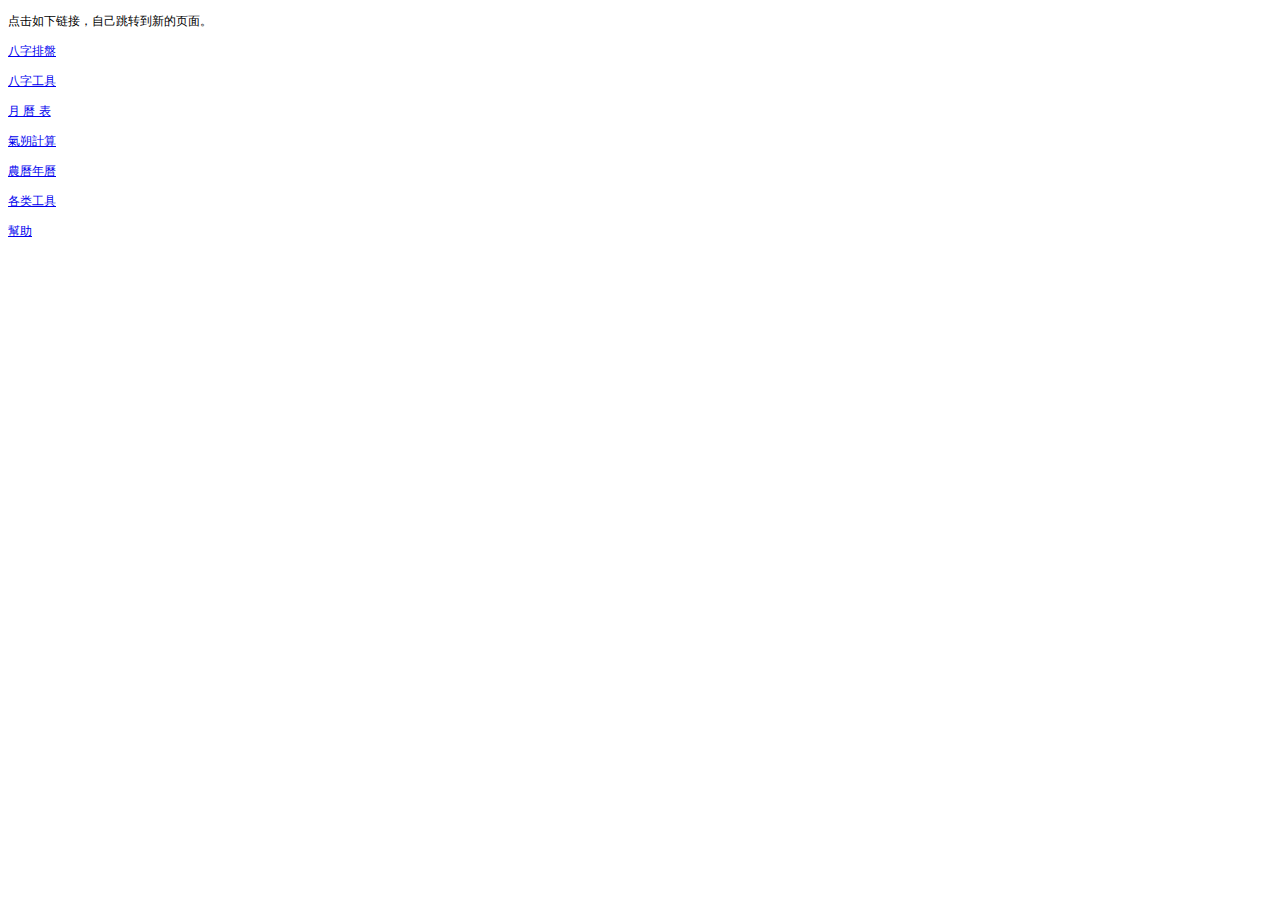
<file: nextPageNav.htm>
<!DOCTYPE html>
<html lang="zh-Hans">

<head>
	<meta name="keywords" content="天时;天机;命理;社会趋势;预测;测算;八字;皇极经世;紫微斗数;紫微;四柱;寿星天文历;万年历;农历;农历计算;算法;天文算法;伊斯兰历;回历;节气;交节时刻;日食;月食;地方食;行星历" name=keywords>
	<meta charset="UTF-8" http-equiv="X-UA-Compatible" content="IE=edge,chrome=1" />
	<meta name="viewport" content="width=device-width, initial-scale=1.0">
	<meta name="description" content="your description">
	<meta name="author" content="author,email address">
	<meta name="robots" content="index,follow">
	<meta name="renderer" content="ie-stand">

	<title id="ThisTitle">識天時窺天機-八字</title>

		<!--	定义几种常用的显css风格	-->
	<link rel="stylesheet" href="./css/generalStyle.css" />
	<style>

	</style>

</head>

<body  class="headStyle">

	<p>点击如下链接，自己跳转到新的页面。</a></p>
	<p><a href='mlbazi_pg.htm' target="_blank">八字排盤</a></p>
	<p><a href='mlbazi_tools.htm' target="_blank">八字工具</a></p>
	<p><a href='month_calendar.htm' target="_blank">月 曆 表</a></p>
	<p><a href='qishuo_calc_pg.htm' target="_blank">氣朔計算</a></p>
	<p><a href='year_calendar.htm' target="_blank">農曆年曆</a></p>
	<p><a href='calendar_tools.htm' target="_blank">各类工具</a></p>


	<p><a href='help/readme.htm' target="_blank">幫助</a></p>

	<!--页面初始化需要运行的函数-->
	<script id="">

	</script>
</body>

</html>
</file>
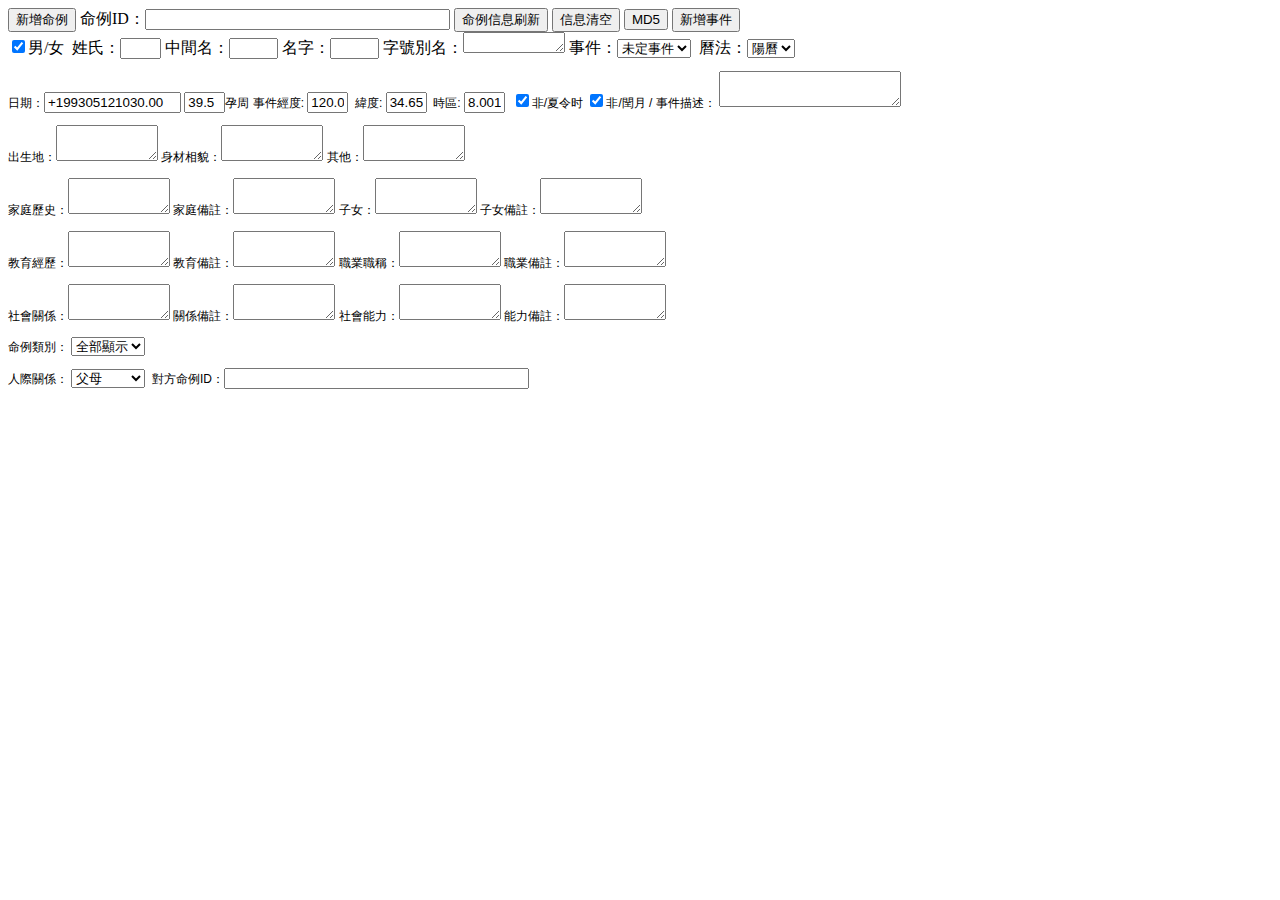
<file: personalInfo.htm>
<!DOCTYPE html>
<html lang="zh-Hans">

<head>
	<meta name="keywords" content="天时;天机;命理;社会趋势;预测;测算;八字;皇极经世;紫微斗数;紫微;四柱;寿星天文历;万年历;农历;农历计算;算法;天文算法;伊斯兰历;回历;节气;交节时刻;日食;月食;地方食;行星历" name=keywords>
	<meta charset="UTF-8" http-equiv="X-UA-Compatible" content="IE=edge,chrome=1" />
	<meta name="viewport" content="width=device-width, initial-scale=1.0">
	<meta name="description" content="your description">
	<meta name="author" content="author,email address">
	<meta name="robots" content="index,follow">
	<meta name="renderer" content="ie-stand">

	<title id="ThisTitle">八字命例管理</title>

		<!--	定义几种常用的显css风格	-->
		<link rel="stylesheet" href="./css/personalInfo_pg.css" />


		<!--	需要调用的javascript文件	-->
		<script src=./JS/globalVar.js></script>	<!--	 全局变量表	-->
		<script src=./JS/tools.js></script>	<!--	页面工具函数	-->

		<script src=./JS/md5.min.js></script> <!--	MD5功能庫	-->
		<script src=./JS/dbOption.js></script> <!--	命例数据库管理	-->



		<!--	定义几种常用的显css风格	-->
	<link rel="stylesheet" href="./css/generalStyle.css" />
	<style>

	</style>

</head>

<body  class="headStyle">

	<div id=PI_InfoInputDiv class="PI_InfoInputDivCSS">
		<button onclick='PI_AddDestiny(1)'>新增命例</button>
		命例ID：<input id=PI_DestinyID type=text size=35  onchange="">
		<button onclick='PI_DestinyInfoRenew()'>命例信息刷新</button>
		<button onclick='PI_DestinyInfoClear()'>信息清空</button>
		<button onclick='PI_DestinyID.value=md5(String(Math.random()*100000),String(Math.random()*90000));return false'>MD5</button>
		<button onclick=''>新增事件</button><br>
		<input id=PI_GenderChk type=checkbox onchange="" checked>男/女&nbsp;
		姓氏：<input id=PI_LastName type=text size=2  onchange="">
		中間名：<input id=PI_MidName type=text size=3  onchange="">
		名字：<input id=PI_FristName type=text size=3  onchange="">
		字號別名：<textarea id=PI_MyNameMemo rows="1" cols="10" onchange=""> </textarea>
		事件：<select id=PI_EventList	onchange="PI_()">
			<option value=1 selected>未定事件</option>
			<option value=2>出生事件</option>
			<option value=3>婚姻事件</option>
			<option value=4>子女事件</option>
			<option value=5>職業事件</option>
			<option value=6>學習學歷</option>
			<option value=7>疾病意外</option>
			<option value=8>家庭相關</option>
			<option value=9>死亡事件</option>
			<option value=10>其他3</option>
			<option value=11>臨時</option>
			<option value=12>1</option>
		</select>&nbsp;
		曆法：<select id=PI_CalendarType	onchange="">
			<option value=1 selected>陽曆</option>
			<option value=2>農曆</option>
			<option value=3>其他</option>
		</select>&nbsp;
		<p>
			日期：<input id=PI_EventTime type=text size=14 value='+199305121030.00' onchange="PI_ThisPanDateTimeChange()" >
			<input id=PI_PregnantWeeksText type=text size=2 value='39.5' onchange="PI_PregnantWeeksTextChange()">孕周
			事件經度:&nbsp;<input id=PI_LongSelText type=text size=2 value="120.00"  onchange="PI_LongSelTextChange()" >&nbsp;
			緯度:&nbsp;<input id=PI_LatSelText type=text size=2 value="34.656" onchange="PI_LatSelTextChange()" >&nbsp;
			時區:&nbsp;<input id=PI_TimeZoneText type=text size=2 value="8.001" onchange="PI_TimeZoneTextChange()" >&nbsp;
			<input id=PI_DSTChk type=checkbox checked>非/夏令时
			<input id=PI_LLRunMonth type=checkbox checked>非/閏月 / 事件描述：
			<textarea id=PI_EventMemo  rows="2" cols="20"   value='' onchange="" ></textarea>
		</p>
		<p>
			出生地：<textarea id=PI_Birthplace  rows="2" cols="10"   value='' onchange="" ></textarea>
			身材相貌：<textarea id=PI_Appearance  rows="2" cols="10"   value='' onchange="" ></textarea>
			其他：<textarea id=PI_OtherInfo  rows="2" cols="10"   value='' onchange="" ></textarea>
		</p>
		<p>
			家庭歷史：<textarea  id=PI_Family rows="2" cols="10"  onchange=""></textarea>
			家庭備註：<textarea  id=PI_FamilyMemo rows="2" cols="10"  onchange=""></textarea>
			子女：<textarea  id=PI_Children rows="2" cols="10"  onchange=""></textarea>
			子女備註：<textarea id=PI_ChildrenMemo rows="2" cols="10"  onchange=""></textarea>
		</p>
		<p>
			教育經歷：<textarea  id=PI_Education rows="2" cols="10"  onchange=""></textarea>
			教育備註：<textarea  id=PI_EducationMemo rows="2" cols="10"  onchange=""></textarea>
			職業職稱：<textarea  id=PI_Career rows="2" cols="10" onchange=""></textarea>
			職業備註：<textarea  id=PI_CareerMemo rows="2" cols="10" onchange=""></textarea>
		</p>
		<p>
			社會關係：<textarea  id=PI_SocialRelations rows="2" cols="10" onchange=""></textarea>
			關係備註：<textarea  id=PI_SocialRelationsMemo rows="2" cols="10" onchange=""></textarea>
			社會能力：<textarea  id=PI_SocialEnergy rows="2" cols="10" onchange=""></textarea>
			能力備註：<textarea  id=PI_SocialEnergyMemo rows="2" cols="10" onchange=""></textarea>
		</p>
		<p>命例類別：
			<select id=PI_Classify	onchange="PI_ClassifySelChange()">
				<option value=1 selected>全部顯示</option>
				<option value=2>個人私密</option>
				<option value=3>歷史名人</option>
				<option value=4>社會名人</option>
				<option value=5>學習案例</option>
				<option value=6>客戶</option>
				<option value=7>朋友同事</option>
				<option value=8>其他1</option>
				<option value=9>其他2</option>
				<option value=10>其他3</option>
				<option value=11>臨時</option>
				<option value=12>1</option>
			</select>&nbsp;
		</p>

		<p>人際關係：
			<select id=PI_Relationships	onchange="PI_ClassifySelChange()">
				<option value=1 selected>父母</option>
				<option value=2>夫妻</option>
				<option value=3>子女</option>
				<option value=4>兄弟姐妹</option>
				<option value=5>親屬</option>
				<option value=6>朋友同事</option>
				<option value=7>師長貴人</option>
				<option value=8>合作關係</option>
				<option value=9>其他2</option>
				<option value=10>其他3</option>
				<option value=11>臨時</option>
				<option value=12>1</option>
			</select>&nbsp;
			對方命例ID：<input id=PI_DestinyID2 type=text size=35  onchange="">
		</p>





	</div>






	<!--页面初始化需要运行的函数-->
	<script id="">
		//storageL.setItem('OpenSubPage',1,	1000);	//设置1000天
	</script>
</body>

</html>
</file>
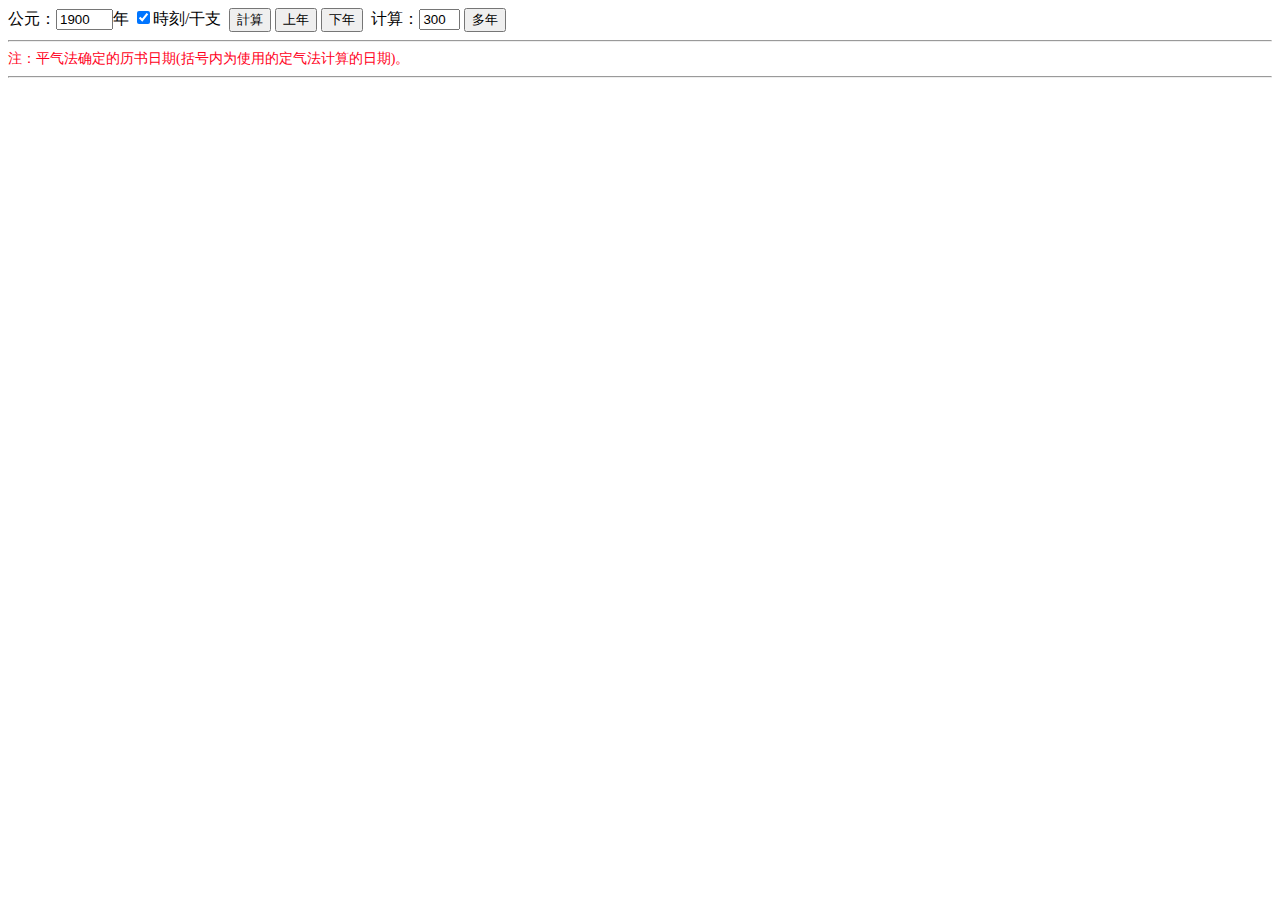
<file: year_calendar.htm>
<!DOCTYPE html>
<html lang="zh-Hans">

<head>
	<meta name="keywords" content="天时;天机;命理;社会趋势;预测;测算;八字;皇极经世;紫微斗数;紫微;四柱;寿星天文历;万年历;农历;农历计算;算法;天文算法;伊斯兰历;回历;节气;交节时刻;日食;月食;地方食;行星历" name=keywords>
	<meta charset="UTF-8" http-equiv="X-UA-Compatible" content="IE=edge,chrome=1" />
	<meta name="viewport" content="width=device-width, initial-scale=1.0">
	<meta name="description" content="your description">
	<meta name="author" content="author,email address">
	<meta name="robots" content="index,follow">
	<meta name="renderer" content="ie-stand">

	<title id="ThisTitle">識天時窺天機-年曆</title>

		<!--	定义几种常用的显css风格	-->
	<link rel="stylesheet" href="./css/year_calendar.css" />
	<style>

	</style>
	
		<!--	需要调用的javascript文件	-->
		<script src=./JS/globalVar.js></script> <!--	全局变量表	-->
		<script src=./JS/tools.js></script>	<!--	页面工具函数	-->
		<script src=./JS/eph0.js></script>	<!--	天文常数等	-->
		<script src=./JS/eph.js></script>	<!--	星历计算模块	-->
		<script src=./JS/lunar_Fun.js></script>	<!--	日历物件、农历核心模块	-->
		<script src=./JS/GEOInfo.js></script>	<!--	全国城市经纬数据库及皇帝纪年数据库	-->

		<script src=./JS/wuXingGanZhiSystem.js></script><!--	阴阳五行系统相关函数	-->
		<script src=./JS/sanYuanJiuYunInfo.js></script><!--	三元九运系统相关函数	-->
	

		<script src=./JS/year_calendar_PGShow.js></script>	<!--	首頁顯示相關的	-->
	
</head>

<body  class="headStyle">


	公元：<input id=YearCalYearText type=text size=4 value=1900>年
	<input id=YearCalInfoOption type=checkbox checked>時刻/干支&nbsp;
	<button onclick="YC_getNianLi(0)">計算</button>
	<button onclick="YC_getNianLi(-1)">上年</button>
	<button onclick="YC_getNianLi(1)">下年</button>&nbsp;
	计算：<input id=YearCalYearNumText type=text size=2 value=300>
	<button onclick="YC_getNianLiN(year2Ayear(YearCalYearText.value),parseInt(YearCalYearNumText.value))">多年</button><hr>
	<div style="font-size: 14px;color: #ff0022;">注：平气法确定的历书日期(括号内为使用的定气法计算的日期)。</div>
	<hr>
	<div id=YearCalOutArea style="font-size: 14px;"></div>





	<!--年历表-->
	<table id=YearCalendarPGTB width="100%" style="display:''">
		<tr id=YearCalendarPG>
			<td class=dBot2>
			</td>
		</tr>
	</table>

</body>

</html>
</file>
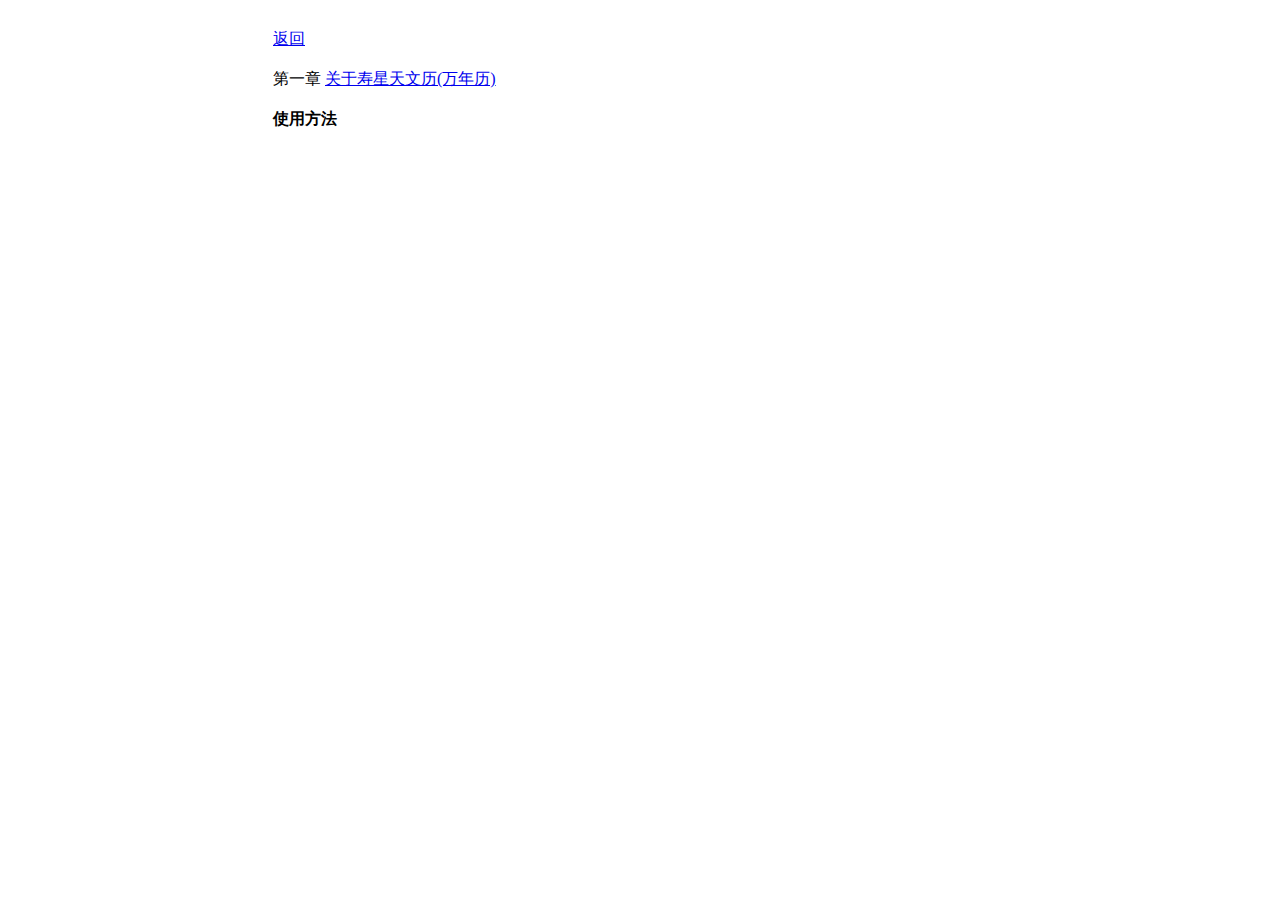
<file: help/readme.htm>
<!DOCTYPE html>
<html lang="zh-Hans">

<head>
	<title>《识天时窥天机》程序使用帮助文件</title>
	<meta name="keywords"
		content="天时;天机;命理;社会趋势;预测;测算;八字;皇极经世;紫微斗数;紫微;四柱;寿星天文历;万年历;农历;农历计算;算法;天文算法;伊斯兰历;回历;节气;交节时刻;日食;月食;地方食;行星历">
	<meta charset="UTF-8" http-equiv="X-UA-Compatible" content="IE=edge,chrome=1" />
	<meta name="viewport" content="width=device-width, initial-scale=1.0">
	<meta name="description" content="your description">
	<meta name="author" content="author,email address">
	<meta name="robots" content="index,follow">
	<meta name="renderer" content="ie-stand">
</head>

<body>
	<center>
		<table width=780 border=0 cellpadding=3 cellspacing=0>
			<tr>
				<td style='line-height:150%;font-size:16px;text-indent: 20px'>
					<p><a href="#" onclick="window.history.back()">返回</a></p>
					<p>第一章 <a href=sm1.htm>关于寿星天文历(万年历)</a></p>

					<p><b>使用方法</b></p>


				</td>
			</tr>
		</table>
	</center>
</body>

</html>
</file>
<file: css/generalStyle.css>
/*  */
@charset "UTF-8";
/**
 * @desc File Info
 * @author Author Name
 * @date 2015-10-10
 */

.headStyle {
	align: center; /*left   right*/
}

 td,
 p {
	 font-family: Sans-serif, 思源黑体;
	 font-size: 12px;
	 line-height: 150%
 }

 .bd0 {
	 border: 0px
 }

 .bd1 {
	 border: 1px solid #888888;
	 padding: 10px
 }

 .bd2 {
	 border: 2px solid #000000
 }

 .dTop {
	 border-top: 1px solid #000000;
	 font-size: 12px
 }

 .dBot {
	 border-bottom: 1px solid #000000;
	 font-size: 12px
 }

 .dRig {
	 border-right: 1px solid #888888;
	 font-size: 12px
 }

 .dLef {
	 border-left: 1px solid #888888;
	 font-size: 12px
 }

 .dRB {
	 border-right: 1px solid #000000;
	 border-bottom: 1px solid #000000;
	 font-size: 12px
 }

 .dRT {
	 border-right: 1px solid #000000;
	 border-top: 1px solid #000000;
	 font-size: 12px
 }

 .dBot2 {
	 border-bottom: 1px solid #C0C0C0;
	 font-size: 12px
 }

 .dTop2 {
	 border-top: 1px solid #C0C0C0;
	 font-size: 12px
 }


 .monthCalendarPGJiYuanInfo {
		color: #ffff00;
		background-color: #000066;
		font-weight:bold;
		font-size:14px;
	}









 /* 60甲子年列表的表格属性 */
 .jiaZhiYearListTB{
	text-align: center; /*left   right*/
	font-size:13px;
	border: 1px solid;
	width: 40%; /* height: ;*/	
	height:500px;
}


/*
.jiaZhiYearListTB tr {
	border: 10px solid;
}

.jiaZhiYearListTB td {
	border: 1px solid;
}
*/

 /* 60甲子年列表的表格中，阳干列表的属性 
.jiaZhiYearListTBYangGan{
	background-color: #eb784b;
	text-align: center;
	font-size:11px;
}
*/
 /* 60甲子年列表的表格中，阴干列表的属性 
.jiaZhiYearListTBYinGan{
	background-color: #95d179;
	text-align: center;
	font-size:11px;
}
*/

 /* 60甲子年列表的表格中，年份列表的属性 */
 /*
.jiaZhiYearListTBYearList{
	background-color: #f0f026;
	font-size:8px;
}
*/


/*

	:;
	:;
	:;
	:;

*/
</file>
<file: css/index.css>
html,body,div,span,table,iframe{
  margin: 10;
  padding: 0;
  font: "微软雅黑";
}


.tit{
	font-size: 10px;
  width: 50px;
  height: 8px;
  text-align: left;/*center*/
}

.tit span{
  float: left;
  width: 100%;
  height: 30px;
  line-height: 35px;
  background: #e9dfdf;
  cursor: hand;
  cursor: pointer;
}

.tit .select{
  background: #00ff00;
}

.con{
  width: 92%;
	/*
	height: 1500px;
	scrolling:no;
	height: 0;
	scrolling:auto;
	overflow: auto;
	margin: 0;
	padding: 0;
	border: none;


	*/
	frameborder: 0;
	framemargin: 0px;
	scrolling: auto;
	height: 15500px;

}


.headStyle {
	align: center; /*left   right*/
}

 td,p {
	 font-family: Sans-serif, 思源黑体;
	 font-size: 12px;
	 line-height: 150%
 }

 .bd0 {
	 border: 0px
 }

 .bd1 {
	 border: 1px solid #888888;
	 padding: 10px
 }

 .bd2 {
	 border: 2px solid #000000
 }

 .dTop {
	 border-top: 1px solid #000000;
	 font-size: 12px
 }

 .dBot {
	 border-bottom: 1px solid #000000;
	 font-size: 12px
 }

 .dRig {
	 border-right: 1px solid #888888;
	 font-size: 12px
 }

 .dLef {
	 border-left: 1px solid #888888;
	 font-size: 12px
 }

 .dRB {
	 border-right: 1px solid #000000;
	 border-bottom: 1px solid #000000;
	 font-size: 12px
 }

 .dRT {
	 border-right: 1px solid #000000;
	 border-top: 1px solid #000000;
	 font-size: 12px
 }

 .dBot2 {
	 border-bottom: 1px solid #C0C0C0;
	 font-size: 12px
 }

 .dTop2 {
	 border-top: 1px solid #C0C0C0;
	 font-size: 12px
 }
</file>
<file: css/calendar_tools.css>

</file>
<file: css/mlbazi_pg.css>
@charset "UTF-8";

/* td  */
table,
th,tr{
	/*
  width: 50%;
  vertical-align: bottom;
  padding: 15px;控制边框和表格内容之间的间距

  border-bottom: 1px solid #ddd;
  background-color: #4CAF50;
  color: white;
  在 <table> 元素周围添加带有  的容器元素（例如 <div>），以实现响应式效果：
  <div style="overflow-x:auto;">
  width: 10%;

  */

	
	font-size: 15px;		/*		*/
	font-weight:normal;		/* normal  bold  */
	height: 24px;
	text-align: center;
	border-collapse: collapse;	/*属性设置是否将表格边框折叠为单一边框：*/
	
	border: 0px solid rgb(126, 26, 26);
	border-bottom: 0px solid #9e9ea1;		/*	每行的表格的下劃線	*/
	overflow-x: auto;

}

td{

	padding: 5px;			/*	控制边框和表格内容之间的间距	*/

}

/*在 <tr> 元素上使用 :hover 选择器，以突出显示鼠标悬停时的表格行：*/
tr:hover {

	background-color: #eefa4c;

}

/*为了实现斑马纹表格效果，请使用 nth-child() 选择器，并为所有偶数（或奇数）表行添加 background-color：*/
tr:nth-child(even) {

	background-color: #f7f7f2;

}



.ML_BZ_InfoInputDiv {

	font-size: 12px;
}


/* 命盘表格中的行名称备注 */
.tbTdMemo{

	font-size: 6px;	
	font: bold;		/*    */
	font-weight:5px;
	font-style: italic;
	color:blue;
}

/* 命盘表格中納音行的樣式 */
.tbTdZhuName{
	/* font-weight:5px;   */
	font-style: italic;
	color:rgb(0, 0, 255);
	font-size: 8px;		/*    */

}

/* 命盘表格中納音行的樣式 */
.tbTdNaYin{
	/* font-weight:5px;   */
	font-style: italic;
	color:rgb(0, 0, 255);
	font-size: 8px;		/*    */

}

/* 命盘表格中柱號行的樣式 */
.tbTdZhuNo{
	/* font-weight:5px;   */
	font-style: italic;
	font:bold;
	color:rgb(3, 37, 3);
	font-size: 8px;		/*    */

}

/* 命盘表格中天干行的樣式 */
.tbTdTianGan{
		font:bold;
		font-size:30px; /* font-weight  */
		/*font-style: italic;*/
	color:rgb(0, 0, 0);
	height: 45px;
		/*  font-size: 8px;	  */

}

.tbYunTdTianGan{
	font-size:18px; /* font-weight  */
		/*font-style: italic;*/
	font:bold;
	color:rgb(0, 0, 0);
	height: 30px;
		/*  font-size: 8px;	  */

}

/* 命盘表格中地支行的樣式 */
.tbTdDiZhi{
	font-size:30px; /* font-weight  */
		/*font-style: italic;*/
	color:rgb(0, 0, 0);
	height: 45px;
		/*  font-size: 8px;	  */

}

/* 命盘表格中地支行的樣式 */
.tbYunTdDiZhi{
	font-size:18px; /* font-weight  */
		/*font-style: italic;*/
	color:rgb(0, 0, 0);
	height: 30px;
		/*  font-size: 8px;	  */

}

/* 命盘表格中地支藏干的天干行的樣式 */
.tbTdCangGan{
	font-size:10px; /* font-weight  */
		/*font-style: italic;*/
	font-style:normal;
	font:bold;
	color:rgb(7, 59, 7);
	height: 25px;
		/*  font-size: 8px;	  */

}

/* 命盘表格中地支藏干的十神行的樣式 */
.tbTdCangGanShen{
	font-size:10px; /* font-weight  */
		/*font-style: italic;*/
	font:bold;
	color:rgb(255, 0, 0);
	height: 25px;
		/*  font-size: 8px;	  */

}

/* 命盘表格中地支藏干的十神行的樣式 */
.tbTdKongWang{
	font-size:10px; /* font-weight  */
		/*font-style: italic;*/
	font:bold;
	color:rgb(0, 0, 255);
	height: 25px;
		/*  font-size: 8px;	  */

}


/* 命盘表格中最後的行信息的備註的樣式 */
.tbTdZhuMemo{
	font-size: 7px;
	background-color: rgb(248, 244, 12);
	height: 20px;
}


.daYunLiuYearFlag{
	font-size: 10px;
	background-color: rgb(147, 147, 226);
}
</file>
<file: css/mlbazi_tools.css>
/*@charset "UTF-8";*/


tr,td{
	align:center;
	font-size: 10px;
	border: 1px solid #000000;
}

.headStyle {
	align: center;
	/*left   right*/
}

.dBot2 {
	border-bottom: 1px solid #C0C0C0;
	height: 100%;
	font-size: 12px
}

.tianGanSel{
	font-size: 12px;
	font: bold;
	color: blue;"
}

.diZhiSel{
	font-size: 12px;
	font: bold;
	color: brown;"
}
</file>
<file: css/month_calendar.css>
/*  */
@charset "UTF-8";
/**
 * @desc File Info
 * @author Author Name
 * @date 2015-10-10
 */

.headStyle {
	align: center; /*left   right*/
}

 td,
 p {
	 font-family: Sans-serif, 思源黑体;
	 font-size: 12px;
	 line-height: 150%
 }

 .bd0 {
	 border: 0px
 }

 .bd1 {
	 border: 1px solid #888888;
	 padding: 10px
 }

 .bd2 {
	 border: 2px solid #000000
 }

 .dTop {
	 border-top: 1px solid #000000;
	 font-size: 12px
 }

 .dBot {
	 border-bottom: 1px solid #000000;
	 font-size: 12px
 }

 .dRig {
	 border-right: 1px solid #888888;
	 font-size: 12px
 }

 .dLef {
	 border-left: 1px solid #888888;
	 font-size: 12px
 }

 .dRB {
	 border-right: 1px solid #000000;
	 border-bottom: 1px solid #000000;
	 font-size: 12px
 }

 .dRT {
	 border-right: 1px solid #000000;
	 border-top: 1px solid #000000;
	 font-size: 12px
 }

 .dBot2 {
	 border-bottom: 1px solid #C0C0C0;
	 font-size: 12px
 }

 .dTop2 {
	 border-top: 1px solid #C0C0C0;
	 font-size: 12px
 }


 .monthCalendarPGJiYuanInfo {
		color: #ffff00;
		background-color: #000066;
		font-weight:bold;
		font-size:15px;
	}
</file>
<file: css/personalInfo_pg.css>
html,
body,
div,
span,
iframe {
	margin: 10;
	padding: 0;
	font: "微软雅黑";
}


.tit {
	font-size: 10px;
	width: 50px;
	height: 8px;
	text-align: left;
	/*center*/
}

.tit span {
	float: left;
	width: 100%;
	height: 30px;
	line-height: 35px;
	background: #e9dfdf;
	cursor: hand;
	cursor: pointer;
}

.tit .select {
	background: #00ff00;
}

.con {
	width: 92%;
	/*
	height: 1500px;
	scrolling:no;
	height: 0;
	scrolling:auto;
	overflow: auto;
	margin: 0;
	padding: 0;
	border: none;


	*/
	frameborder: 0;
	framemargin: 0px;
	scrolling: auto;
	height: 15500px;

}


.headStyle {
	align: center;
	/*left   right*/
}

td,
p {
	font-family: Sans-serif, 思源黑体;
	font-size: 12px;
	line-height: 150%
}

.bd0 {
	border: 0px
}

.bd1 {
	border: 1px solid #888888;
	padding: 10px
}

.bd2 {
	border: 2px solid #000000
}

.dTop {
	border-top: 1px solid #000000;
	font-size: 12px
}

.dBot {
	border-bottom: 1px solid #000000;
	font-size: 12px
}

.dRig {
	border-right: 1px solid #888888;
	font-size: 12px
}

.dLef {
	border-left: 1px solid #888888;
	font-size: 12px
}

.dRB {
	border-right: 1px solid #000000;
	border-bottom: 1px solid #000000;
	font-size: 12px
}

.dRT {
	border-right: 1px solid #000000;
	border-top: 1px solid #000000;
	font-size: 12px
}

.dBot2 {
	border-bottom: 1px solid #C0C0C0;
	font-size: 12px
}

.dTop2 {
	border-top: 1px solid #C0C0C0;
	font-size: 12px
}
</file>
<file: css/year_calendar.css>

</file>
